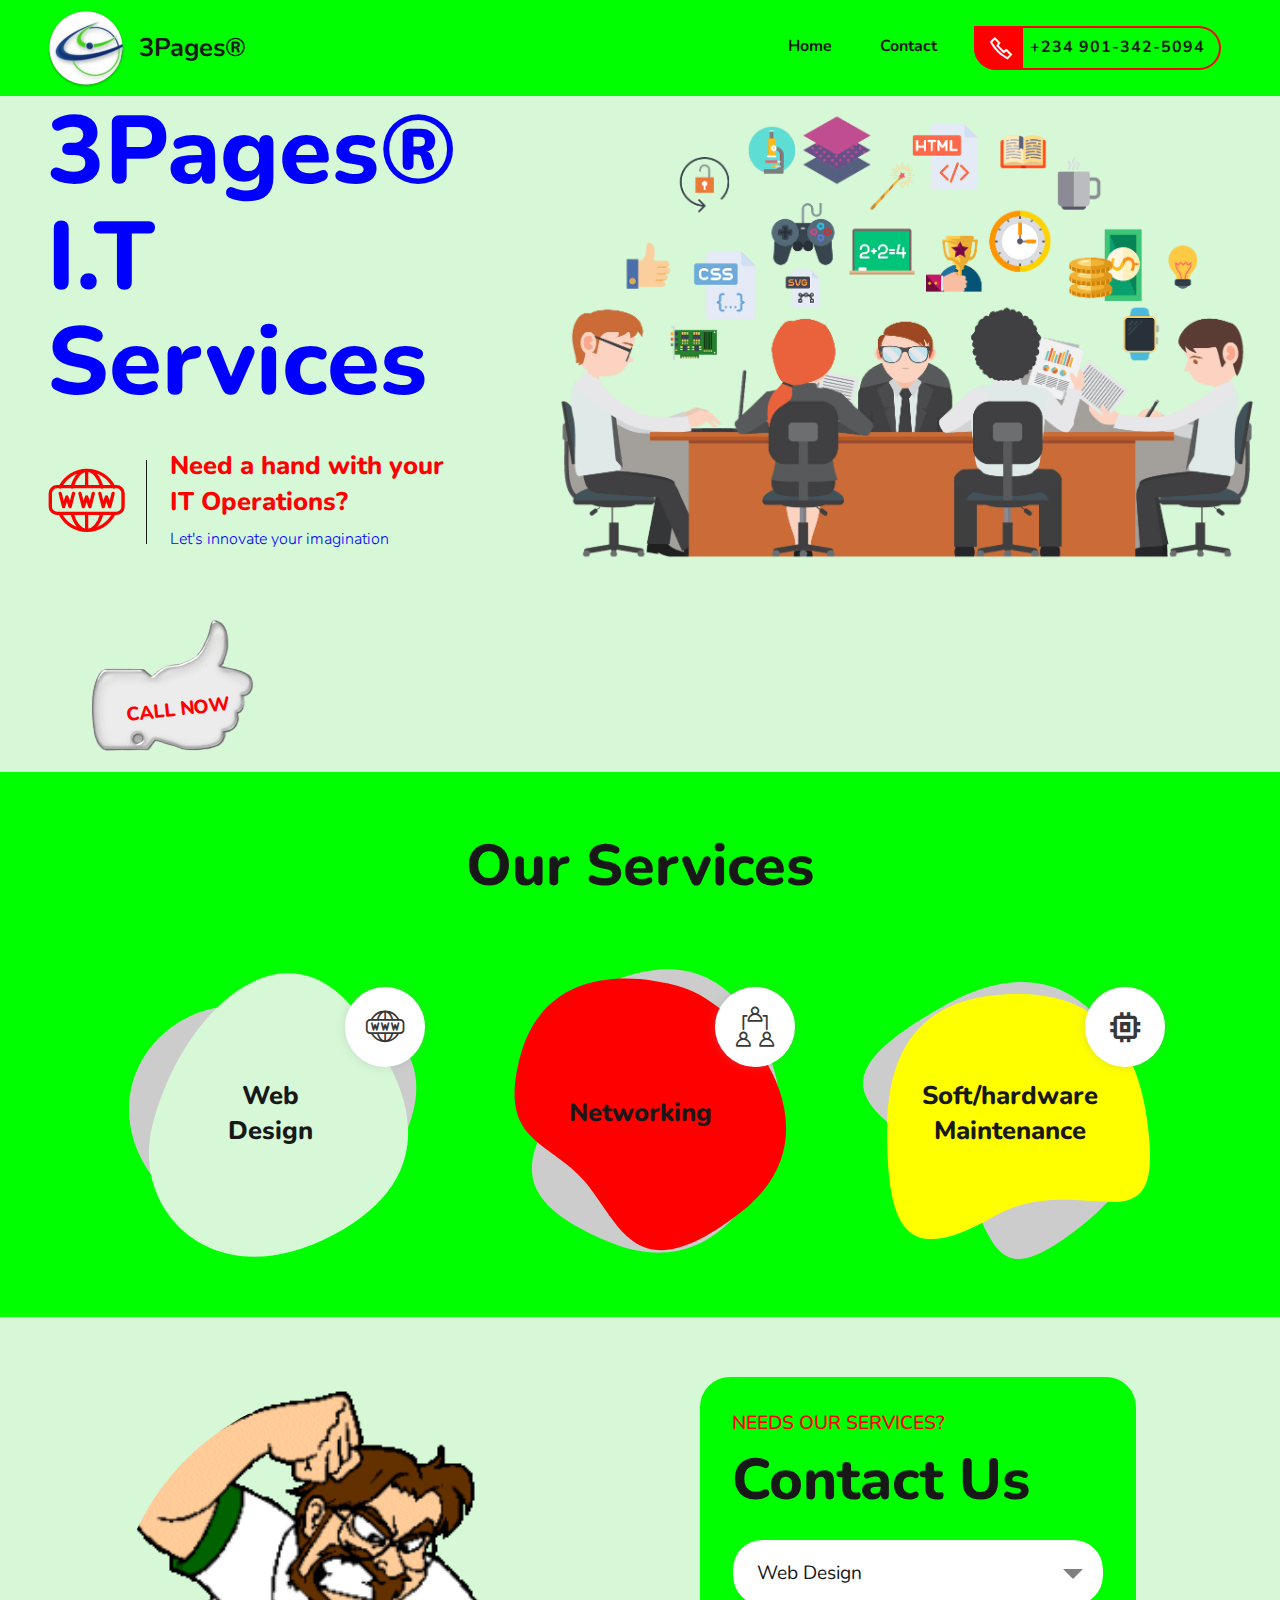
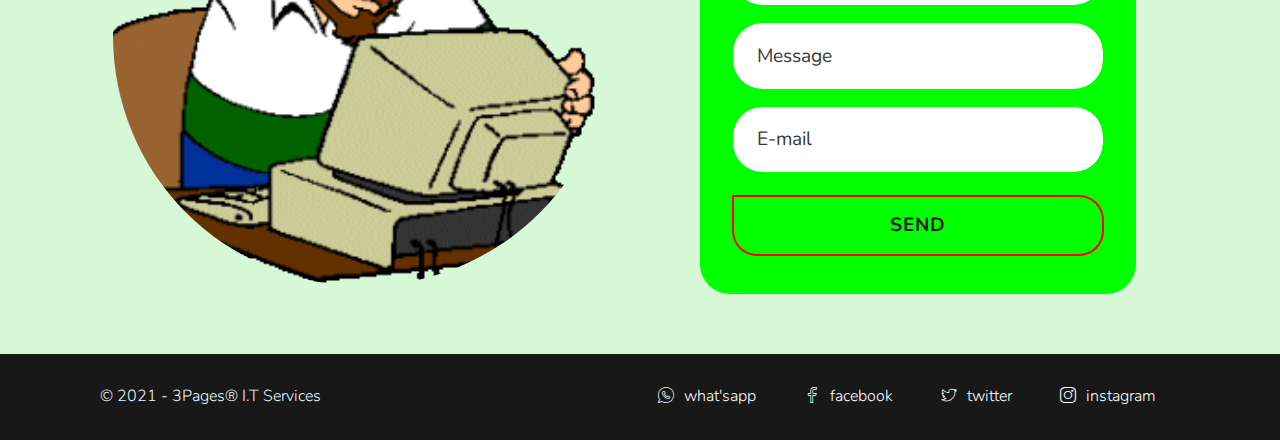
<file: index.html>
<!DOCTYPE html>
<html  >
<head>
  
  <meta charset="UTF-8">
  <meta http-equiv="X-UA-Compatible" content="IE=edge">
  
  <meta name="viewport" content="width=device-width, initial-scale=1, minimum-scale=1">
  <link rel="shortcut icon" href="assets/images/pages-inc.-160x160.png" type="image/x-icon">
  <meta name="description" content="">
  
  
  <title>3Pages® - A solution to your tech. operations</title>
  <link rel="stylesheet" href="assets/simple-line-icons/simple-line-icons.css">
  <link rel="stylesheet" href="assets/web/assets/mobirise-icons/mobirise-icons.css">
  <link rel="stylesheet" href="assets/web/assets/mobirise-icons2/mobirise2.css">
  <link rel="stylesheet" href="assets/icon54/style.css">
  <link rel="stylesheet" href="assets/bootstrap-material-design-font/css/material.css">
  <link rel="stylesheet" href="assets/tether/tether.min.css">
  <link rel="stylesheet" href="assets/facebook-plugin/style.css">
  <link rel="stylesheet" href="assets/bootstrap/css/bootstrap.min.css">
  <link rel="stylesheet" href="assets/bootstrap/css/bootstrap-grid.min.css">
  <link rel="stylesheet" href="assets/bootstrap/css/bootstrap-reboot.min.css">
  <link rel="stylesheet" href="assets/datepicker/jquery.datetimepicker.min.css">
  <link rel="stylesheet" href="assets/formstyler/jquery.formstyler.css">
  <link rel="stylesheet" href="assets/formstyler/jquery.formstyler.theme.css">
  <link rel="stylesheet" href="assets/dropdown/css/style.css">
  <link rel="stylesheet" href="assets/socicon/css/styles.css">
  <link rel="stylesheet" href="assets/theme/css/style.css">
  <link rel="stylesheet" href="assets/recaptcha.css">
  <link rel="preload" as="style" href="assets/mobirise/css/mbr-additional.css"><link rel="stylesheet" href="assets/mobirise/css/mbr-additional.css" type="text/css">
  
  <script src="assets/web/assets/lazyload/lazyload.js"></script>

  

</head>
<body>

<section id='top-1'></section>


  <section class="menu cid-rGtQUWfKqN" once="menu" id="menu1-0">

    


    <nav class="navbar navbar-dropdown navbar-fixed-top navbar-expand-lg">
        <div class="container">
            <div class="navbar-brand">
                <span class="navbar-logo">
                    <a href="#">
                        <img src="assets/images/pages-inc.-160x160.png" alt="Pages-web-services" title="" style="height: 5rem;">
                    </a>
                </span>
                <span class="navbar-caption-wrap"><a class="navbar-caption text-black display-5" href="index.html">3Pages®</a></span>
            </div>
            <button class="navbar-toggler" type="button" data-toggle="collapse" data-target="#navbarSupportedContent" aria-controls="navbarNavAltMarkup" aria-expanded="false" aria-label="Toggle navigation">
                <div class="hamburger">
                    <span></span>
                    <span></span>
                    <span></span>
                    <span></span>
                </div>
            </button>
            <div class="collapse navbar-collapse" id="navbarSupportedContent">
                <ul class="navbar-nav nav-dropdown" data-app-modern-menu="true"><li class="nav-item">
                        <a class="nav-link link text-black display-4" href="#top" aria-expanded="false">
                            Home</a>
                    </li>
                    
                    

                    
                    <li class="nav-item"><a class="nav-link link text-black display-4" href="index.html#form3-n">
                            Contact</a></li></ul>
                
                <div class="navbar-buttons mbr-section-btn"><a class="btn btn-sm btn-primary-outline display-4" href="tel:+2349013425094"><span class="mobi-mbri mobi-mbri-phone mbr-iconfont mbr-iconfont-btn"></span>+234 901-342-5094</a></div>
            </div>
        </div>
    </nav>
</section>

<section class="cid-rGtR2nEWKI" id="header4-a">
    

    

    <div class="container-fluid">
        <div class="row">
            <div class="col-md-12 content py-4 col-lg-5 ">

                <h1 class="mbr-section-title align-left mbr-bold pb-4 mbr-fonts-style display-1">3Pages®<br>I.T Services</h1>


                <div class="align-wrap">
                    <div class="icons-wrap">
                        <div class="icon-wrap">
                            <span class="mbr-iconfont icon54-v1-world-wideweb" style="color: rgb(255, 0, 0); fill: rgb(255, 0, 0);"></span>
                            <div class="text-wrap">
                                <h3 class="icon-title mbr-bold mbr-fonts-style display-5">Need a hand with your IT Operations?</h3>
                                <p class="mbr-text mbr-fonts-style display-4">Let's innovate your imagination</p>
                            </div>
                        </div>


                    </div>
                </div>


                <div class="link-wrap">
                    <img class="bone" src="assets/images/thunmb-up-192x192.png" alt="" title="">
                    <h3 class="mbr-section-title mbr-white align-left mbr-bold mbr-fonts-style display-7"><br><br><a href="tel:+2349013425094"></a><a href="tel:+2349013425094"><strong><br></strong></a><br><a href="tel:+2349013425094"></a><a href="tel:+2349013425094"><strong>CALL&nbsp;NOW</strong></a></h3>
                </div>


            </div>
            <div class="col-md-12 col-lg-7 img-col">
                <div class="mbr-figure">
                    <img src="assets/images/pages-it-services-1547x1129.png" alt="Pages-tech-services" title="">
                </div>

            </div>
        </div>
    </div>
</section>

<section class="features1 cid-rGtR2MxTqJ" id="features1-b">

    

    
    <div class="container">
        <div class="row">
            <div class="col-12 col-md-12 col-lg-12">
                <h2 class="align-center pb-5 mbr-bold mbr-fonts-style display-2">Our Services</h2>
            </div>

            <div class="card col-12 col-md-6 col-lg-4">

                <svg class="svg11" xmlns="http://www.w3.org/2000/svg" width="309.2857111417329" height="336.0219772158291" style="">
                    <rect id="backgroundrect" width="100%" height="100%" x="0" y="0" fill="transparent" stroke="none">
                    </rect>
                    <g style="" class="currentLayer">
                        <path fill="#82be61" fill-opacity="1" stroke="none" stroke-width="2" stroke-dasharray="none" stroke-linejoin="round" stroke-linecap="butt" stroke-dashoffset="" fill-rule="nonzero" opacity="1" marker-start="" marker-mid="" marker-end="" d="M12.94018937135995,167.8339367842981 C45.39609213191329,74.99004072503537 114.0034869014508,10.732177077026051 171.84437755680142,11.781618684882801 C229.68524100198806,12.831060292739558 256.7002265652424,72.7142506276199 272.1827010804898,104.66632999025076 C287.66518920081916,136.6184093528816 342.19907896082464,246.22742624641148 203.2184177990085,306.0457339450666 C64.2377294270283,365.8640552488038 -19.515740599357475,260.67786005372494 12.94018937135995,167.8339367842981 z" id="svg_1" class="" transform="rotate(-4.6006340980529785 150.8597869873048,167.6643524169921) " filter=""></path>
                    </g>
                </svg>

                <svg class="svg12" xmlns="http://www.w3.org/2000/svg" width="309.2857111417329" height="336.0219772158291" style="">
                    <rect id="backgroundrect" width="100%" height="100%" x="0" y="0" fill="transparent" stroke="none">
                    </rect>
                    <g style="" class="currentLayer">
                        <path fill="#f2f2f4" fill-opacity="1" stroke="none" stroke-width="2" stroke-dasharray="none" stroke-linejoin="round" stroke-linecap="butt" stroke-dashoffset="" fill-rule="nonzero" opacity="1" marker-start="" marker-mid="" marker-end="" d="M12.94018937135995,167.8339367842981 C45.39609213191329,74.99004072503537 114.0034869014508,10.732177077026051 171.84437755680142,11.781618684882801 C229.68524100198806,12.831060292739558 256.7002265652424,72.7142506276199 272.1827010804898,104.66632999025076 C287.66518920081916,136.6184093528816 342.19907896082464,246.22742624641148 203.2184177990085,306.0457339450666 C64.2377294270283,365.8640552488038 -19.515740599357475,260.67786005372494 12.94018937135995,167.8339367842981 z" id="svg_1" class="" transform="rotate(-4.6006340980529785 150.8597869873048,167.6643524169921) " filter=""></path>
                    </g>
                </svg>

                <div class="card-img">
                    <span class="mbr-iconfont icon54-v1-world-wideweb"></span>
                </div>
                <div class="card-box m-auto">
                    <h4 class="card-title align-center pb-3 mbr-white mbr-bold mbr-fonts-style display-5">Web<br>Design</h4>
                    
                </div>
            </div>

            <div class="card col-12 col-md-6 col-lg-4">

                <svg class="svg21" xmlns="http://www.w3.org/2000/svg" width="309.28570556640625" height="336.02197265625" style="">
                    <rect id="backgroundrect" width="100%" height="100%" x="0" y="0" fill="transparent" stroke="none">
                    </rect>
                    <g style="" class="currentLayer">
                        <path fill="#fcbc4d" fill-opacity="1" stroke="none" stroke-width="2" stroke-dasharray="none" stroke-linejoin="round" stroke-linecap="butt" stroke-dashoffset="" fill-rule="nonzero" opacity="1" marker-start="" marker-mid="" marker-end="" d="M16.23957,92.58139C48.69547,-0.26251 138.67438,5.55148 201.82815,29.62874C264.98193,53.70599 372.00784,201.60914 247.27728,284.01577C122.54672,366.4224 112.51907,285.07282 76.57894,235.77145C40.63881,186.47008 -16.21636,185.42531 16.23957,92.58139z" id="svg_1" class="" transform="rotate(-4.6006340980529785 150.8597869873048,167.6643524169921) " filter=""></path>
                    </g>
                    <defs>
                        <marker id="Arrow1Mend" refX="0" refY="0" orient="auto" inkscape:stockid="Arrow1Mend" overflow="visible">
                            <path d="M-4,0 l-2,2 l7,-2 l-7,-2 l2,2 z" fill-rule="evenodd" stroke="#000" stroke-width="1pt" style="fill: none; stroke: none; stroke-dasharray: none;" id="svg_2">
                            </path>
                        </marker>
                    </defs>
                </svg>

                <svg class="svg22" xmlns="http://www.w3.org/2000/svg" width="309.28570556640625" height="336.02197265625" style="">
                    <rect id="backgroundrect" width="100%" height="100%" x="0" y="0" fill="transparent" stroke="none">
                    </rect>
                    <g style="" class="currentLayer">
                        <path fill="#f2f2f4" fill-opacity="1" stroke="none" stroke-width="2" stroke-dasharray="none" stroke-linejoin="round" stroke-linecap="butt" stroke-dashoffset="" fill-rule="nonzero" opacity="1" marker-start="" marker-mid="" marker-end="" d="M16.23957,92.58139C48.69547,-0.26251 138.67438,5.55148 201.82815,29.62874C264.98193,53.70599 372.00784,201.60914 247.27728,284.01577C122.54672,366.4224 112.51907,285.07282 76.57894,235.77145C40.63881,186.47008 -16.21636,185.42531 16.23957,92.58139z" id="svg_1" class="" transform="rotate(-4.6006340980529785 150.8597869873048,167.6643524169921) " filter=""></path>
                    </g>
                    <defs>
                        <marker id="Arrow1Mend" refX="0" refY="0" orient="auto" inkscape:stockid="Arrow1Mend" overflow="visible">
                            <path d="M-4,0 l-2,2 l7,-2 l-7,-2 l2,2 z" fill-rule="evenodd" stroke="#000" stroke-width="1pt" style="fill: none; stroke: none; stroke-dasharray: none;" id="svg_2">
                            </path>
                        </marker>
                    </defs>
                </svg>


                <div class="card-img">
                    <span class="mbr-iconfont icon54-v1-networking-1"></span>
                </div>
                <div class="card-box m-auto">
                    <h4 class="card-title align-center pb-3 mbr-white mbr-bold mbr-fonts-style display-5">Networking</h4>
                    
                </div>
            </div>

            <div class="card col-12 col-md-6 col-lg-4">

                <svg class="svg31" xmlns="http://www.w3.org/2000/svg" width="309.28570556640625" height="336.02197265625" style="">

                    <rect id="backgroundrect" width="100%" height="100%" x="0" y="0" fill="transparent" stroke="none">
                    </rect>
                    <g style="" class="currentLayer">
                        <path fill="#f06538" fill-opacity="1" stroke="none" stroke-opacity="1" stroke-width="2" stroke-dasharray="none" stroke-linejoin="round" stroke-linecap="butt" stroke-dashoffset="" fill-rule="nonzero" opacity="1" marker-start="" marker-mid="" marker-end="" d="M7.36264,184.55495C7.36264,65.42739 73.80818,33.47253 153.12638,33.47253C232.44458,33.47253 289.54946,75.86694 298.89012,197.19231C308.23078,318.51768 219.80721,227.94506 126.20331,280.69232C32.5994,333.43958 7.36264,303.68251 7.36264,184.55495z" id="svg_3" class="selected"></path>
                    </g>
                    <defs>
                        <marker id="Arrow1Mend" refX="0" refY="0" orient="auto" inkscape:stockid="Arrow1Mend" overflow="visible">
                            <path d="M-4,0 l-2,2 l7,-2 l-7,-2 l2,2 z" fill-rule="evenodd" stroke="#000" stroke-width="1pt" style="fill: none; stroke: none; stroke-dasharray: none;" id="svg_2">
                            </path>
                        </marker>
                    </defs>
                </svg>

                <svg class="svg32" xmlns="http://www.w3.org/2000/svg" width="309.28570556640625" height="336.02197265625" style="">

                    <rect id="backgroundrect" width="100%" height="100%" x="0" y="0" fill="transparent" stroke="none">
                    </rect>
                    <g style="" class="currentLayer">
                        <path fill="#f2f2f4" fill-opacity="1" stroke="none" stroke-opacity="1" stroke-width="2" stroke-dasharray="none" stroke-linejoin="round" stroke-linecap="butt" stroke-dashoffset="" fill-rule="nonzero" opacity="1" marker-start="" marker-mid="" marker-end="" d="M7.36264,184.55495C7.36264,65.42739 73.80818,33.47253 153.12638,33.47253C232.44458,33.47253 289.54946,75.86694 298.89012,197.19231C308.23078,318.51768 219.80721,227.94506 126.20331,280.69232C32.5994,333.43958 7.36264,303.68251 7.36264,184.55495z" id="svg_3" class="selected"></path>
                    </g>
                    <defs>
                        <marker id="Arrow1Mend" refX="0" refY="0" orient="auto" inkscape:stockid="Arrow1Mend" overflow="visible">
                            <path d="M-4,0 l-2,2 l7,-2 l-7,-2 l2,2 z" fill-rule="evenodd" stroke="#000" stroke-width="1pt" style="fill: none; stroke: none; stroke-dasharray: none;" id="svg_2">
                            </path>
                        </marker>
                    </defs>
                </svg>


                <div class="card-img">
                    <span class="mbr-iconfont mdi-hardware-memory"></span>
                </div>
                <div class="card-box m-auto">
                    <h4 class="card-title align-center pb-3 mbr-white mbr-bold mbr-fonts-style display-5">Soft/hardware<br>Maintenance</h4>
                    
                </div>
            </div>



        </div>

    </div>

</section>

<section class="form cid-rGtR6OAlMl" id="form3-n">
    
    
    <div class="container">
        <div class="row justify-content-center">

            <div class="col-md-12 col-lg-6 my-auto img-col">
                <div class="mbr-figure">
                    <img src="assets/images/animated-computer-image-4.gif" alt="animated-computer-man-with-issues" title="">
                </div>

            </div>


            <div class="col-lg-6 m-auto mbr-form" data-form-type="formoid">
                <!--Formbuilder Form-->
                <form action="https://mobirise.com/" method="POST" class="mbr-form form-with-styler" data-form-title="Form Name"><input type="hidden" name="email" data-form-email="true" value="HYS9z5mUrhJlqkkT51K1jcZ5LNOs+NoVqI2lzDILxDdxpsnsFY0VebEGET+KMChRuFenHuVhgHTdqMOAtK/XMb3aOORM3KJSF0b0ruuOA9PX+KkqaWuv4qDLhkzCLjEZ.htZ3GM6bgAlZ9jsq48q6yk/VZTiGJwFZc4MkiCydCKt8796Gud3y2X7AGs54LBnpnTjPSnc88DrZZMbbbgef0XkCWmYotS8Pbu2Fll8B9Wt4Ue4vM9VJaoe4mRkc/DdU">
                    <div class="form-row">
                        <div hidden="hidden" data-form-alert="" class="alert alert-success col-12">Thanks for being Awesome! We'll get in touch with a solution soon.</div>
                        <div hidden="hidden" data-form-alert-danger="" class="alert alert-danger col-12">Oops...! some
                            problem!</div>
                    </div>
                    <div class="dragArea form-row">
                        <div class="col-lg-12 col-md-12 col-sm-12">
                            <h4 class="mbr-semibold mbr-fonts-style display-7">NEEDS OUR SERVICES?
                            </h4>
                        </div>
                        <div class="col-lg-12 col-md-12 col-sm-12">
                            <h5 class="mbr-bold pb-3 mbr-fonts-style display-2">Contact Us</h5>
                        </div>
                        <div data-for="select" class="col-lg-12 col-md-12 col-sm-12 form-group">
                            <select name="select" data-form-field="select" class="form-control display-7" id="select-form3-n">
                                <option value="Dog Boarding">Web Design</option>
                                <option value="Cat Boarding">Networking</option>
                                <option value="Other Pets">Soft/Hardware Maintenance</option>
                                <option value="Other Pets">Others</option>
                            </select>
                        </div>
                        <div data-for="message" class="col-lg-12 col-md-12 col-sm-12 form-group">
                            <input type="message" name="message" placeholder="Message" data-form-field="message" class="form-control display-7" value="" id="message-form3-n">
                        </div>
                        <div data-for="email" class="col-lg-12 col-md-12 col-sm-12 form-group">
                            <input type="email" name="email" placeholder="E-mail" data-form-field="email" class="form-control display-7" value="" id="email-form3-n">
                        </div>
                        <div class="col-auto"><button type="submit" class="btn btn-primary-outline display-7">SEND</button></div>
                    </div>
                </form>
                <!--Formbuilder Form-->
            </div>




        </div>

    </div>
</section>

<section class="extFooter cid-s0qePiKnzW" once="footers" id="extFooter7-0">

    

    

    <div class="container">
        <div class="row justify-content-center content text-white">
            <div class="col-9 col-md-12 col-lg-5  align-left">
                <h4 class="mbr-fonts-style display-4">© 2021 - 3Pages® I.T Services</h4>
            </div>
            <div class="col-12 col-md-12 col-lg-7 mbr-flex">

                <div class="item">
                    <div class="card-img"><span class="mbr-iconfont img1 icon54-v1-whatsapp"></span>
                    </div>
                    <div class="card-box">
                        <h4 class="item-title align-left mbr-fonts-style display-4"><a href="https://wa.me/+2349013425094" class="text-white">what'sapp</a></h4>
                    </div>
                </div>

                <div class="item">
                    <div class="card-img"><span class="mbr-iconfont img1 icon54-v1-facebook-2"></span></div>
                    <div class="card-box">
                        <h4 class="item-title align-left mbr-fonts-style display-4"><a href="https://facebook.com/rhyme4u" class="text-white" target="_blank">facebook</a></h4>
                    </div>
                </div>

                <div class="item">
                    <div class="card-img"><span class="mbr-iconfont img1 icon54-v1-twitter-1"></span>
                    </div>
                    <div class="card-box">
                        <h4 class="item-title align-left mbr-fonts-style display-4"><a href="https://twitter.com/abdurashyyd" class="text-white" target="_blank">
                                twitter</a></h4>
                    </div>
                </div>

                <div class="item">
                    <div class="card-img"><span class="mbr-iconfont img1 sli-social-instagram"></span>
                    </div>
                    <div class="card-box">
                        <h4 class="item-title align-left mbr-fonts-style display-4"><a href="https://instagram.com/abdurashyyd" class="text-white" target="_blank">instagram</a></h4>
                    </div>
                </div>

                
            </div>
        </div>
    </div>
</section>


  <script src="assets/web/assets/jquery/jquery.min.js"></script>
  <script src="assets/popper/popper.min.js"></script>
  <script src="assets/tether/tether.min.js"></script>
  <script src="https://connect.facebook.net/en_US/sdk.js#xfbml=1&version=v2.5"></script>
  <script src="https://apis.google.com/js/plusone.js"></script>
  <script src="assets/facebook-plugin/facebook-script.js"></script>
  <script src="assets/bootstrap/js/bootstrap.min.js"></script>
  <script src="assets/datepicker/jquery.datetimepicker.full.js"></script>
  <script src="assets/formstyler/jquery.formstyler.js"></script>
  <script src="assets/formstyler/jquery.formstyler.min.js"></script>
  <script src="assets/dropdown/js/nav-dropdown.js"></script>
  <script src="assets/dropdown/js/navbar-dropdown.js"></script>
  <script src="assets/touchswipe/jquery.touch-swipe.min.js"></script>
  <script src="assets/smoothscroll/smooth-scroll.js"></script>
  <script src="assets/theme/js/script.js"></script>
  <script src="assets/formoid.min.js"></script>
  
  

</body>
</html>
</file>
<file: assets/simple-line-icons/simple-line-icons.css>
@font-face {
  font-family: 'simple-line-icons';
  src: url('fonts/simple-line-icons.eot?v=2.4.0');
  src: url('fonts/simple-line-icons.eot?v=2.4.0#iefix') format('embedded-opentype'), url('fonts/simple-line-icons.woff2?v=2.4.0') format('woff2'), url('fonts/simple-line-icons.ttf?v=2.4.0') format('truetype'), url('fonts/simple-line-icons.woff?v=2.4.0') format('woff'), url('fonts/simple-line-icons.svg?v=2.4.0#simple-line-icons') format('svg');
  font-weight: normal;
  font-style: normal;
}
/*
 use the following css code if you want to have a class per icon.
 instead of a list of all class selectors, you can use the generic [class*="icon-"] selector, but it's slower:
*/
.sli-user,
.sli-people,
.sli-user-female,
.sli-user-follow,
.sli-user-following,
.sli-user-unfollow,
.sli-login,
.sli-logout,
.sli-emotsmile,
.sli-phone,
.sli-call-end,
.sli-call-in,
.sli-call-out,
.sli-map,
.sli-location-pin,
.sli-direction,
.sli-directions,
.sli-compass,
.sli-layers,
.sli-menu,
.sli-list,
.sli-options-vertical,
.sli-options,
.sli-arrow-down,
.sli-arrow-left,
.sli-arrow-right,
.sli-arrow-up,
.sli-arrow-up-circle,
.sli-arrow-left-circle,
.sli-arrow-right-circle,
.sli-arrow-down-circle,
.sli-check,
.sli-clock,
.sli-plus,
.sli-minus,
.sli-close,
.sli-event,
.sli-exclamation,
.sli-organization,
.sli-trophy,
.sli-screen-smartphone,
.sli-screen-desktop,
.sli-plane,
.sli-notebook,
.sli-mustache,
.sli-mouse,
.sli-magnet,
.sli-energy,
.sli-disc,
.sli-cursor,
.sli-cursor-move,
.sli-crop,
.sli-chemistry,
.sli-speedometer,
.sli-shield,
.sli-screen-tablet,
.sli-magic-wand,
.sli-hourglass,
.sli-graduation,
.sli-ghost,
.sli-game-controller,
.sli-fire,
.sli-eyeglass,
.sli-envelope-open,
.sli-envelope-letter,
.sli-bell,
.sli-badge,
.sli-anchor,
.sli-wallet,
.sli-vector,
.sli-speech,
.sli-puzzle,
.sli-printer,
.sli-present,
.sli-playlist,
.sli-pin,
.sli-picture,
.sli-handbag,
.sli-globe-alt,
.sli-globe,
.sli-folder-alt,
.sli-folder,
.sli-film,
.sli-feed,
.sli-drop,
.sli-drawer,
.sli-docs,
.sli-doc,
.sli-diamond,
.sli-cup,
.sli-calculator,
.sli-bubbles,
.sli-briefcase,
.sli-book-open,
.sli-basket-loaded,
.sli-basket,
.sli-bag,
.sli-action-undo,
.sli-action-redo,
.sli-wrench,
.sli-umbrella,
.sli-trash,
.sli-tag,
.sli-support,
.sli-frame,
.sli-size-fullscreen,
.sli-size-actual,
.sli-shuffle,
.sli-share-alt,
.sli-share,
.sli-rocket,
.sli-question,
.sli-pie-chart,
.sli-pencil,
.sli-note,
.sli-loop,
.sli-home,
.sli-grid,
.sli-graph,
.sli-microphone,
.sli-music-tone-alt,
.sli-music-tone,
.sli-earphones-alt,
.sli-earphones,
.sli-equalizer,
.sli-like,
.sli-dislike,
.sli-control-start,
.sli-control-rewind,
.sli-control-play,
.sli-control-pause,
.sli-control-forward,
.sli-control-end,
.sli-volume-1,
.sli-volume-2,
.sli-volume-off,
.sli-calendar,
.sli-bulb,
.sli-chart,
.sli-ban,
.sli-bubble,
.sli-camrecorder,
.sli-camera,
.sli-cloud-download,
.sli-cloud-upload,
.sli-envelope,
.sli-eye,
.sli-flag,
.sli-heart,
.sli-info,
.sli-key,
.sli-link,
.sli-lock,
.sli-lock-open,
.sli-magnifier,
.sli-magnifier-add,
.sli-magnifier-remove,
.sli-paper-clip,
.sli-paper-plane,
.sli-power,
.sli-refresh,
.sli-reload,
.sli-settings,
.sli-star,
.sli-symbol-female,
.sli-symbol-male,
.sli-target,
.sli-credit-card,
.sli-paypal,
.sli-social-tumblr,
.sli-social-twitter,
.sli-social-facebook,
.sli-social-instagram,
.sli-social-linkedin,
.sli-social-pinterest,
.sli-social-github,
.sli-social-google,
.sli-social-reddit,
.sli-social-skype,
.sli-social-dribbble,
.sli-social-behance,
.sli-social-foursqare,
.sli-social-soundcloud,
.sli-social-spotify,
.sli-social-stumbleupon,
.sli-social-youtube,
.sli-social-dropbox,
.sli-social-vkontakte,
.sli-social-steam {
  font-family: 'simple-line-icons';
  speak: none;
  font-style: normal;
  font-weight: normal;
  font-variant: normal;
  text-transform: none;
  line-height: 1;
  /* better font rendering =========== */
  -webkit-font-smoothing: antialiased;
  -moz-osx-font-smoothing: grayscale;
}
.sli-user:before {
  content: "\e005";
}
.sli-people:before {
  content: "\e001";
}
.sli-user-female:before {
  content: "\e000";
}
.sli-user-follow:before {
  content: "\e002";
}
.sli-user-following:before {
  content: "\e003";
}
.sli-user-unfollow:before {
  content: "\e004";
}
.sli-login:before {
  content: "\e066";
}
.sli-logout:before {
  content: "\e065";
}
.sli-emotsmile:before {
  content: "\e021";
}
.sli-phone:before {
  content: "\e600";
}
.sli-call-end:before {
  content: "\e048";
}
.sli-call-in:before {
  content: "\e047";
}
.sli-call-out:before {
  content: "\e046";
}
.sli-map:before {
  content: "\e033";
}
.sli-location-pin:before {
  content: "\e096";
}
.sli-direction:before {
  content: "\e042";
}
.sli-directions:before {
  content: "\e041";
}
.sli-compass:before {
  content: "\e045";
}
.sli-layers:before {
  content: "\e034";
}
.sli-menu:before {
  content: "\e601";
}
.sli-list:before {
  content: "\e067";
}
.sli-options-vertical:before {
  content: "\e602";
}
.sli-options:before {
  content: "\e603";
}
.sli-arrow-down:before {
  content: "\e604";
}
.sli-arrow-left:before {
  content: "\e605";
}
.sli-arrow-right:before {
  content: "\e606";
}
.sli-arrow-up:before {
  content: "\e607";
}
.sli-arrow-up-circle:before {
  content: "\e078";
}
.sli-arrow-left-circle:before {
  content: "\e07a";
}
.sli-arrow-right-circle:before {
  content: "\e079";
}
.sli-arrow-down-circle:before {
  content: "\e07b";
}
.sli-check:before {
  content: "\e080";
}
.sli-clock:before {
  content: "\e081";
}
.sli-plus:before {
  content: "\e095";
}
.sli-minus:before {
  content: "\e615";
}
.sli-close:before {
  content: "\e082";
}
.sli-event:before {
  content: "\e619";
}
.sli-exclamation:before {
  content: "\e617";
}
.sli-organization:before {
  content: "\e616";
}
.sli-trophy:before {
  content: "\e006";
}
.sli-screen-smartphone:before {
  content: "\e010";
}
.sli-screen-desktop:before {
  content: "\e011";
}
.sli-plane:before {
  content: "\e012";
}
.sli-notebook:before {
  content: "\e013";
}
.sli-mustache:before {
  content: "\e014";
}
.sli-mouse:before {
  content: "\e015";
}
.sli-magnet:before {
  content: "\e016";
}
.sli-energy:before {
  content: "\e020";
}
.sli-disc:before {
  content: "\e022";
}
.sli-cursor:before {
  content: "\e06e";
}
.sli-cursor-move:before {
  content: "\e023";
}
.sli-crop:before {
  content: "\e024";
}
.sli-chemistry:before {
  content: "\e026";
}
.sli-speedometer:before {
  content: "\e007";
}
.sli-shield:before {
  content: "\e00e";
}
.sli-screen-tablet:before {
  content: "\e00f";
}
.sli-magic-wand:before {
  content: "\e017";
}
.sli-hourglass:before {
  content: "\e018";
}
.sli-graduation:before {
  content: "\e019";
}
.sli-ghost:before {
  content: "\e01a";
}
.sli-game-controller:before {
  content: "\e01b";
}
.sli-fire:before {
  content: "\e01c";
}
.sli-eyeglass:before {
  content: "\e01d";
}
.sli-envelope-open:before {
  content: "\e01e";
}
.sli-envelope-letter:before {
  content: "\e01f";
}
.sli-bell:before {
  content: "\e027";
}
.sli-badge:before {
  content: "\e028";
}
.sli-anchor:before {
  content: "\e029";
}
.sli-wallet:before {
  content: "\e02a";
}
.sli-vector:before {
  content: "\e02b";
}
.sli-speech:before {
  content: "\e02c";
}
.sli-puzzle:before {
  content: "\e02d";
}
.sli-printer:before {
  content: "\e02e";
}
.sli-present:before {
  content: "\e02f";
}
.sli-playlist:before {
  content: "\e030";
}
.sli-pin:before {
  content: "\e031";
}
.sli-picture:before {
  content: "\e032";
}
.sli-handbag:before {
  content: "\e035";
}
.sli-globe-alt:before {
  content: "\e036";
}
.sli-globe:before {
  content: "\e037";
}
.sli-folder-alt:before {
  content: "\e039";
}
.sli-folder:before {
  content: "\e089";
}
.sli-film:before {
  content: "\e03a";
}
.sli-feed:before {
  content: "\e03b";
}
.sli-drop:before {
  content: "\e03e";
}
.sli-drawer:before {
  content: "\e03f";
}
.sli-docs:before {
  content: "\e040";
}
.sli-doc:before {
  content: "\e085";
}
.sli-diamond:before {
  content: "\e043";
}
.sli-cup:before {
  content: "\e044";
}
.sli-calculator:before {
  content: "\e049";
}
.sli-bubbles:before {
  content: "\e04a";
}
.sli-briefcase:before {
  content: "\e04b";
}
.sli-book-open:before {
  content: "\e04c";
}
.sli-basket-loaded:before {
  content: "\e04d";
}
.sli-basket:before {
  content: "\e04e";
}
.sli-bag:before {
  content: "\e04f";
}
.sli-action-undo:before {
  content: "\e050";
}
.sli-action-redo:before {
  content: "\e051";
}
.sli-wrench:before {
  content: "\e052";
}
.sli-umbrella:before {
  content: "\e053";
}
.sli-trash:before {
  content: "\e054";
}
.sli-tag:before {
  content: "\e055";
}
.sli-support:before {
  content: "\e056";
}
.sli-frame:before {
  content: "\e038";
}
.sli-size-fullscreen:before {
  content: "\e057";
}
.sli-size-actual:before {
  content: "\e058";
}
.sli-shuffle:before {
  content: "\e059";
}
.sli-share-alt:before {
  content: "\e05a";
}
.sli-share:before {
  content: "\e05b";
}
.sli-rocket:before {
  content: "\e05c";
}
.sli-question:before {
  content: "\e05d";
}
.sli-pie-chart:before {
  content: "\e05e";
}
.sli-pencil:before {
  content: "\e05f";
}
.sli-note:before {
  content: "\e060";
}
.sli-loop:before {
  content: "\e064";
}
.sli-home:before {
  content: "\e069";
}
.sli-grid:before {
  content: "\e06a";
}
.sli-graph:before {
  content: "\e06b";
}
.sli-microphone:before {
  content: "\e063";
}
.sli-music-tone-alt:before {
  content: "\e061";
}
.sli-music-tone:before {
  content: "\e062";
}
.sli-earphones-alt:before {
  content: "\e03c";
}
.sli-earphones:before {
  content: "\e03d";
}
.sli-equalizer:before {
  content: "\e06c";
}
.sli-like:before {
  content: "\e068";
}
.sli-dislike:before {
  content: "\e06d";
}
.sli-control-start:before {
  content: "\e06f";
}
.sli-control-rewind:before {
  content: "\e070";
}
.sli-control-play:before {
  content: "\e071";
}
.sli-control-pause:before {
  content: "\e072";
}
.sli-control-forward:before {
  content: "\e073";
}
.sli-control-end:before {
  content: "\e074";
}
.sli-volume-1:before {
  content: "\e09f";
}
.sli-volume-2:before {
  content: "\e0a0";
}
.sli-volume-off:before {
  content: "\e0a1";
}
.sli-calendar:before {
  content: "\e075";
}
.sli-bulb:before {
  content: "\e076";
}
.sli-chart:before {
  content: "\e077";
}
.sli-ban:before {
  content: "\e07c";
}
.sli-bubble:before {
  content: "\e07d";
}
.sli-camrecorder:before {
  content: "\e07e";
}
.sli-camera:before {
  content: "\e07f";
}
.sli-cloud-download:before {
  content: "\e083";
}
.sli-cloud-upload:before {
  content: "\e084";
}
.sli-envelope:before {
  content: "\e086";
}
.sli-eye:before {
  content: "\e087";
}
.sli-flag:before {
  content: "\e088";
}
.sli-heart:before {
  content: "\e08a";
}
.sli-info:before {
  content: "\e08b";
}
.sli-key:before {
  content: "\e08c";
}
.sli-link:before {
  content: "\e08d";
}
.sli-lock:before {
  content: "\e08e";
}
.sli-lock-open:before {
  content: "\e08f";
}
.sli-magnifier:before {
  content: "\e090";
}
.sli-magnifier-add:before {
  content: "\e091";
}
.sli-magnifier-remove:before {
  content: "\e092";
}
.sli-paper-clip:before {
  content: "\e093";
}
.sli-paper-plane:before {
  content: "\e094";
}
.sli-power:before {
  content: "\e097";
}
.sli-refresh:before {
  content: "\e098";
}
.sli-reload:before {
  content: "\e099";
}
.sli-settings:before {
  content: "\e09a";
}
.sli-star:before {
  content: "\e09b";
}
.sli-symbol-female:before {
  content: "\e09c";
}
.sli-symbol-male:before {
  content: "\e09d";
}
.sli-target:before {
  content: "\e09e";
}
.sli-credit-card:before {
  content: "\e025";
}
.sli-paypal:before {
  content: "\e608";
}
.sli-social-tumblr:before {
  content: "\e00a";
}
.sli-social-twitter:before {
  content: "\e009";
}
.sli-social-facebook:before {
  content: "\e00b";
}
.sli-social-instagram:before {
  content: "\e609";
}
.sli-social-linkedin:before {
  content: "\e60a";
}
.sli-social-pinterest:before {
  content: "\e60b";
}
.sli-social-github:before {
  content: "\e60c";
}
.sli-social-google:before {
  content: "\e60d";
}
.sli-social-reddit:before {
  content: "\e60e";
}
.sli-social-skype:before {
  content: "\e60f";
}
.sli-social-dribbble:before {
  content: "\e00d";
}
.sli-social-behance:before {
  content: "\e610";
}
.sli-social-foursqare:before {
  content: "\e611";
}
.sli-social-soundcloud:before {
  content: "\e612";
}
.sli-social-spotify:before {
  content: "\e613";
}
.sli-social-stumbleupon:before {
  content: "\e614";
}
.sli-social-youtube:before {
  content: "\e008";
}
.sli-social-dropbox:before {
  content: "\e00c";
}
.sli-social-vkontakte:before {
  content: "\e618";
}
.sli-social-steam:before {
  content: "\e620";
}
</file>
<file: assets/web/assets/mobirise-icons/mobirise-icons.css>
@font-face {
  font-family: 'MobiriseIcons';
  src:  url('mobirise-icons.eot?spat4u');
  src:  url('mobirise-icons.eot?spat4u#iefix') format('embedded-opentype'),
    url('mobirise-icons.ttf?spat4u') format('truetype'),
    url('mobirise-icons.woff?spat4u') format('woff'),
    url('mobirise-icons.svg?spat4u#MobiriseIcons') format('svg');
  font-weight: normal;
  font-style: normal;
  font-display: swap;
}

[class^="mbri-"], [class*=" mbri-"] {
  /* use !important to prevent issues with browser extensions that change fonts */
  font-family: MobiriseIcons !important;
  speak: none;
  font-style: normal;
  font-weight: normal;
  font-variant: normal;
  text-transform: none;
  line-height: 1;

  /* Better Font Rendering =========== */
  -webkit-font-smoothing: antialiased;
  -moz-osx-font-smoothing: grayscale;
}

.mbri-add-submenu:before {
  content: "\e900";
}
.mbri-alert:before {
  content: "\e901";
}
.mbri-align-center:before {
  content: "\e902";
}
.mbri-align-justify:before {
  content: "\e903";
}
.mbri-align-left:before {
  content: "\e904";
}
.mbri-align-right:before {
  content: "\e905";
}
.mbri-android:before {
  content: "\e906";
}
.mbri-apple:before {
  content: "\e907";
}
.mbri-arrow-down:before {
  content: "\e908";
}
.mbri-arrow-next:before {
  content: "\e909";
}
.mbri-arrow-prev:before {
  content: "\e90a";
}
.mbri-arrow-up:before {
  content: "\e90b";
}
.mbri-bold:before {
  content: "\e90c";
}
.mbri-bookmark:before {
  content: "\e90d";
}
.mbri-bootstrap:before {
  content: "\e90e";
}
.mbri-briefcase:before {
  content: "\e90f";
}
.mbri-browse:before {
  content: "\e910";
}
.mbri-bulleted-list:before {
  content: "\e911";
}
.mbri-calendar:before {
  content: "\e912";
}
.mbri-camera:before {
  content: "\e913";
}
.mbri-cart-add:before {
  content: "\e914";
}
.mbri-cart-full:before {
  content: "\e915";
}
.mbri-cash:before {
  content: "\e916";
}
.mbri-change-style:before {
  content: "\e917";
}
.mbri-chat:before {
  content: "\e918";
}
.mbri-clock:before {
  content: "\e919";
}
.mbri-close:before {
  content: "\e91a";
}
.mbri-cloud:before {
  content: "\e91b";
}
.mbri-code:before {
  content: "\e91c";
}
.mbri-contact-form:before {
  content: "\e91d";
}
.mbri-credit-card:before {
  content: "\e91e";
}
.mbri-cursor-click:before {
  content: "\e91f";
}
.mbri-cust-feedback:before {
  content: "\e920";
}
.mbri-database:before {
  content: "\e921";
}
.mbri-delivery:before {
  content: "\e922";
}
.mbri-desktop:before {
  content: "\e923";
}
.mbri-devices:before {
  content: "\e924";
}
.mbri-down:before {
  content: "\e925";
}
.mbri-download:before {
  content: "\e989";
}
.mbri-drag-n-drop:before {
  content: "\e927";
}
.mbri-drag-n-drop2:before {
  content: "\e928";
}
.mbri-edit:before {
  content: "\e929";
}
.mbri-edit2:before {
  content: "\e92a";
}
.mbri-error:before {
  content: "\e92b";
}
.mbri-extension:before {
  content: "\e92c";
}
.mbri-features:before {
  content: "\e92d";
}
.mbri-file:before {
  content: "\e92e";
}
.mbri-flag:before {
  content: "\e92f";
}
.mbri-folder:before {
  content: "\e930";
}
.mbri-gift:before {
  content: "\e931";
}
.mbri-github:before {
  content: "\e932";
}
.mbri-globe:before {
  content: "\e933";
}
.mbri-globe-2:before {
  content: "\e934";
}
.mbri-growing-chart:before {
  content: "\e935";
}
.mbri-hearth:before {
  content: "\e936";
}
.mbri-help:before {
  content: "\e937";
}
.mbri-home:before {
  content: "\e938";
}
.mbri-hot-cup:before {
  content: "\e939";
}
.mbri-idea:before {
  content: "\e93a";
}
.mbri-image-gallery:before {
  content: "\e93b";
}
.mbri-image-slider:before {
  content: "\e93c";
}
.mbri-info:before {
  content: "\e93d";
}
.mbri-italic:before {
  content: "\e93e";
}
.mbri-key:before {
  content: "\e93f";
}
.mbri-laptop:before {
  content: "\e940";
}
.mbri-layers:before {
  content: "\e941";
}
.mbri-left-right:before {
  content: "\e942";
}
.mbri-left:before {
  content: "\e943";
}
.mbri-letter:before {
  content: "\e944";
}
.mbri-like:before {
  content: "\e945";
}
.mbri-link:before {
  content: "\e946";
}
.mbri-lock:before {
  content: "\e947";
}
.mbri-login:before {
  content: "\e948";
}
.mbri-logout:before {
  content: "\e949";
}
.mbri-magic-stick:before {
  content: "\e94a";
}
.mbri-map-pin:before {
  content: "\e94b";
}
.mbri-menu:before {
  content: "\e94c";
}
.mbri-mobile:before {
  content: "\e94d";
}
.mbri-mobile2:before {
  content: "\e94e";
}
.mbri-mobirise:before {
  content: "\e94f";
}
.mbri-more-horizontal:before {
  content: "\e950";
}
.mbri-more-vertical:before {
  content: "\e951";
}
.mbri-music:before {
  content: "\e952";
}
.mbri-new-file:before {
  content: "\e953";
}
.mbri-numbered-list:before {
  content: "\e954";
}
.mbri-opened-folder:before {
  content: "\e955";
}
.mbri-pages:before {
  content: "\e956";
}
.mbri-paper-plane:before {
  content: "\e957";
}
.mbri-paperclip:before {
  content: "\e958";
}
.mbri-photo:before {
  content: "\e959";
}
.mbri-photos:before {
  content: "\e95a";
}
.mbri-pin:before {
  content: "\e95b";
}
.mbri-play:before {
  content: "\e95c";
}
.mbri-plus:before {
  content: "\e95d";
}
.mbri-preview:before {
  content: "\e95e";
}
.mbri-print:before {
  content: "\e95f";
}
.mbri-protect:before {
  content: "\e960";
}
.mbri-question:before {
  content: "\e961";
}
.mbri-quote-left:before {
  content: "\e962";
}
.mbri-quote-right:before {
  content: "\e963";
}
.mbri-refresh:before {
  content: "\e964";
}
.mbri-responsive:before {
  content: "\e965";
}
.mbri-right:before {
  content: "\e966";
}
.mbri-rocket:before {
  content: "\e967";
}
.mbri-sad-face:before {
  content: "\e968";
}
.mbri-sale:before {
  content: "\e969";
}
.mbri-save:before {
  content: "\e96a";
}
.mbri-search:before {
  content: "\e96b";
}
.mbri-setting:before {
  content: "\e96c";
}
.mbri-setting2:before {
  content: "\e96d";
}
.mbri-setting3:before {
  content: "\e96e";
}
.mbri-share:before {
  content: "\e96f";
}
.mbri-shopping-bag:before {
  content: "\e970";
}
.mbri-shopping-basket:before {
  content: "\e971";
}
.mbri-shopping-cart:before {
  content: "\e972";
}
.mbri-sites:before {
  content: "\e973";
}
.mbri-smile-face:before {
  content: "\e974";
}
.mbri-speed:before {
  content: "\e975";
}
.mbri-star:before {
  content: "\e976";
}
.mbri-success:before {
  content: "\e977";
}
.mbri-sun:before {
  content: "\e978";
}
.mbri-sun2:before {
  content: "\e979";
}
.mbri-tablet:before {
  content: "\e97a";
}
.mbri-tablet-vertical:before {
  content: "\e97b";
}
.mbri-target:before {
  content: "\e97c";
}
.mbri-timer:before {
  content: "\e97d";
}
.mbri-to-ftp:before {
  content: "\e97e";
}
.mbri-to-local-drive:before {
  content: "\e97f";
}
.mbri-touch-swipe:before {
  content: "\e980";
}
.mbri-touch:before {
  content: "\e981";
}
.mbri-trash:before {
  content: "\e982";
}
.mbri-underline:before {
  content: "\e983";
}
.mbri-unlink:before {
  content: "\e984";
}
.mbri-unlock:before {
  content: "\e985";
}
.mbri-up-down:before {
  content: "\e986";
}
.mbri-up:before {
  content: "\e987";
}
.mbri-update:before {
  content: "\e988";
}
.mbri-upload:before {
 content: "\e926"; 
}
.mbri-user:before {
  content: "\e98a";
}
.mbri-user2:before {
  content: "\e98b";
}
.mbri-users:before {
  content: "\e98c";
}
.mbri-video:before {
  content: "\e98d";
}
.mbri-video-play:before {
  content: "\e98e";
}
.mbri-watch:before {
  content: "\e98f";
}
.mbri-website-theme:before {
  content: "\e990";
}
.mbri-wifi:before {
  content: "\e991";
}
.mbri-windows:before {
  content: "\e992";
}
.mbri-zoom-out:before {
  content: "\e993";
}
.mbri-redo:before {
  content: "\e994";
}
.mbri-undo:before {
  content: "\e995";
}
</file>
<file: assets/web/assets/mobirise-icons2/mobirise2.css>
@font-face {
  font-family: 'Moririse2';
  font-display: swap;
  src:  url('mobirise2.eot?f2bix4');
  src:  url('mobirise2.eot?f2bix4#iefix') format('embedded-opentype'),
    url('mobirise2.ttf?f2bix4') format('truetype'),
    url('mobirise2.woff?f2bix4') format('woff'),
    url('mobirise2.svg?f2bix4#mobirise2') format('svg');
  font-weight: normal;
  font-style: normal;
}

[class^="mobi-"], [class*=" mobi-"] {
  /* use !important to prevent issues with browser extensions that change fonts */
  font-family: 'Moririse2' !important;
  speak: none;
  font-style: normal;
  font-weight: normal;
  font-variant: normal;
  text-transform: none;
  line-height: 1;

  /* Better Font Rendering =========== */
  -webkit-font-smoothing: antialiased;
  -moz-osx-font-smoothing: grayscale;
}

.mobi-mbri-add-submenu:before {
  content: "\e900";
}
.mobi-mbri-alert:before {
  content: "\e901";
}
.mobi-mbri-align-center:before {
  content: "\e902";
}
.mobi-mbri-align-justify:before {
  content: "\e903";
}
.mobi-mbri-align-left:before {
  content: "\e904";
}
.mobi-mbri-align-right:before {
  content: "\e905";
}
.mobi-mbri-android:before {
  content: "\e906";
}
.mobi-mbri-apple:before {
  content: "\e907";
}
.mobi-mbri-arrow-down:before {
  content: "\e908";
}
.mobi-mbri-arrow-next:before {
  content: "\e909";
}
.mobi-mbri-arrow-prev:before {
  content: "\e90a";
}
.mobi-mbri-arrow-up:before {
  content: "\e90b";
}
.mobi-mbri-bold:before {
  content: "\e90c";
}
.mobi-mbri-bookmark:before {
  content: "\e90d";
}
.mobi-mbri-bootstrap:before {
  content: "\e90e";
}
.mobi-mbri-briefcase:before {
  content: "\e90f";
}
.mobi-mbri-browse:before {
  content: "\e910";
}
.mobi-mbri-bulleted-list:before {
  content: "\e911";
}
.mobi-mbri-calendar:before {
  content: "\e912";
}
.mobi-mbri-camera:before {
  content: "\e913";
}
.mobi-mbri-cart-add:before {
  content: "\e914";
}
.mobi-mbri-cart-full:before {
  content: "\e915";
}
.mobi-mbri-cash:before {
  content: "\e916";
}
.mobi-mbri-change-style:before {
  content: "\e917";
}
.mobi-mbri-chat:before {
  content: "\e918";
}
.mobi-mbri-clock:before {
  content: "\e919";
}
.mobi-mbri-close:before {
  content: "\e91a";
}
.mobi-mbri-cloud:before {
  content: "\e91b";
}
.mobi-mbri-code:before {
  content: "\e91c";
}
.mobi-mbri-contact-form:before {
  content: "\e91d";
}
.mobi-mbri-credit-card:before {
  content: "\e91e";
}
.mobi-mbri-cursor-click:before {
  content: "\e91f";
}
.mobi-mbri-cust-feedback:before {
  content: "\e920";
}
.mobi-mbri-database:before {
  content: "\e921";
}
.mobi-mbri-delivery:before {
  content: "\e922";
}
.mobi-mbri-desktop:before {
  content: "\e923";
}
.mobi-mbri-devices:before {
  content: "\e924";
}
.mobi-mbri-down:before {
  content: "\e925";
}
.mobi-mbri-download-2:before {
  content: "\e926";
}
.mobi-mbri-download:before {
  content: "\e927";
}
.mobi-mbri-drag-n-drop-2:before {
  content: "\e928";
}
.mobi-mbri-drag-n-drop:before {
  content: "\e929";
}
.mobi-mbri-edit-2:before {
  content: "\e92a";
}
.mobi-mbri-edit:before {
  content: "\e92b";
}
.mobi-mbri-error:before {
  content: "\e92c";
}
.mobi-mbri-extension:before {
  content: "\e92d";
}
.mobi-mbri-features:before {
  content: "\e92e";
}
.mobi-mbri-file:before {
  content: "\e92f";
}
.mobi-mbri-flag:before {
  content: "\e930";
}
.mobi-mbri-folder:before {
  content: "\e931";
}
.mobi-mbri-gift:before {
  content: "\e932";
}
.mobi-mbri-github:before {
  content: "\e933";
}
.mobi-mbri-globe-2:before {
  content: "\e934";
}
.mobi-mbri-globe:before {
  content: "\e935";
}
.mobi-mbri-growing-chart:before {
  content: "\e936";
}
.mobi-mbri-hearth:before {
  content: "\e937";
}
.mobi-mbri-help:before {
  content: "\e938";
}
.mobi-mbri-home:before {
  content: "\e939";
}
.mobi-mbri-hot-cup:before {
  content: "\e93a";
}
.mobi-mbri-idea:before {
  content: "\e93b";
}
.mobi-mbri-image-gallery:before {
  content: "\e93c";
}
.mobi-mbri-image-slider:before {
  content: "\e93d";
}
.mobi-mbri-info:before {
  content: "\e93e";
}
.mobi-mbri-italic:before {
  content: "\e93f";
}
.mobi-mbri-key:before {
  content: "\e940";
}
.mobi-mbri-laptop:before {
  content: "\e941";
}
.mobi-mbri-layers:before {
  content: "\e942";
}
.mobi-mbri-left-right:before {
  content: "\e943";
}
.mobi-mbri-left:before {
  content: "\e944";
}
.mobi-mbri-letter:before {
  content: "\e945";
}
.mobi-mbri-like:before {
  content: "\e946";
}
.mobi-mbri-link:before {
  content: "\e947";
}
.mobi-mbri-lock:before {
  content: "\e948";
}
.mobi-mbri-login:before {
  content: "\e949";
}
.mobi-mbri-logout:before {
  content: "\e94a";
}
.mobi-mbri-magic-stick:before {
  content: "\e94b";
}
.mobi-mbri-map-pin:before {
  content: "\e94c";
}
.mobi-mbri-menu:before {
  content: "\e94d";
}
.mobi-mbri-mobile-2:before {
  content: "\e94e";
}
.mobi-mbri-mobile-horizontal:before {
  content: "\e94f";
}
.mobi-mbri-mobile:before {
  content: "\e950";
}
.mobi-mbri-mobirise:before {
  content: "\e951";
}
.mobi-mbri-more-horizontal:before {
  content: "\e952";
}
.mobi-mbri-more-vertical:before {
  content: "\e953";
}
.mobi-mbri-music:before {
  content: "\e954";
}
.mobi-mbri-new-file:before {
  content: "\e955";
}
.mobi-mbri-numbered-list:before {
  content: "\e956";
}
.mobi-mbri-opened-folder:before {
  content: "\e957";
}
.mobi-mbri-pages:before {
  content: "\e958";
}
.mobi-mbri-paper-plane:before {
  content: "\e959";
}
.mobi-mbri-paperclip:before {
  content: "\e95a";
}
.mobi-mbri-phone:before {
  content: "\e95b";
}
.mobi-mbri-photo:before {
  content: "\e95c";
}
.mobi-mbri-photos:before {
  content: "\e95d";
}
.mobi-mbri-pin:before {
  content: "\e95e";
}
.mobi-mbri-play:before {
  content: "\e95f";
}
.mobi-mbri-plus:before {
  content: "\e960";
}
.mobi-mbri-preview:before {
  content: "\e961";
}
.mobi-mbri-print:before {
  content: "\e962";
}
.mobi-mbri-protect:before {
  content: "\e963";
}
.mobi-mbri-question:before {
  content: "\e964";
}
.mobi-mbri-quote-left:before {
  content: "\e965";
}
.mobi-mbri-quote-right:before {
  content: "\e966";
}
.mobi-mbri-redo:before {
  content: "\e967";
}
.mobi-mbri-refresh:before {
  content: "\e968";
}
.mobi-mbri-responsive-2:before {
  content: "\e969";
}
.mobi-mbri-responsive:before {
  content: "\e96a";
}
.mobi-mbri-right:before {
  content: "\e96b";
}
.mobi-mbri-rocket:before {
  content: "\e96c";
}
.mobi-mbri-sad-face:before {
  content: "\e96d";
}
.mobi-mbri-sale:before {
  content: "\e96e";
}
.mobi-mbri-save:before {
  content: "\e96f";
}
.mobi-mbri-search:before {
  content: "\e970";
}
.mobi-mbri-setting-2:before {
  content: "\e971";
}
.mobi-mbri-setting-3:before {
  content: "\e972";
}
.mobi-mbri-setting:before {
  content: "\e973";
}
.mobi-mbri-share:before {
  content: "\e974";
}
.mobi-mbri-shopping-bag:before {
  content: "\e975";
}
.mobi-mbri-shopping-basket:before {
  content: "\e976";
}
.mobi-mbri-shopping-cart:before {
  content: "\e977";
}
.mobi-mbri-sites:before {
  content: "\e978";
}
.mobi-mbri-smile-face:before {
  content: "\e979";
}
.mobi-mbri-speed:before {
  content: "\e97a";
}
.mobi-mbri-star:before {
  content: "\e97b";
}
.mobi-mbri-success:before {
  content: "\e97c";
}
.mobi-mbri-sun:before {
  content: "\e97d";
}
.mobi-mbri-sun2:before {
  content: "\e97e";
}
.mobi-mbri-tablet-vertical:before {
  content: "\e97f";
}
.mobi-mbri-tablet:before {
  content: "\e980";
}
.mobi-mbri-target:before {
  content: "\e981";
}
.mobi-mbri-timer:before {
  content: "\e982";
}
.mobi-mbri-to-ftp:before {
  content: "\e983";
}
.mobi-mbri-to-local-drive:before {
  content: "\e984";
}
.mobi-mbri-touch-swipe:before {
  content: "\e985";
}
.mobi-mbri-touch:before {
  content: "\e986";
}
.mobi-mbri-trash:before {
  content: "\e987";
}
.mobi-mbri-underline:before {
  content: "\e988";
}
.mobi-mbri-undo:before {
  content: "\e989";
}
.mobi-mbri-unlink:before {
  content: "\e98a";
}
.mobi-mbri-unlock:before {
  content: "\e98b";
}
.mobi-mbri-up-down:before {
  content: "\e98c";
}
.mobi-mbri-up:before {
  content: "\e98d";
}
.mobi-mbri-update:before {
  content: "\e98e";
}
.mobi-mbri-upload-2:before {
  content: "\e98f";
}
.mobi-mbri-upload:before {
  content: "\e990";
}
.mobi-mbri-user-2:before {
  content: "\e991";
}
.mobi-mbri-user:before {
  content: "\e992";
}
.mobi-mbri-users:before {
  content: "\e993";
}
.mobi-mbri-video-play:before {
  content: "\e994";
}
.mobi-mbri-video:before {
  content: "\e995";
}
.mobi-mbri-watch:before {
  content: "\e996";
}
.mobi-mbri-website-theme-2:before {
  content: "\e997";
}
.mobi-mbri-website-theme:before {
  content: "\e998";
}
.mobi-mbri-wifi:before {
  content: "\e999";
}
.mobi-mbri-windows:before {
  content: "\e99a";
}
.mobi-mbri-zoom-in:before {
  content: "\e99b";
}
.mobi-mbri-zoom-out:before {
  content: "\e99c";
}
</file>
<file: assets/icon54/style.css>
@font-face {
    font-family: 'icon54';
    src: url('fonts/icon54.eot?uf6sbu');
    src: url('fonts/icon54.eot?uf6sbu#iefix') format('embedded-opentype'),
        url('fonts/icon54.ttf?uf6sbu') format('truetype'),
        url('fonts/icon54.woff?uf6sbu') format('woff'),
        url('fonts/icon54.svg?uf6sbu#icon54') format('svg');
    font-weight: normal;
    font-style: normal;
}

[class^='icon54-v1-'],
[class*=' icon54-v1-'] {
    /* use !important to prevent issues with browser extensions that change fonts */
    font-family: 'icon54' !important;
    speak: none;
    font-style: normal;
    font-weight: normal;
    font-variant: normal;
    text-transform: none;
    line-height: 1;

    /* Better Font Rendering =========== */
    -webkit-font-smoothing: antialiased;
    -moz-osx-font-smoothing: grayscale;
}

.icon54-v1-add-bag::before {
    content: '\e900';
}
.icon54-v1-add-cart2::before {
    content: '\e901';
}
.icon54-v1-add-chat1::before {
    content: '\e902';
}
.icon54-v1-add-chat2::before {
    content: '\e903';
}
.icon54-v1-add-chat3::before {
    content: '\e904';
}
.icon54-v1-bitcoin-bag::before {
    content: '\e905';
}
.icon54-v1-bitcoin-cart::before {
    content: '\e906';
}
.icon54-v1-cart::before {
    content: '\e907';
}
.icon54-v1-char-search2::before {
    content: '\e908';
}
.icon54-v1-chat-1::before {
    content: '\e909';
}
.icon54-v1-chat-2::before {
    content: '\e90a';
}
.icon54-v1-chat-3::before {
    content: '\e90b';
}
.icon54-v1-chat-bubble1::before {
    content: '\e90c';
}
.icon54-v1-chat-bubble2::before {
    content: '\e90d';
}
.icon54-v1-chat-bubble4::before {
    content: '\e90e';
}
.icon54-v1-chat-bubble5::before {
    content: '\e90f';
}
.icon54-v1-chat-buble3::before {
    content: '\e910';
}
.icon54-v1-chat-delete1::before {
    content: '\e911';
}
.icon54-v1-chat-delete2::before {
    content: '\e912';
}
.icon54-v1-chat-delete3::before {
    content: '\e913';
}
.icon54-v1-chat-error1::before {
    content: '\e914';
}
.icon54-v1-chat-error2::before {
    content: '\e915';
}
.icon54-v1-chat-error3::before {
    content: '\e916';
}
.icon54-v1-chat-help1::before {
    content: '\e917';
}
.icon54-v1-chat-help2::before {
    content: '\e918';
}
.icon54-v1-chat-help3::before {
    content: '\e919';
}
.icon54-v1-chat-remouve1::before {
    content: '\e91a';
}
.icon54-v1-chat-remouve2::before {
    content: '\e91b';
}
.icon54-v1-chat-remouve3::before {
    content: '\e91c';
}
.icon54-v1-chat-search1::before {
    content: '\e91d';
}
.icon54-v1-chat-search3::before {
    content: '\e91e';
}
.icon54-v1-chat-settings1::before {
    content: '\e91f';
}
.icon54-v1-chat-settings2::before {
    content: '\e920';
}
.icon54-v1-chat-settings3::before {
    content: '\e921';
}
.icon54-v1-chat-user1::before {
    content: '\e922';
}
.icon54-v1-chat-user2::before {
    content: '\e923';
}
.icon54-v1-chat-user3::before {
    content: '\e924';
}
.icon54-v1-chat-user4::before {
    content: '\e925';
}
.icon54-v1-check-out::before {
    content: '\e926';
}
.icon54-v1-clear-bag::before {
    content: '\e927';
}
.icon54-v1-clear-cart2::before {
    content: '\e928';
}
.icon54-v1-conference-chat::before {
    content: '\e929';
}
.icon54-v1-conference-speach::before {
    content: '\e92a';
}
.icon54-v1-credit-card::before {
    content: '\e92b';
}
.icon54-v1-cuppon::before {
    content: '\e92c';
}
.icon54-v1-dismiss-bag::before {
    content: '\e92d';
}
.icon54-v1-dismiss-cart::before {
    content: '\e92e';
}
.icon54-v1-dismiss-chat1::before {
    content: '\e92f';
}
.icon54-v1-dismiss-chat2::before {
    content: '\e930';
}
.icon54-v1-dismiss-chat3::before {
    content: '\e931';
}
.icon54-v1-dollar-bag::before {
    content: '\e932';
}
.icon54-v1-dollar-cart::before {
    content: '\e933';
}
.icon54-v1-done-bag::before {
    content: '\e934';
}
.icon54-v1-done-cat::before {
    content: '\e935';
}
.icon54-v1-dream-bubble1::before {
    content: '\e936';
}
.icon54-v1-dream-bubble2::before {
    content: '\e937';
}
.icon54-v1-dreamimg-2::before {
    content: '\e938';
}
.icon54-v1-dreaming-1::before {
    content: '\e939';
}
.icon54-v1-euro-bag::before {
    content: '\e93a';
}
.icon54-v1-euro-cart::before {
    content: '\e93b';
}
.icon54-v1-favorite-bag::before {
    content: '\e93c';
}
.icon54-v1-favorite-cart::before {
    content: '\e93d';
}
.icon54-v1-favorite-chat1::before {
    content: '\e93e';
}
.icon54-v1-favorite-chat2::before {
    content: '\e93f';
}
.icon54-v1-favorite-chat3::before {
    content: '\e940';
}
.icon54-v1-full-cart2::before {
    content: '\e941';
}
.icon54-v1-gift-box2::before {
    content: '\e942';
}
.icon54-v1-gift-card2::before {
    content: '\e943';
}
.icon54-v1-home-bag::before {
    content: '\e944';
}
.icon54-v1-hot-offer::before {
    content: '\e945';
}
.icon54-v1-mobile-shopping1::before {
    content: '\e946';
}
.icon54-v1-mobile-shopping2::before {
    content: '\e947';
}
.icon54-v1-on-sale2::before {
    content: '\e948';
}
.icon54-v1-on-sale::before {
    content: '\e949';
}
.icon54-v1-online-shopping1::before {
    content: '\e94a';
}
.icon54-v1-online-store::before {
    content: '\e94b';
}
.icon54-v1-open-box::before {
    content: '\e94c';
}
.icon54-v1-pound-bag::before {
    content: '\e94d';
}
.icon54-v1-pound-cart::before {
    content: '\e94e';
}
.icon54-v1-remouve-bag::before {
    content: '\e94f';
}
.icon54-v1-remouve-cart2::before {
    content: '\e950';
}
.icon54-v1-rotate-2::before {
    content: '\e951';
}
.icon54-v1-search-bag::before {
    content: '\e952';
}
.icon54-v1-search-cart::before {
    content: '\e953';
}
.icon54-v1-secure-shopping3::before {
    content: '\e954';
}
.icon54-v1-secure-shopping4::before {
    content: '\e955';
}
.icon54-v1-secure-shopping5::before {
    content: '\e956';
}
.icon54-v1-share-conversation1::before {
    content: '\e957';
}
.icon54-v1-share-conversation2::before {
    content: '\e958';
}
.icon54-v1-share-conversation3::before {
    content: '\e959';
}
.icon54-v1-shipping-box::before {
    content: '\e95a';
}
.icon54-v1-shipping-scedule::before {
    content: '\e95b';
}
.icon54-v1-shipping::before {
    content: '\e95c';
}
.icon54-v1-shopping-bag::before {
    content: '\e95d';
}
.icon54-v1-video-message::before {
    content: '\e95e';
}
.icon54-v1-voice-message::before {
    content: '\e95f';
}
.icon54-v1-web-shop1::before {
    content: '\e960';
}
.icon54-v1-web-shop2::before {
    content: '\e961';
}
.icon54-v1-web-shop3::before {
    content: '\e962';
}
.icon54-v1-d-blockchart1::before {
    content: '\e963';
}
.icon54-v1-112::before {
    content: '\e964';
}
.icon54-v1-911::before {
    content: '\e965';
}
.icon54-v1-add-call::before {
    content: '\e966';
}
.icon54-v1-balloons::before {
    content: '\e967';
}
.icon54-v1-baseball-cap::before {
    content: '\e968';
}
.icon54-v1-bat-man::before {
    content: '\e969';
}
.icon54-v1-block-call::before {
    content: '\e96a';
}
.icon54-v1-block-chart1::before {
    content: '\e96b';
}
.icon54-v1-block-chart2::before {
    content: '\e96c';
}
.icon54-v1-block-chart3::before {
    content: '\e96d';
}
.icon54-v1-bluetuth-phonespeaker::before {
    content: '\e96e';
}
.icon54-v1-call-24h::before {
    content: '\e96f';
}
.icon54-v1-call-center24h::before {
    content: '\e970';
}
.icon54-v1-call-forward::before {
    content: '\e971';
}
.icon54-v1-call-made::before {
    content: '\e972';
}
.icon54-v1-call-recieved::before {
    content: '\e973';
}
.icon54-v1-call-reservation::before {
    content: '\e974';
}
.icon54-v1-clear-call::before {
    content: '\e975';
}
.icon54-v1-crain-hook::before {
    content: '\e976';
}
.icon54-v1-decreasing-chart1::before {
    content: '\e977';
}
.icon54-v1-decreasing-chart2::before {
    content: '\e978';
}
.icon54-v1-delayed-call::before {
    content: '\e979';
}
.icon54-v1-diagram-1::before {
    content: '\e97a';
}
.icon54-v1-diagram-2::before {
    content: '\e97b';
}
.icon54-v1-diagram-3::before {
    content: '\e97c';
}
.icon54-v1-diagram-4::before {
    content: '\e97d';
}
.icon54-v1-dial-pad2::before {
    content: '\e97e';
}
.icon54-v1-dot-chart1::before {
    content: '\e97f';
}
.icon54-v1-dot-chart2::before {
    content: '\e980';
}
.icon54-v1-dot-chart3::before {
    content: '\e981';
}
.icon54-v1-enter-1::before {
    content: '\e982';
}
.icon54-v1-enter-2::before {
    content: '\e983';
}
.icon54-v1-exit-1::before {
    content: '\e984';
}
.icon54-v1-exit-2::before {
    content: '\e985';
}
.icon54-v1-fax-phone::before {
    content: '\e986';
}
.icon54-v1-fragment-chart::before {
    content: '\e987';
}
.icon54-v1-hold-theline::before {
    content: '\e988';
}
.icon54-v1-id-tag::before {
    content: '\e989';
}
.icon54-v1-increasing-chart1::before {
    content: '\e98a';
}
.icon54-v1-increasing-chart2::before {
    content: '\e98b';
}
.icon54-v1-key-2::before {
    content: '\e98c';
}
.icon54-v1-key-hole1::before {
    content: '\e98d';
}
.icon54-v1-key-hole2::before {
    content: '\e98e';
}
.icon54-v1-landscape-chart::before {
    content: '\e98f';
}
.icon54-v1-line-chart1::before {
    content: '\e990';
}
.icon54-v1-line-chart2::before {
    content: '\e991';
}
.icon54-v1-line-chart3::before {
    content: '\e992';
}
.icon54-v1-lock-1::before {
    content: '\e993';
}
.icon54-v1-lock-call::before {
    content: '\e994';
}
.icon54-v1-lock-user1::before {
    content: '\e995';
}
.icon54-v1-lock-user2::before {
    content: '\e996';
}
.icon54-v1-login-form1::before {
    content: '\e997';
}
.icon54-v1-login-form2::before {
    content: '\e998';
}
.icon54-v1-marge-call::before {
    content: '\e999';
}
.icon54-v1-missed-call::before {
    content: '\e99a';
}
.icon54-v1-name-tag::before {
    content: '\e99b';
}
.icon54-v1-open-lock::before {
    content: '\e99c';
}
.icon54-v1-pause-call::before {
    content: '\e99d';
}
.icon54-v1-phone-1::before {
    content: '\e99e';
}
.icon54-v1-phone-2::before {
    content: '\e99f';
}
.icon54-v1-phone-3::before {
    content: '\e9a0';
}
.icon54-v1-phone-4::before {
    content: '\e9a1';
}
.icon54-v1-phone-book::before {
    content: '\e9a2';
}
.icon54-v1-phone-box::before {
    content: '\e9a3';
}
.icon54-v1-phone-intalk::before {
    content: '\e9a4';
}
.icon54-v1-phone-ring::before {
    content: '\e9a5';
}
.icon54-v1-phone-shopping::before {
    content: '\e9a6';
}
.icon54-v1-pie-chart1::before {
    content: '\e9a7';
}
.icon54-v1-pie-chart2::before {
    content: '\e9a8';
}
.icon54-v1-pie-chart3::before {
    content: '\e9a9';
}
.icon54-v1-pin-code::before {
    content: '\e9aa';
}
.icon54-v1-public-phone::before {
    content: '\e9ab';
}
.icon54-v1-recall::before {
    content: '\e9ac';
}
.icon54-v1-record-call::before {
    content: '\e9ad';
}
.icon54-v1-remouve-call::before {
    content: '\e9ae';
}
.icon54-v1-ring-chart1::before {
    content: '\e9af';
}
.icon54-v1-ring-chart2::before {
    content: '\e9b0';
}
.icon54-v1-signal-0::before {
    content: '\e9b1';
}
.icon54-v1-signal-1::before {
    content: '\e9b2';
}
.icon54-v1-signal-2::before {
    content: '\e9b3';
}
.icon54-v1-signal-3::before {
    content: '\e9b4';
}
.icon54-v1-signal-4::before {
    content: '\e9b5';
}
.icon54-v1-signal-5::before {
    content: '\e9b6';
}
.icon54-v1-sinus::before {
    content: '\e9b7';
}
.icon54-v1-split-call::before {
    content: '\e9b8';
}
.icon54-v1-success-chart::before {
    content: '\e9b9';
}
.icon54-v1-table-chart1::before {
    content: '\e9ba';
}
.icon54-v1-table-chart2::before {
    content: '\e9bb';
}
.icon54-v1-tangent::before {
    content: '\e9bc';
}
.icon54-v1-bedroom::before {
    content: '\e9bd';
}
.icon54-v1-fingertouch::before {
    content: '\e9be';
}
.icon54-v1-hour::before {
    content: '\e9bf';
}
.icon54-v1-bedroom2::before {
    content: '\e9c0';
}
.icon54-v1-files::before {
    content: '\e9c1';
}
.icon54-v1-fingertouch2::before {
    content: '\e9c2';
}
.icon54-v1-files2::before {
    content: '\e9c3';
}
.icon54-v1-fingertouch3::before {
    content: '\e9c4';
}
.icon54-v1-starbed::before {
    content: '\e9c5';
}
.icon54-v1-g-network::before {
    content: '\e9c6';
}
.icon54-v1-gp-doc::before {
    content: '\e9c7';
}
.icon54-v1-fingerroatate::before {
    content: '\e9c8';
}
.icon54-v1-fingertouch4::before {
    content: '\e9c9';
}
.icon54-v1-g-network2::before {
    content: '\e9ca';
}
.icon54-v1-starhotel1::before {
    content: '\e9cb';
}
.icon54-v1-starhotel2::before {
    content: '\e9cc';
}
.icon54-v1-ball::before {
    content: '\e9cd';
}
.icon54-v1-min::before {
    content: '\e9ce';
}
.icon54-v1-by7::before {
    content: '\e9cf';
}
.icon54-v1-min2::before {
    content: '\e9d0';
}
.icon54-v1-min3::before {
    content: '\e9d1';
}
.icon54-v1-abascus-calculator::before {
    content: '\e9d2';
}
.icon54-v1-accordion::before {
    content: '\e9d3';
}
.icon54-v1-acrobat-file::before {
    content: '\e9d4';
}
.icon54-v1-add-basket::before {
    content: '\e9d5';
}
.icon54-v1-add-bookmark::before {
    content: '\e9d6';
}
.icon54-v1-add-card::before {
    content: '\e9d7';
}
.icon54-v1-add-cart::before {
    content: '\e9d8';
}
.icon54-v1-add-cloud::before {
    content: '\e9d9';
}
.icon54-v1-add-doc::before {
    content: '\e9da';
}
.icon54-v1-add-file::before {
    content: '\e9db';
}
.icon54-v1-add-folder::before {
    content: '\e9dc';
}
.icon54-v1-add-location::before {
    content: '\e9dd';
}
.icon54-v1-add-mail::before {
    content: '\e9de';
}
.icon54-v1-add-wifi::before {
    content: '\e9df';
}
.icon54-v1-addon-setting::before {
    content: '\e9e0';
}
.icon54-v1-addvertise::before {
    content: '\e9e1';
}
.icon54-v1-adobe-flashplayer::before {
    content: '\e9e2';
}
.icon54-v1-adobe::before {
    content: '\e9e3';
}
.icon54-v1-aif-doc::before {
    content: '\e9e4';
}
.icon54-v1-air-conditioner2::before {
    content: '\e9e5';
}
.icon54-v1-air-conditioner::before {
    content: '\e9e6';
}
.icon54-v1-air-conditioner1::before {
    content: '\e9e7';
}
.icon54-v1-airbnb::before {
    content: '\e9e8';
}
.icon54-v1-alambic::before {
    content: '\e9e9';
}
.icon54-v1-alarm-clock1::before {
    content: '\e9ea';
}
.icon54-v1-alarm-clock2::before {
    content: '\e9eb';
}
.icon54-v1-alarm-clock3::before {
    content: '\e9ec';
}
.icon54-v1-alarm-sound::before {
    content: '\e9ed';
}
.icon54-v1-align-center::before {
    content: '\e9ee';
}
.icon54-v1-align-left::before {
    content: '\e9ef';
}
.icon54-v1-align-right::before {
    content: '\e9f0';
}
.icon54-v1-all-directions::before {
    content: '\e9f1';
}
.icon54-v1-allert-card::before {
    content: '\e9f2';
}
.icon54-v1-alligator::before {
    content: '\e9f3';
}
.icon54-v1-alphabet-list::before {
    content: '\e9f4';
}
.icon54-v1-alu-recycle::before {
    content: '\e9f5';
}
.icon54-v1-amazon::before {
    content: '\e9f6';
}
.icon54-v1-ambulance-1::before {
    content: '\e9f7';
}
.icon54-v1-ambulance::before {
    content: '\e9f8';
}
.icon54-v1-amd::before {
    content: '\e9f9';
}
.icon54-v1-amex-2::before {
    content: '\e9fa';
}
.icon54-v1-amex::before {
    content: '\e9fb';
}
.icon54-v1-amplifier-1::before {
    content: '\e9fc';
}
.icon54-v1-amplifier-2::before {
    content: '\e9fd';
}
.icon54-v1-analogue-antenna::before {
    content: '\e9fe';
}
.icon54-v1-anchor::before {
    content: '\e9ff';
}
.icon54-v1-android::before {
    content: '\ea00';
}
.icon54-v1-angel2::before {
    content: '\ea01';
}
.icon54-v1-angel::before {
    content: '\ea02';
}
.icon54-v1-angry-birds2::before {
    content: '\ea03';
}
.icon54-v1-angry-birds::before {
    content: '\ea04';
}
.icon54-v1-anonymous-1::before {
    content: '\ea05';
}
.icon54-v1-anonymous-2::before {
    content: '\ea06';
}
.icon54-v1-ant::before {
    content: '\ea07';
}
.icon54-v1-antilop::before {
    content: '\ea08';
}
.icon54-v1-app-setting::before {
    content: '\ea09';
}
.icon54-v1-apple2::before {
    content: '\ea0a';
}
.icon54-v1-apple::before {
    content: '\ea0b';
}
.icon54-v1-appstore-2::before {
    content: '\ea0c';
}
.icon54-v1-arc-phisics::before {
    content: '\ea0d';
}
.icon54-v1-arcade::before {
    content: '\ea0e';
}
.icon54-v1-archery-1::before {
    content: '\ea0f';
}
.icon54-v1-archery-2::before {
    content: '\ea10';
}
.icon54-v1-aries::before {
    content: '\ea11';
}
.icon54-v1-army-solider::before {
    content: '\ea12';
}
.icon54-v1-artboard::before {
    content: '\ea13';
}
.icon54-v1-astronaut::before {
    content: '\ea14';
}
.icon54-v1-at-symbol::before {
    content: '\ea15';
}
.icon54-v1-ati::before {
    content: '\ea16';
}
.icon54-v1-atm-1::before {
    content: '\ea17';
}
.icon54-v1-atm-2::before {
    content: '\ea18';
}
.icon54-v1-atm-3::before {
    content: '\ea19';
}
.icon54-v1-atom::before {
    content: '\ea1a';
}
.icon54-v1-atomic-reactor::before {
    content: '\ea1b';
}
.icon54-v1-attach-file::before {
    content: '\ea1c';
}
.icon54-v1-attache-mail::before {
    content: '\ea1d';
}
.icon54-v1-attacher::before {
    content: '\ea1e';
}
.icon54-v1-attention-cloud::before {
    content: '\ea1f';
}
.icon54-v1-attention1-doc::before {
    content: '\ea20';
}
.icon54-v1-attention2-doc::before {
    content: '\ea21';
}
.icon54-v1-auction::before {
    content: '\ea22';
}
.icon54-v1-auto-flash::before {
    content: '\ea23';
}
.icon54-v1-auto-gearbox::before {
    content: '\ea24';
}
.icon54-v1-aux-cabel::before {
    content: '\ea25';
}
.icon54-v1-avi-doc::before {
    content: '\ea26';
}
.icon54-v1-backward-button::before {
    content: '\ea27';
}
.icon54-v1-backward::before {
    content: '\ea28';
}
.icon54-v1-bacteria-1::before {
    content: '\ea29';
}
.icon54-v1-bacteria-4::before {
    content: '\ea2a';
}
.icon54-v1-bad-pig::before {
    content: '\ea2b';
}
.icon54-v1-badminton::before {
    content: '\ea2c';
}
.icon54-v1-bag-1::before {
    content: '\ea2d';
}
.icon54-v1-bag-2::before {
    content: '\ea2e';
}
.icon54-v1-balance-1::before {
    content: '\ea2f';
}
.icon54-v1-balance-2::before {
    content: '\ea30';
}
.icon54-v1-bald-male::before {
    content: '\ea31';
}
.icon54-v1-ball-pen::before {
    content: '\ea32';
}
.icon54-v1-baloon::before {
    content: '\ea33';
}
.icon54-v1-banana::before {
    content: '\ea34';
}
.icon54-v1-banch::before {
    content: '\ea35';
}
.icon54-v1-bank-1::before {
    content: '\ea36';
}
.icon54-v1-bank-2::before {
    content: '\ea37';
}
.icon54-v1-bank3::before {
    content: '\ea38';
}
.icon54-v1-barbeque::before {
    content: '\ea39';
}
.icon54-v1-barcode-scanner::before {
    content: '\ea3a';
}
.icon54-v1-barcode::before {
    content: '\ea3b';
}
.icon54-v1-barrow::before {
    content: '\ea3c';
}
.icon54-v1-baseball-2::before {
    content: '\ea3d';
}
.icon54-v1-baseball::before {
    content: '\ea3e';
}
.icon54-v1-basket-1::before {
    content: '\ea3f';
}
.icon54-v1-basket-2::before {
    content: '\ea40';
}
.icon54-v1-basket-ball::before {
    content: '\ea41';
}
.icon54-v1-basket::before {
    content: '\ea42';
}
.icon54-v1-bass-key::before {
    content: '\ea43';
}
.icon54-v1-bat::before {
    content: '\ea44';
}
.icon54-v1-bath-robe::before {
    content: '\ea45';
}
.icon54-v1-battery2::before {
    content: '\ea46';
}
.icon54-v1-battery-0::before {
    content: '\ea47';
}
.icon54-v1-battery-1::before {
    content: '\ea48';
}
.icon54-v1-battery-2::before {
    content: '\ea49';
}
.icon54-v1-battery-3::before {
    content: '\ea4a';
}
.icon54-v1-battery-4::before {
    content: '\ea4b';
}
.icon54-v1-battery::before {
    content: '\ea4c';
}
.icon54-v1-battrey-charge::before {
    content: '\ea4d';
}
.icon54-v1-beach-ball::before {
    content: '\ea4e';
}
.icon54-v1-beanie-hat::before {
    content: '\ea4f';
}
.icon54-v1-bear::before {
    content: '\ea50';
}
.icon54-v1-beard-man::before {
    content: '\ea51';
}
.icon54-v1-beatle::before {
    content: '\ea52';
}
.icon54-v1-beats::before {
    content: '\ea53';
}
.icon54-v1-bee::before {
    content: '\ea54';
}
.icon54-v1-beer-mug::before {
    content: '\ea55';
}
.icon54-v1-behance::before {
    content: '\ea56';
}
.icon54-v1-bell2::before {
    content: '\ea57';
}
.icon54-v1-bell::before {
    content: '\ea58';
}
.icon54-v1-bellboy::before {
    content: '\ea59';
}
.icon54-v1-bellhop::before {
    content: '\ea5a';
}
.icon54-v1-belt::before {
    content: '\ea5b';
}
.icon54-v1-benjo::before {
    content: '\ea5c';
}
.icon54-v1-bezier-1::before {
    content: '\ea5d';
}
.icon54-v1-bezier-2::before {
    content: '\ea5e';
}
.icon54-v1-big-eye::before {
    content: '\ea5f';
}
.icon54-v1-big-jack::before {
    content: '\ea60';
}
.icon54-v1-big-shopping::before {
    content: '\ea61';
}
.icon54-v1-big-smile::before {
    content: '\ea62';
}
.icon54-v1-bike-1::before {
    content: '\ea63';
}
.icon54-v1-bike-2::before {
    content: '\ea64';
}
.icon54-v1-bike-3::before {
    content: '\ea65';
}
.icon54-v1-bike::before {
    content: '\ea66';
}
.icon54-v1-bikini::before {
    content: '\ea67';
}
.icon54-v1-binders::before {
    content: '\ea68';
}
.icon54-v1-bing::before {
    content: '\ea69';
}
.icon54-v1-binocular::before {
    content: '\ea6a';
}
.icon54-v1-bio-1::before {
    content: '\ea6b';
}
.icon54-v1-bio-2::before {
    content: '\ea6c';
}
.icon54-v1-bio-ennergy::before {
    content: '\ea6d';
}
.icon54-v1-bio-gas::before {
    content: '\ea6e';
}
.icon54-v1-biohazzard::before {
    content: '\ea6f';
}
.icon54-v1-bitcoin-2::before {
    content: '\ea70';
}
.icon54-v1-bitcoin-3::before {
    content: '\ea71';
}
.icon54-v1-bitcoin-cloud::before {
    content: '\ea72';
}
.icon54-v1-bitcoin-doc::before {
    content: '\ea73';
}
.icon54-v1-black-friday::before {
    content: '\ea74';
}
.icon54-v1-blank-file::before {
    content: '\ea75';
}
.icon54-v1-blend-tool::before {
    content: '\ea76';
}
.icon54-v1-blogger::before {
    content: '\ea77';
}
.icon54-v1-blood-drop::before {
    content: '\ea78';
}
.icon54-v1-bluetuth::before {
    content: '\ea79';
}
.icon54-v1-blututh-headset::before {
    content: '\ea7a';
}
.icon54-v1-boiled-egg::before {
    content: '\ea7b';
}
.icon54-v1-bold::before {
    content: '\ea7c';
}
.icon54-v1-bomb::before {
    content: '\ea7d';
}
.icon54-v1-bomber-man::before {
    content: '\ea7e';
}
.icon54-v1-bookmark-1::before {
    content: '\ea7f';
}
.icon54-v1-bookmark-2::before {
    content: '\ea80';
}
.icon54-v1-bookmark-3::before {
    content: '\ea81';
}
.icon54-v1-bookmark-4::before {
    content: '\ea82';
}
.icon54-v1-bookmark-settings::before {
    content: '\ea83';
}
.icon54-v1-bookmark-site2::before {
    content: '\ea84';
}
.icon54-v1-bookmark-site::before {
    content: '\ea85';
}
.icon54-v1-bookmarked-file::before {
    content: '\ea86';
}
.icon54-v1-boot::before {
    content: '\ea87';
}
.icon54-v1-botcoin-1::before {
    content: '\ea88';
}
.icon54-v1-bow-tie::before {
    content: '\ea89';
}
.icon54-v1-bow::before {
    content: '\ea8a';
}
.icon54-v1-bowler-hat::before {
    content: '\ea8b';
}
.icon54-v1-bowling-ball::before {
    content: '\ea8c';
}
.icon54-v1-bowling::before {
    content: '\ea8d';
}
.icon54-v1-boxing-bag::before {
    content: '\ea8e';
}
.icon54-v1-boxing-glov::before {
    content: '\ea8f';
}
.icon54-v1-boxing-helmet::before {
    content: '\ea90';
}
.icon54-v1-boxing-ring::before {
    content: '\ea91';
}
.icon54-v1-bra::before {
    content: '\ea92';
}
.icon54-v1-brain::before {
    content: '\ea93';
}
.icon54-v1-bread::before {
    content: '\ea94';
}
.icon54-v1-breakout::before {
    content: '\ea95';
}
.icon54-v1-bridge::before {
    content: '\ea96';
}
.icon54-v1-briefcase-1::before {
    content: '\ea97';
}
.icon54-v1-briefcase-2::before {
    content: '\ea98';
}
.icon54-v1-brightness-2::before {
    content: '\ea99';
}
.icon54-v1-brightness-3::before {
    content: '\ea9a';
}
.icon54-v1-brigthness-1::before {
    content: '\ea9b';
}
.icon54-v1-broken-glas::before {
    content: '\ea9c';
}
.icon54-v1-broken-heart::before {
    content: '\ea9d';
}
.icon54-v1-broken-link::before {
    content: '\ea9e';
}
.icon54-v1-brush-1::before {
    content: '\ea9f';
}
.icon54-v1-brush-2::before {
    content: '\eaa0';
}
.icon54-v1-bucket::before {
    content: '\eaa1';
}
.icon54-v1-buddybuilding::before {
    content: '\eaa2';
}
.icon54-v1-bug-protect::before {
    content: '\eaa3';
}
.icon54-v1-bullet-list::before {
    content: '\eaa4';
}
.icon54-v1-bulleted-list::before {
    content: '\eaa5';
}
.icon54-v1-bus-1::before {
    content: '\eaa6';
}
.icon54-v1-bus-2::before {
    content: '\eaa7';
}
.icon54-v1-bus-3::before {
    content: '\eaa8';
}
.icon54-v1-busi-2::before {
    content: '\eaa9';
}
.icon54-v1-business-man::before {
    content: '\eaaa';
}
.icon54-v1-business-woman::before {
    content: '\eaab';
}
.icon54-v1-busy-1::before {
    content: '\eaac';
}
.icon54-v1-butterfly::before {
    content: '\eaad';
}
.icon54-v1-button::before {
    content: '\eaae';
}
.icon54-v1-cab::before {
    content: '\eaaf';
}
.icon54-v1-cabine-lift::before {
    content: '\eab0';
}
.icon54-v1-cactus::before {
    content: '\eab1';
}
.icon54-v1-caffe-bean::before {
    content: '\eab2';
}
.icon54-v1-caffe-mug::before {
    content: '\eab3';
}
.icon54-v1-calculator-1::before {
    content: '\eab4';
}
.icon54-v1-calculator-2::before {
    content: '\eab5';
}
.icon54-v1-calculator-3::before {
    content: '\eab6';
}
.icon54-v1-calculator-4::before {
    content: '\eab7';
}
.icon54-v1-calendar-clock::before {
    content: '\eab8';
}
.icon54-v1-calendar::before {
    content: '\eab9';
}
.icon54-v1-call::before {
    content: '\eaba';
}
.icon54-v1-camel::before {
    content: '\eabb';
}
.icon54-v1-camera-12::before {
    content: '\eabc';
}
.icon54-v1-camera-1::before {
    content: '\eabd';
}
.icon54-v1-camera-22::before {
    content: '\eabe';
}
.icon54-v1-camera-2::before {
    content: '\eabf';
}
.icon54-v1-camera-3::before {
    content: '\eac0';
}
.icon54-v1-camera-42::before {
    content: '\eac1';
}
.icon54-v1-camera-4::before {
    content: '\eac2';
}
.icon54-v1-camera-5::before {
    content: '\eac3';
}
.icon54-v1-camera-6::before {
    content: '\eac4';
}
.icon54-v1-camera-7::before {
    content: '\eac5';
}
.icon54-v1-camera-8::before {
    content: '\eac6';
}
.icon54-v1-camera-9::before {
    content: '\eac7';
}
.icon54-v1-camera-rear::before {
    content: '\eac8';
}
.icon54-v1-camera-roll::before {
    content: '\eac9';
}
.icon54-v1-camp-bag::before {
    content: '\eaca';
}
.icon54-v1-camp-fire2::before {
    content: '\eacb';
}
.icon54-v1-camp-fire::before {
    content: '\eacc';
}
.icon54-v1-camping-knief::before {
    content: '\eacd';
}
.icon54-v1-candell::before {
    content: '\eace';
}
.icon54-v1-candy-stick::before {
    content: '\eacf';
}
.icon54-v1-candy::before {
    content: '\ead0';
}
.icon54-v1-captain-america::before {
    content: '\ead1';
}
.icon54-v1-car-1::before {
    content: '\ead2';
}
.icon54-v1-car-2::before {
    content: '\ead3';
}
.icon54-v1-car-3::before {
    content: '\ead4';
}
.icon54-v1-car-airpump::before {
    content: '\ead5';
}
.icon54-v1-car-secure::before {
    content: '\ead6';
}
.icon54-v1-car-service::before {
    content: '\ead7';
}
.icon54-v1-car-wash::before {
    content: '\ead8';
}
.icon54-v1-card-pay::before {
    content: '\ead9';
}
.icon54-v1-card-validity::before {
    content: '\eada';
}
.icon54-v1-cargo-ship::before {
    content: '\eadb';
}
.icon54-v1-carnaval::before {
    content: '\eadc';
}
.icon54-v1-carrot::before {
    content: '\eadd';
}
.icon54-v1-cart-1::before {
    content: '\eade';
}
.icon54-v1-cart-2::before {
    content: '\eadf';
}
.icon54-v1-cart-done::before {
    content: '\eae0';
}
.icon54-v1-cash-pay::before {
    content: '\eae1';
}
.icon54-v1-cash-payment::before {
    content: '\eae2';
}
.icon54-v1-cassette::before {
    content: '\eae3';
}
.icon54-v1-cat::before {
    content: '\eae4';
}
.icon54-v1-cd-case::before {
    content: '\eae5';
}
.icon54-v1-cello::before {
    content: '\eae6';
}
.icon54-v1-celsius::before {
    content: '\eae7';
}
.icon54-v1-chaplin::before {
    content: '\eae8';
}
.icon54-v1-character-spacing::before {
    content: '\eae9';
}
.icon54-v1-check-file::before {
    content: '\eaea';
}
.icon54-v1-check::before {
    content: '\eaeb';
}
.icon54-v1-checkout-bitcoin1::before {
    content: '\eaec';
}
.icon54-v1-checkout-bitcoin2::before {
    content: '\eaed';
}
.icon54-v1-checkout-dollar1::before {
    content: '\eaee';
}
.icon54-v1-checkout-dollar2::before {
    content: '\eaef';
}
.icon54-v1-checkout-euro1::before {
    content: '\eaf0';
}
.icon54-v1-checkout-euro2::before {
    content: '\eaf1';
}
.icon54-v1-checkout-pound1::before {
    content: '\eaf2';
}
.icon54-v1-checout-pound2::before {
    content: '\eaf3';
}
.icon54-v1-cheese::before {
    content: '\eaf4';
}
.icon54-v1-cheetah::before {
    content: '\eaf5';
}
.icon54-v1-chef::before {
    content: '\eaf6';
}
.icon54-v1-cherry::before {
    content: '\eaf7';
}
.icon54-v1-chess::before {
    content: '\eaf8';
}
.icon54-v1-chicken-leg::before {
    content: '\eaf9';
}
.icon54-v1-chicken::before {
    content: '\eafa';
}
.icon54-v1-chilly::before {
    content: '\eafb';
}
.icon54-v1-chimney::before {
    content: '\eafc';
}
.icon54-v1-chip::before {
    content: '\eafd';
}
.icon54-v1-christmas-decoration::before {
    content: '\eafe';
}
.icon54-v1-christmas-light::before {
    content: '\eaff';
}
.icon54-v1-christmas-star::before {
    content: '\eb00';
}
.icon54-v1-christmas-tree::before {
    content: '\eb01';
}
.icon54-v1-chrome::before {
    content: '\eb02';
}
.icon54-v1-circus::before {
    content: '\eb03';
}
.icon54-v1-clear-basket::before {
    content: '\eb04';
}
.icon54-v1-clear-bookmark::before {
    content: '\eb05';
}
.icon54-v1-clear-cart::before {
    content: '\eb06';
}
.icon54-v1-clear-file::before {
    content: '\eb07';
}
.icon54-v1-clear-folder::before {
    content: '\eb08';
}
.icon54-v1-clear-format::before {
    content: '\eb09';
}
.icon54-v1-clear-formatting::before {
    content: '\eb0a';
}
.icon54-v1-clear-location::before {
    content: '\eb0b';
}
.icon54-v1-clear-network::before {
    content: '\eb0c';
}
.icon54-v1-click-1::before {
    content: '\eb0d';
}
.icon54-v1-click-2::before {
    content: '\eb0e';
}
.icon54-v1-clock-1::before {
    content: '\eb0f';
}
.icon54-v1-clock-2::before {
    content: '\eb10';
}
.icon54-v1-clone-cloud::before {
    content: '\eb11';
}
.icon54-v1-close-2::before {
    content: '\eb12';
}
.icon54-v1-closr-1::before {
    content: '\eb13';
}
.icon54-v1-cloud2::before {
    content: '\eb14';
}
.icon54-v1-cloud-download::before {
    content: '\eb15';
}
.icon54-v1-cloud-drive::before {
    content: '\eb16';
}
.icon54-v1-cloud-folder2::before {
    content: '\eb17';
}
.icon54-v1-cloud-folder::before {
    content: '\eb18';
}
.icon54-v1-cloud-help::before {
    content: '\eb19';
}
.icon54-v1-cloud-list::before {
    content: '\eb1a';
}
.icon54-v1-cloud-network::before {
    content: '\eb1b';
}
.icon54-v1-cloud-server::before {
    content: '\eb1c';
}
.icon54-v1-cloud-setting::before {
    content: '\eb1d';
}
.icon54-v1-cloud-upload::before {
    content: '\eb1e';
}
.icon54-v1-cloud::before {
    content: '\eb1f';
}
.icon54-v1-cloudy-day::before {
    content: '\eb20';
}
.icon54-v1-cloudy-fog::before {
    content: '\eb21';
}
.icon54-v1-cloudy-night::before {
    content: '\eb22';
}
.icon54-v1-cloudy::before {
    content: '\eb23';
}
.icon54-v1-clown::before {
    content: '\eb24';
}
.icon54-v1-clubs-acecard::before {
    content: '\eb25';
}
.icon54-v1-cmera-3::before {
    content: '\eb26';
}
.icon54-v1-cmyk::before {
    content: '\eb27';
}
.icon54-v1-coal-railcar::before {
    content: '\eb28';
}
.icon54-v1-coat-rank::before {
    content: '\eb29';
}
.icon54-v1-coat::before {
    content: '\eb2a';
}
.icon54-v1-coce-withglass::before {
    content: '\eb2b';
}
.icon54-v1-cockroach::before {
    content: '\eb2c';
}
.icon54-v1-coctail-glass1::before {
    content: '\eb2d';
}
.icon54-v1-coctail-glass2::before {
    content: '\eb2e';
}
.icon54-v1-coding::before {
    content: '\eb2f';
}
.icon54-v1-coffe-togo::before {
    content: '\eb30';
}
.icon54-v1-coffe::before {
    content: '\eb31';
}
.icon54-v1-coin-andcash::before {
    content: '\eb32';
}
.icon54-v1-coins-1::before {
    content: '\eb33';
}
.icon54-v1-coins-2::before {
    content: '\eb34';
}
.icon54-v1-coins-3::before {
    content: '\eb35';
}
.icon54-v1-combine-file::before {
    content: '\eb36';
}
.icon54-v1-compact-disc::before {
    content: '\eb37';
}
.icon54-v1-compas-rose::before {
    content: '\eb38';
}
.icon54-v1-compass-1::before {
    content: '\eb39';
}
.icon54-v1-compass-2::before {
    content: '\eb3a';
}
.icon54-v1-compose-mail1::before {
    content: '\eb3b';
}
.icon54-v1-compose-mail2::before {
    content: '\eb3c';
}
.icon54-v1-computer-download::before {
    content: '\eb3d';
}
.icon54-v1-computer-network1::before {
    content: '\eb3e';
}
.icon54-v1-computer-network2::before {
    content: '\eb3f';
}
.icon54-v1-computer-upload::before {
    content: '\eb40';
}
.icon54-v1-concert-lighting::before {
    content: '\eb41';
}
.icon54-v1-concrete-truck::before {
    content: '\eb42';
}
.icon54-v1-conga-1::before {
    content: '\eb43';
}
.icon54-v1-conga-2::before {
    content: '\eb44';
}
.icon54-v1-contact-book1::before {
    content: '\eb45';
}
.icon54-v1-contact-book2::before {
    content: '\eb46';
}
.icon54-v1-contact-folder::before {
    content: '\eb47';
}
.icon54-v1-contact-info::before {
    content: '\eb48';
}
.icon54-v1-container-railcar::before {
    content: '\eb49';
}
.icon54-v1-contract-1::before {
    content: '\eb4a';
}
.icon54-v1-contract-2::before {
    content: '\eb4b';
}
.icon54-v1-converse::before {
    content: '\eb4c';
}
.icon54-v1-convert-bitcoin::before {
    content: '\eb4d';
}
.icon54-v1-convert-curency::before {
    content: '\eb4e';
}
.icon54-v1-cookie-man::before {
    content: '\eb4f';
}
.icon54-v1-copy-machine::before {
    content: '\eb50';
}
.icon54-v1-corn::before {
    content: '\eb51';
}
.icon54-v1-coroflot::before {
    content: '\eb52';
}
.icon54-v1-corrector::before {
    content: '\eb53';
}
.icon54-v1-countdown-1::before {
    content: '\eb54';
}
.icon54-v1-countdown-2::before {
    content: '\eb55';
}
.icon54-v1-countdown-3::before {
    content: '\eb56';
}
.icon54-v1-countdown-4::before {
    content: '\eb57';
}
.icon54-v1-countdown-5::before {
    content: '\eb58';
}
.icon54-v1-cow::before {
    content: '\eb59';
}
.icon54-v1-crain-truck2::before {
    content: '\eb5a';
}
.icon54-v1-crain-truck::before {
    content: '\eb5b';
}
.icon54-v1-crain::before {
    content: '\eb5c';
}
.icon54-v1-credit-card1::before {
    content: '\eb5d';
}
.icon54-v1-credit-card2::before {
    content: '\eb5e';
}
.icon54-v1-credit-card3::before {
    content: '\eb5f';
}
.icon54-v1-criminal::before {
    content: '\eb60';
}
.icon54-v1-croissant::before {
    content: '\eb61';
}
.icon54-v1-cronometer::before {
    content: '\eb62';
}
.icon54-v1-crop-image::before {
    content: '\eb63';
}
.icon54-v1-crop-tool::before {
    content: '\eb64';
}
.icon54-v1-crown-1::before {
    content: '\eb65';
}
.icon54-v1-crown-2::before {
    content: '\eb66';
}
.icon54-v1-crunchyroll::before {
    content: '\eb67';
}
.icon54-v1-cry-hard::before {
    content: '\eb68';
}
.icon54-v1-cry::before {
    content: '\eb69';
}
.icon54-v1-css-3::before {
    content: '\eb6a';
}
.icon54-v1-cup-1::before {
    content: '\eb6b';
}
.icon54-v1-cup-2::before {
    content: '\eb6c';
}
.icon54-v1-cup-3::before {
    content: '\eb6d';
}
.icon54-v1-cursor-select1::before {
    content: '\eb6e';
}
.icon54-v1-cusror-select2::before {
    content: '\eb6f';
}
.icon54-v1-cuter::before {
    content: '\eb70';
}
.icon54-v1-cylinder-hat::before {
    content: '\eb71';
}
.icon54-v1-cymbal::before {
    content: '\eb72';
}
.icon54-v1-cystern-railcar::before {
    content: '\eb73';
}
.icon54-v1-cystern-truck::before {
    content: '\eb74';
}
.icon54-v1-dailybooth::before {
    content: '\eb75';
}
.icon54-v1-darth-vader::before {
    content: '\eb76';
}
.icon54-v1-darts::before {
    content: '\eb77';
}
.icon54-v1-decode-file::before {
    content: '\eb78';
}
.icon54-v1-decrease-indent::before {
    content: '\eb79';
}
.icon54-v1-decrease-margin::before {
    content: '\eb7a';
}
.icon54-v1-deer::before {
    content: '\eb7b';
}
.icon54-v1-delete-mail::before {
    content: '\eb7c';
}
.icon54-v1-delicious::before {
    content: '\eb7d';
}
.icon54-v1-desert::before {
    content: '\eb7e';
}
.icon54-v1-design-software::before {
    content: '\eb7f';
}
.icon54-v1-designfloat::before {
    content: '\eb80';
}
.icon54-v1-designmoo::before {
    content: '\eb81';
}
.icon54-v1-desktop-security::before {
    content: '\eb82';
}
.icon54-v1-deviant-art::before {
    content: '\eb83';
}
.icon54-v1-devil::before {
    content: '\eb84';
}
.icon54-v1-dial-pad::before {
    content: '\eb85';
}
.icon54-v1-diamond-acecard::before {
    content: '\eb86';
}
.icon54-v1-diamond::before {
    content: '\eb87';
}
.icon54-v1-dice2::before {
    content: '\eb88';
}
.icon54-v1-dice::before {
    content: '\eb89';
}
.icon54-v1-digg::before {
    content: '\eb8a';
}
.icon54-v1-digital-alarmclock::before {
    content: '\eb8b';
}
.icon54-v1-digital-design::before {
    content: '\eb8c';
}
.icon54-v1-diigo::before {
    content: '\eb8d';
}
.icon54-v1-direction-control1::before {
    content: '\eb8e';
}
.icon54-v1-direction-control2::before {
    content: '\eb8f';
}
.icon54-v1-direction-select1::before {
    content: '\eb90';
}
.icon54-v1-direction-select2::before {
    content: '\eb91';
}
.icon54-v1-directions-2::before {
    content: '\eb92';
}
.icon54-v1-directions::before {
    content: '\eb93';
}
.icon54-v1-disc-doc::before {
    content: '\eb94';
}
.icon54-v1-discount-bitcoin::before {
    content: '\eb95';
}
.icon54-v1-discount-coupon::before {
    content: '\eb96';
}
.icon54-v1-discount-dollar::before {
    content: '\eb97';
}
.icon54-v1-discount-euro::before {
    content: '\eb98';
}
.icon54-v1-discount-pound::before {
    content: '\eb99';
}
.icon54-v1-disk-cutter::before {
    content: '\eb9a';
}
.icon54-v1-dismiss-bookmark::before {
    content: '\eb9b';
}
.icon54-v1-dismiss-card::before {
    content: '\eb9c';
}
.icon54-v1-dismiss-cloud::before {
    content: '\eb9d';
}
.icon54-v1-dismiss-doc::before {
    content: '\eb9e';
}
.icon54-v1-dismiss-file::before {
    content: '\eb9f';
}
.icon54-v1-dismiss-firewall::before {
    content: '\eba0';
}
.icon54-v1-dismiss-folder::before {
    content: '\eba1';
}
.icon54-v1-dismiss-mail::before {
    content: '\eba2';
}
.icon54-v1-dismiss-network::before {
    content: '\eba3';
}
.icon54-v1-dismiss-settings::before {
    content: '\eba4';
}
.icon54-v1-dispacher-1::before {
    content: '\eba5';
}
.icon54-v1-dispacher-2::before {
    content: '\eba6';
}
.icon54-v1-distance-1::before {
    content: '\eba7';
}
.icon54-v1-distance-2::before {
    content: '\eba8';
}
.icon54-v1-diving-mask::before {
    content: '\eba9';
}
.icon54-v1-dj-mixer::before {
    content: '\ebaa';
}
.icon54-v1-dna::before {
    content: '\ebab';
}
.icon54-v1-do-notdisturbe::before {
    content: '\ebac';
}
.icon54-v1-document-cutter::before {
    content: '\ebad';
}
.icon54-v1-document-file::before {
    content: '\ebae';
}
.icon54-v1-documents::before {
    content: '\ebaf';
}
.icon54-v1-dodgem::before {
    content: '\ebb0';
}
.icon54-v1-dog::before {
    content: '\ebb1';
}
.icon54-v1-dollar-1::before {
    content: '\ebb2';
}
.icon54-v1-dollar-2::before {
    content: '\ebb3';
}
.icon54-v1-dollar-3::before {
    content: '\ebb4';
}
.icon54-v1-dollar-card::before {
    content: '\ebb5';
}
.icon54-v1-dollar-cloud::before {
    content: '\ebb6';
}
.icon54-v1-dollar-doc::before {
    content: '\ebb7';
}
.icon54-v1-dollar-fall::before {
    content: '\ebb8';
}
.icon54-v1-dollar-rise::before {
    content: '\ebb9';
}
.icon54-v1-dolphin::before {
    content: '\ebba';
}
.icon54-v1-domino::before {
    content: '\ebbb';
}
.icon54-v1-donate-blood::before {
    content: '\ebbc';
}
.icon54-v1-donate::before {
    content: '\ebbd';
}
.icon54-v1-done-basket::before {
    content: '\ebbe';
}
.icon54-v1-done-bookmark::before {
    content: '\ebbf';
}
.icon54-v1-done-card::before {
    content: '\ebc0';
}
.icon54-v1-done-cloud::before {
    content: '\ebc1';
}
.icon54-v1-done-doc::before {
    content: '\ebc2';
}
.icon54-v1-done-folder::before {
    content: '\ebc3';
}
.icon54-v1-done-location::before {
    content: '\ebc4';
}
.icon54-v1-done-mail::before {
    content: '\ebc5';
}
.icon54-v1-donkey::before {
    content: '\ebc6';
}
.icon54-v1-dont-touchround::before {
    content: '\ebc7';
}
.icon54-v1-dont-touch::before {
    content: '\ebc8';
}
.icon54-v1-donut::before {
    content: '\ebc9';
}
.icon54-v1-door-hanger::before {
    content: '\ebca';
}
.icon54-v1-double-click1::before {
    content: '\ebcb';
}
.icon54-v1-double-click2::before {
    content: '\ebcc';
}
.icon54-v1-double-tap::before {
    content: '\ebcd';
}
.icon54-v1-dove::before {
    content: '\ebce';
}
.icon54-v1-down-1::before {
    content: '\ebcf';
}
.icon54-v1-down-2::before {
    content: '\ebd0';
}
.icon54-v1-down-3::before {
    content: '\ebd1';
}
.icon54-v1-down-4::before {
    content: '\ebd2';
}
.icon54-v1-down-5::before {
    content: '\ebd3';
}
.icon54-v1-down-6::before {
    content: '\ebd4';
}
.icon54-v1-down-7::before {
    content: '\ebd5';
}
.icon54-v1-down-8::before {
    content: '\ebd6';
}
.icon54-v1-down-9::before {
    content: '\ebd7';
}
.icon54-v1-down-10::before {
    content: '\ebd8';
}
.icon54-v1-down-11::before {
    content: '\ebd9';
}
.icon54-v1-down-12::before {
    content: '\ebda';
}
.icon54-v1-down-left1::before {
    content: '\ebdb';
}
.icon54-v1-down-right1::before {
    content: '\ebdc';
}
.icon54-v1-download-bookmark::before {
    content: '\ebdd';
}
.icon54-v1-download-doc::before {
    content: '\ebde';
}
.icon54-v1-download-file::before {
    content: '\ebdf';
}
.icon54-v1-download-folder::before {
    content: '\ebe0';
}
.icon54-v1-download::before {
    content: '\ebe1';
}
.icon54-v1-drag-drop::before {
    content: '\ebe2';
}
.icon54-v1-drag-down::before {
    content: '\ebe3';
}
.icon54-v1-drag-hand1::before {
    content: '\ebe4';
}
.icon54-v1-drag-hand2::before {
    content: '\ebe5';
}
.icon54-v1-drag-location::before {
    content: '\ebe6';
}
.icon54-v1-drag-up::before {
    content: '\ebe7';
}
.icon54-v1-dress-1::before {
    content: '\ebe8';
}
.icon54-v1-dress-2::before {
    content: '\ebe9';
}
.icon54-v1-dribbble::before {
    content: '\ebea';
}
.icon54-v1-driller::before {
    content: '\ebeb';
}
.icon54-v1-drive-file::before {
    content: '\ebec';
}
.icon54-v1-drive-folder::before {
    content: '\ebed';
}
.icon54-v1-drool::before {
    content: '\ebee';
}
.icon54-v1-dropbox-file::before {
    content: '\ebef';
}
.icon54-v1-dropbox-folder::before {
    content: '\ebf0';
}
.icon54-v1-dropbox::before {
    content: '\ebf1';
}
.icon54-v1-drowing::before {
    content: '\ebf2';
}
.icon54-v1-drum-1::before {
    content: '\ebf3';
}
.icon54-v1-drum-2::before {
    content: '\ebf4';
}
.icon54-v1-drum-sticks::before {
    content: '\ebf5';
}
.icon54-v1-drupal::before {
    content: '\ebf6';
}
.icon54-v1-duck::before {
    content: '\ebf7';
}
.icon54-v1-dumbbell::before {
    content: '\ebf8';
}
.icon54-v1-dumper-truck::before {
    content: '\ebf9';
}
.icon54-v1-dvd-case::before {
    content: '\ebfa';
}
.icon54-v1-dvd-disc::before {
    content: '\ebfb';
}
.icon54-v1-dvd-sign::before {
    content: '\ebfc';
}
.icon54-v1-dzone::before {
    content: '\ebfd';
}
.icon54-v1-eagle-1::before {
    content: '\ebfe';
}
.icon54-v1-eagle-2::before {
    content: '\ebff';
}
.icon54-v1-earphone-1::before {
    content: '\ec00';
}
.icon54-v1-earphone-2::before {
    content: '\ec01';
}
.icon54-v1-eatrh-support::before {
    content: '\ec02';
}
.icon54-v1-ebay::before {
    content: '\ec03';
}
.icon54-v1-ebooks-folder::before {
    content: '\ec04';
}
.icon54-v1-eco-badge::before {
    content: '\ec05';
}
.icon54-v1-eco-bulb1::before {
    content: '\ec06';
}
.icon54-v1-eco-bulb2::before {
    content: '\ec07';
}
.icon54-v1-eco-earth::before {
    content: '\ec08';
}
.icon54-v1-ecuation::before {
    content: '\ec09';
}
.icon54-v1-edge::before {
    content: '\ec0a';
}
.icon54-v1-edit-doc::before {
    content: '\ec0b';
}
.icon54-v1-edit-wifi::before {
    content: '\ec0c';
}
.icon54-v1-egg-holder::before {
    content: '\ec0d';
}
.icon54-v1-einstein::before {
    content: '\ec0e';
}
.icon54-v1-electric-guitar1::before {
    content: '\ec0f';
}
.icon54-v1-electric-guitar2::before {
    content: '\ec10';
}
.icon54-v1-electric-plug::before {
    content: '\ec11';
}
.icon54-v1-elephant::before {
    content: '\ec12';
}
.icon54-v1-elevator::before {
    content: '\ec13';
}
.icon54-v1-elf::before {
    content: '\ec14';
}
.icon54-v1-elvis::before {
    content: '\ec15';
}
.icon54-v1-email-file::before {
    content: '\ec16';
}
.icon54-v1-email-folder::before {
    content: '\ec17';
}
.icon54-v1-encode-file::before {
    content: '\ec18';
}
.icon54-v1-end-call::before {
    content: '\ec19';
}
.icon54-v1-energy-drink::before {
    content: '\ec1a';
}
.icon54-v1-enter-pin2::before {
    content: '\ec1b';
}
.icon54-v1-enter-pin::before {
    content: '\ec1c';
}
.icon54-v1-envato::before {
    content: '\ec1d';
}
.icon54-v1-eraser-tool::before {
    content: '\ec1e';
}
.icon54-v1-eroor-folder::before {
    content: '\ec1f';
}
.icon54-v1-error-bookmark::before {
    content: '\ec20';
}
.icon54-v1-error-card::before {
    content: '\ec21';
}
.icon54-v1-error-cloud::before {
    content: '\ec22';
}
.icon54-v1-error-doc::before {
    content: '\ec23';
}
.icon54-v1-espresso::before {
    content: '\ec24';
}
.icon54-v1-ethernet::before {
    content: '\ec25';
}
.icon54-v1-euro-1::before {
    content: '\ec26';
}
.icon54-v1-euro-2::before {
    content: '\ec27';
}
.icon54-v1-euro-3::before {
    content: '\ec28';
}
.icon54-v1-euro-card::before {
    content: '\ec29';
}
.icon54-v1-euro-cloud::before {
    content: '\ec2a';
}
.icon54-v1-euro-doc::before {
    content: '\ec2b';
}
.icon54-v1-euro-fall::before {
    content: '\ec2c';
}
.icon54-v1-euro-rise::before {
    content: '\ec2d';
}
.icon54-v1-evernote::before {
    content: '\ec2e';
}
.icon54-v1-evil::before {
    content: '\ec2f';
}
.icon54-v1-excavator-1::before {
    content: '\ec30';
}
.icon54-v1-excavator-2::before {
    content: '\ec31';
}
.icon54-v1-excel::before {
    content: '\ec32';
}
.icon54-v1-exit-sign::before {
    content: '\ec33';
}
.icon54-v1-expensive::before {
    content: '\ec34';
}
.icon54-v1-expisior::before {
    content: '\ec35';
}
.icon54-v1-eyedropper::before {
    content: '\ec36';
}
.icon54-v1-facebook-1::before {
    content: '\ec37';
}
.icon54-v1-facebook-2::before {
    content: '\ec38';
}
.icon54-v1-facebook-messenger::before {
    content: '\ec39';
}
.icon54-v1-factory-1::before {
    content: '\ec3a';
}
.icon54-v1-factory-2::before {
    content: '\ec3b';
}
.icon54-v1-factory-3::before {
    content: '\ec3c';
}
.icon54-v1-factory-chimneys::before {
    content: '\ec3d';
}
.icon54-v1-factory-line::before {
    content: '\ec3e';
}
.icon54-v1-fahrenheit::before {
    content: '\ec3f';
}
.icon54-v1-fan::before {
    content: '\ec40';
}
.icon54-v1-favorit-file::before {
    content: '\ec41';
}
.icon54-v1-favorit-location::before {
    content: '\ec42';
}
.icon54-v1-favorit-network::before {
    content: '\ec43';
}
.icon54-v1-favorite-card::before {
    content: '\ec44';
}
.icon54-v1-favorite-cloud::before {
    content: '\ec45';
}
.icon54-v1-favorite-doc::before {
    content: '\ec46';
}
.icon54-v1-favorite-folder::before {
    content: '\ec47';
}
.icon54-v1-favorite-mail::before {
    content: '\ec48';
}
.icon54-v1-favorite-store::before {
    content: '\ec49';
}
.icon54-v1-favorite-wifi::before {
    content: '\ec4a';
}
.icon54-v1-favorite::before {
    content: '\ec4b';
}
.icon54-v1-feather::before {
    content: '\ec4c';
}
.icon54-v1-feedburner::before {
    content: '\ec4d';
}
.icon54-v1-feeling-sick::before {
    content: '\ec4e';
}
.icon54-v1-female-1::before {
    content: '\ec4f';
}
.icon54-v1-female-2::before {
    content: '\ec50';
}
.icon54-v1-female-user::before {
    content: '\ec51';
}
.icon54-v1-fever::before {
    content: '\ec52';
}
.icon54-v1-file-error::before {
    content: '\ec53';
}
.icon54-v1-file-settings::before {
    content: '\ec54';
}
.icon54-v1-film-clapper::before {
    content: '\ec55';
}
.icon54-v1-film-roll::before {
    content: '\ec56';
}
.icon54-v1-film-stripe::before {
    content: '\ec57';
}
.icon54-v1-filter::before {
    content: '\ec58';
}
.icon54-v1-financial-care1::before {
    content: '\ec59';
}
.icon54-v1-financial-care2::before {
    content: '\ec5a';
}
.icon54-v1-financial-care3::before {
    content: '\ec5b';
}
.icon54-v1-finder::before {
    content: '\ec5c';
}
.icon54-v1-finger-print::before {
    content: '\ec5d';
}
.icon54-v1-fire-alarm::before {
    content: '\ec5e';
}
.icon54-v1-fire-extinguisher::before {
    content: '\ec5f';
}
.icon54-v1-fire-fighjter::before {
    content: '\ec60';
}
.icon54-v1-firefox::before {
    content: '\ec61';
}
.icon54-v1-firewall-attention::before {
    content: '\ec62';
}
.icon54-v1-firewall-error::before {
    content: '\ec63';
}
.icon54-v1-firewall-off::before {
    content: '\ec64';
}
.icon54-v1-firewall-ok::before {
    content: '\ec65';
}
.icon54-v1-firewall-on::before {
    content: '\ec66';
}
.icon54-v1-firewall-settings::before {
    content: '\ec67';
}
.icon54-v1-firewall::before {
    content: '\ec68';
}
.icon54-v1-fireworks-1::before {
    content: '\ec69';
}
.icon54-v1-fireworks-2::before {
    content: '\ec6a';
}
.icon54-v1-fish::before {
    content: '\ec6b';
}
.icon54-v1-fishing::before {
    content: '\ec6c';
}
.icon54-v1-flamingo::before {
    content: '\ec6d';
}
.icon54-v1-flash-1::before {
    content: '\ec6e';
}
.icon54-v1-flash-light::before {
    content: '\ec6f';
}
.icon54-v1-flash-off::before {
    content: '\ec70';
}
.icon54-v1-flash-on::before {
    content: '\ec71';
}
.icon54-v1-flash-video::before {
    content: '\ec72';
}
.icon54-v1-flickr-2::before {
    content: '\ec73';
}
.icon54-v1-flickr::before {
    content: '\ec74';
}
.icon54-v1-flower::before {
    content: '\ec75';
}
.icon54-v1-flusk-holder::before {
    content: '\ec76';
}
.icon54-v1-flute2::before {
    content: '\ec77';
}
.icon54-v1-flute::before {
    content: '\ec78';
}
.icon54-v1-flv-doc::before {
    content: '\ec79';
}
.icon54-v1-fly::before {
    content: '\ec7a';
}
.icon54-v1-focus-auto::before {
    content: '\ec7b';
}
.icon54-v1-focus-center::before {
    content: '\ec7c';
}
.icon54-v1-fog-day::before {
    content: '\ec7d';
}
.icon54-v1-fog-night::before {
    content: '\ec7e';
}
.icon54-v1-fog::before {
    content: '\ec7f';
}
.icon54-v1-folder-1::before {
    content: '\ec80';
}
.icon54-v1-folder-tree::before {
    content: '\ec81';
}
.icon54-v1-folder-withdoc::before {
    content: '\ec82';
}
.icon54-v1-font-szie::before {
    content: '\ec83';
}
.icon54-v1-foodspotting::before {
    content: '\ec84';
}
.icon54-v1-football::before {
    content: '\ec85';
}
.icon54-v1-fork-knife::before {
    content: '\ec86';
}
.icon54-v1-fork-lifter::before {
    content: '\ec87';
}
.icon54-v1-formal-coat::before {
    content: '\ec88';
}
.icon54-v1-formal-pants::before {
    content: '\ec89';
}
.icon54-v1-forrest::before {
    content: '\ec8a';
}
.icon54-v1-forrst::before {
    content: '\ec8b';
}
.icon54-v1-forward-allmail::before {
    content: '\ec8c';
}
.icon54-v1-forward-button::before {
    content: '\ec8d';
}
.icon54-v1-forward-mail::before {
    content: '\ec8e';
}
.icon54-v1-forward::before {
    content: '\ec8f';
}
.icon54-v1-foursquare::before {
    content: '\ec90';
}
.icon54-v1-fox::before {
    content: '\ec91';
}
.icon54-v1-free-tag1::before {
    content: '\ec92';
}
.icon54-v1-free-tag2::before {
    content: '\ec93';
}
.icon54-v1-french-fries::before {
    content: '\ec94';
}
.icon54-v1-fried-egg::before {
    content: '\ec95';
}
.icon54-v1-frog::before {
    content: '\ec96';
}
.icon54-v1-front-camera::before {
    content: '\ec97';
}
.icon54-v1-full-cart::before {
    content: '\ec98';
}
.icon54-v1-full-hd::before {
    content: '\ec99';
}
.icon54-v1-full-moon::before {
    content: '\ec9a';
}
.icon54-v1-gallery-1::before {
    content: '\ec9b';
}
.icon54-v1-gallery-2::before {
    content: '\ec9c';
}
.icon54-v1-game-console1::before {
    content: '\ec9d';
}
.icon54-v1-game-console2::before {
    content: '\ec9e';
}
.icon54-v1-game-console3::before {
    content: '\ec9f';
}
.icon54-v1-game-console::before {
    content: '\eca0';
}
.icon54-v1-gameboy-1::before {
    content: '\eca1';
}
.icon54-v1-gameboy-2::before {
    content: '\eca2';
}
.icon54-v1-games-folder::before {
    content: '\eca3';
}
.icon54-v1-gas-can::before {
    content: '\eca4';
}
.icon54-v1-gas-container::before {
    content: '\eca5';
}
.icon54-v1-gas-pump2::before {
    content: '\eca6';
}
.icon54-v1-gas-pump::before {
    content: '\eca7';
}
.icon54-v1-gdgt::before {
    content: '\eca8';
}
.icon54-v1-gear-12::before {
    content: '\eca9';
}
.icon54-v1-gear-1::before {
    content: '\ecaa';
}
.icon54-v1-gear-2::before {
    content: '\ecab';
}
.icon54-v1-gear-3::before {
    content: '\ecac';
}
.icon54-v1-gear-4::before {
    content: '\ecad';
}
.icon54-v1-gear-box::before {
    content: '\ecae';
}
.icon54-v1-geek-1::before {
    content: '\ecaf';
}
.icon54-v1-geek-2::before {
    content: '\ecb0';
}
.icon54-v1-gem::before {
    content: '\ecb1';
}
.icon54-v1-geooveshark::before {
    content: '\ecb2';
}
.icon54-v1-gift-box::before {
    content: '\ecb3';
}
.icon54-v1-gift-card::before {
    content: '\ecb4';
}
.icon54-v1-giraffe::before {
    content: '\ecb5';
}
.icon54-v1-github::before {
    content: '\ecb6';
}
.icon54-v1-glases-1::before {
    content: '\ecb7';
}
.icon54-v1-glases-2::before {
    content: '\ecb8';
}
.icon54-v1-glitter-eye::before {
    content: '\ecb9';
}
.icon54-v1-global-network1::before {
    content: '\ecba';
}
.icon54-v1-global-network2::before {
    content: '\ecbb';
}
.icon54-v1-global-position::before {
    content: '\ecbc';
}
.icon54-v1-globe-1::before {
    content: '\ecbd';
}
.icon54-v1-globe-2::before {
    content: '\ecbe';
}
.icon54-v1-globe-4::before {
    content: '\ecbf';
}
.icon54-v1-globe::before {
    content: '\ecc0';
}
.icon54-v1-glue::before {
    content: '\ecc1';
}
.icon54-v1-gmail::before {
    content: '\ecc2';
}
.icon54-v1-gold-bars1::before {
    content: '\ecc3';
}
.icon54-v1-gold-bars2::before {
    content: '\ecc4';
}
.icon54-v1-golf-ball::before {
    content: '\ecc5';
}
.icon54-v1-golf::before {
    content: '\ecc6';
}
.icon54-v1-gong::before {
    content: '\ecc7';
}
.icon54-v1-google-::before {
    content: '\ecc8';
}
.icon54-v1-google-1::before {
    content: '\ecc9';
}
.icon54-v1-google-2::before {
    content: '\ecca';
}
.icon54-v1-google-camera::before {
    content: '\eccb';
}
.icon54-v1-google-drive::before {
    content: '\eccc';
}
.icon54-v1-google-earth::before {
    content: '\eccd';
}
.icon54-v1-google-maps::before {
    content: '\ecce';
}
.icon54-v1-google-play::before {
    content: '\eccf';
}
.icon54-v1-google-walet::before {
    content: '\ecd0';
}
.icon54-v1-gorilla::before {
    content: '\ecd1';
}
.icon54-v1-gowala::before {
    content: '\ecd2';
}
.icon54-v1-gps-fixed::before {
    content: '\ecd3';
}
.icon54-v1-gps-notfixed::before {
    content: '\ecd4';
}
.icon54-v1-gps-off::before {
    content: '\ecd5';
}
.icon54-v1-grab-hand::before {
    content: '\ecd6';
}
.icon54-v1-gradient-tool::before {
    content: '\ecd7';
}
.icon54-v1-grid-tool::before {
    content: '\ecd8';
}
.icon54-v1-grill::before {
    content: '\ecd9';
}
.icon54-v1-guitar-amplifier::before {
    content: '\ecda';
}
.icon54-v1-guitar-head1::before {
    content: '\ecdb';
}
.icon54-v1-guitar-head2::before {
    content: '\ecdc';
}
.icon54-v1-guitar::before {
    content: '\ecdd';
}
.icon54-v1-hailstorm-day::before {
    content: '\ecde';
}
.icon54-v1-hailstorm-night::before {
    content: '\ecdf';
}
.icon54-v1-hailstorm::before {
    content: '\ece0';
}
.icon54-v1-hairdryer::before {
    content: '\ece1';
}
.icon54-v1-half-life::before {
    content: '\ece2';
}
.icon54-v1-ham::before {
    content: '\ece3';
}
.icon54-v1-hamburger::before {
    content: '\ece4';
}
.icon54-v1-hammer2::before {
    content: '\ece5';
}
.icon54-v1-hammer::before {
    content: '\ece6';
}
.icon54-v1-hamster::before {
    content: '\ece7';
}
.icon54-v1-handshake::before {
    content: '\ece8';
}
.icon54-v1-hanger::before {
    content: '\ece9';
}
.icon54-v1-hangout::before {
    content: '\ecea';
}
.icon54-v1-happy-wink::before {
    content: '\eceb';
}
.icon54-v1-happy::before {
    content: '\ecec';
}
.icon54-v1-harph-1::before {
    content: '\eced';
}
.icon54-v1-harph-2::before {
    content: '\ecee';
}
.icon54-v1-harry-potter::before {
    content: '\ecef';
}
.icon54-v1-hash-tag::before {
    content: '\ecf0';
}
.icon54-v1-hat::before {
    content: '\ecf1';
}
.icon54-v1-hawk::before {
    content: '\ecf2';
}
.icon54-v1-hdmi::before {
    content: '\ecf3';
}
.icon54-v1-hdr-off::before {
    content: '\ecf4';
}
.icon54-v1-hdr-on::before {
    content: '\ecf5';
}
.icon54-v1-headache::before {
    content: '\ecf6';
}
.icon54-v1-headset-1::before {
    content: '\ecf7';
}
.icon54-v1-headset-2::before {
    content: '\ecf8';
}
.icon54-v1-heart2::before {
    content: '\ecf9';
}
.icon54-v1-heart-acecard::before {
    content: '\ecfa';
}
.icon54-v1-heart-beat::before {
    content: '\ecfb';
}
.icon54-v1-heart::before {
    content: '\ecfc';
}
.icon54-v1-heat-balloon::before {
    content: '\ecfd';
}
.icon54-v1-heater::before {
    content: '\ecfe';
}
.icon54-v1-heels::before {
    content: '\ecff';
}
.icon54-v1-helicopter::before {
    content: '\ed00';
}
.icon54-v1-helmet-1::before {
    content: '\ed01';
}
.icon54-v1-helmet-2::before {
    content: '\ed02';
}
.icon54-v1-helmet-3::before {
    content: '\ed03';
}
.icon54-v1-hide-file::before {
    content: '\ed04';
}
.icon54-v1-hiden-file::before {
    content: '\ed05';
}
.icon54-v1-hiden-folder::before {
    content: '\ed06';
}
.icon54-v1-hidrant::before {
    content: '\ed07';
}
.icon54-v1-hipo::before {
    content: '\ed08';
}
.icon54-v1-hokey-disc::before {
    content: '\ed09';
}
.icon54-v1-hokey-skate::before {
    content: '\ed0a';
}
.icon54-v1-hokey::before {
    content: '\ed0b';
}
.icon54-v1-hold::before {
    content: '\ed0c';
}
.icon54-v1-hole-puncher::before {
    content: '\ed0d';
}
.icon54-v1-home-location::before {
    content: '\ed0e';
}
.icon54-v1-home-security::before {
    content: '\ed0f';
}
.icon54-v1-home-wifi::before {
    content: '\ed10';
}
.icon54-v1-hoodie::before {
    content: '\ed11';
}
.icon54-v1-horn-trompet::before {
    content: '\ed12';
}
.icon54-v1-horn::before {
    content: '\ed13';
}
.icon54-v1-horse-shoe::before {
    content: '\ed14';
}
.icon54-v1-horse::before {
    content: '\ed15';
}
.icon54-v1-hospital-1::before {
    content: '\ed16';
}
.icon54-v1-hospital-bed::before {
    content: '\ed17';
}
.icon54-v1-hot-dog1::before {
    content: '\ed18';
}
.icon54-v1-hotdog-2::before {
    content: '\ed19';
}
.icon54-v1-hotel-bell::before {
    content: '\ed1a';
}
.icon54-v1-hotel-sign1::before {
    content: '\ed1b';
}
.icon54-v1-hotel::before {
    content: '\ed1c';
}
.icon54-v1-hotspot-mobile::before {
    content: '\ed1d';
}
.icon54-v1-html-5::before {
    content: '\ed1e';
}
.icon54-v1-hypnotized::before {
    content: '\ed1f';
}
.icon54-v1-hypster::before {
    content: '\ed20';
}
.icon54-v1-icecream::before {
    content: '\ed21';
}
.icon54-v1-icloud::before {
    content: '\ed22';
}
.icon54-v1-icq::before {
    content: '\ed23';
}
.icon54-v1-illustrator::before {
    content: '\ed24';
}
.icon54-v1-image-file::before {
    content: '\ed25';
}
.icon54-v1-imdb::before {
    content: '\ed26';
}
.icon54-v1-in-lineimage::before {
    content: '\ed27';
}
.icon54-v1-in-love::before {
    content: '\ed28';
}
.icon54-v1-inbox-google::before {
    content: '\ed29';
}
.icon54-v1-inbox-in::before {
    content: '\ed2a';
}
.icon54-v1-inbox-letter::before {
    content: '\ed2b';
}
.icon54-v1-inbox-out::before {
    content: '\ed2c';
}
.icon54-v1-inbox::before {
    content: '\ed2d';
}
.icon54-v1-increase-indent::before {
    content: '\ed2e';
}
.icon54-v1-increase-margin::before {
    content: '\ed2f';
}
.icon54-v1-info-point::before {
    content: '\ed30';
}
.icon54-v1-infuzion::before {
    content: '\ed31';
}
.icon54-v1-initial::before {
    content: '\ed32';
}
.icon54-v1-insert-image::before {
    content: '\ed33';
}
.icon54-v1-inshurance-2::before {
    content: '\ed34';
}
.icon54-v1-inshurance::before {
    content: '\ed35';
}
.icon54-v1-instagram::before {
    content: '\ed36';
}
.icon54-v1-intel::before {
    content: '\ed37';
}
.icon54-v1-internet-explorer::before {
    content: '\ed38';
}
.icon54-v1-iron-man::before {
    content: '\ed39';
}
.icon54-v1-isert-tabel::before {
    content: '\ed3a';
}
.icon54-v1-italic::before {
    content: '\ed3b';
}
.icon54-v1-jack-hammer::before {
    content: '\ed3c';
}
.icon54-v1-jack-sparrow::before {
    content: '\ed3d';
}
.icon54-v1-jacket::before {
    content: '\ed3e';
}
.icon54-v1-jason::before {
    content: '\ed3f';
}
.icon54-v1-jeans::before {
    content: '\ed40';
}
.icon54-v1-jeep::before {
    content: '\ed41';
}
.icon54-v1-jetplnade::before {
    content: '\ed42';
}
.icon54-v1-joy-stick::before {
    content: '\ed43';
}
.icon54-v1-juice::before {
    content: '\ed44';
}
.icon54-v1-justify-center::before {
    content: '\ed45';
}
.icon54-v1-justify-left::before {
    content: '\ed46';
}
.icon54-v1-justify-right::before {
    content: '\ed47';
}
.icon54-v1-karate::before {
    content: '\ed48';
}
.icon54-v1-keep-out::before {
    content: '\ed49';
}
.icon54-v1-kerneling::before {
    content: '\ed4a';
}
.icon54-v1-key-1::before {
    content: '\ed4b';
}
.icon54-v1-key-22::before {
    content: '\ed4c';
}
.icon54-v1-key-3::before {
    content: '\ed4d';
}
.icon54-v1-key-tosuccess::before {
    content: '\ed4e';
}
.icon54-v1-kickstarter::before {
    content: '\ed4f';
}
.icon54-v1-kidneys::before {
    content: '\ed50';
}
.icon54-v1-kiss::before {
    content: '\ed51';
}
.icon54-v1-kite::before {
    content: '\ed52';
}
.icon54-v1-koala::before {
    content: '\ed53';
}
.icon54-v1-ladys-t-shirt::before {
    content: '\ed54';
}
.icon54-v1-ladys-underwear::before {
    content: '\ed55';
}
.icon54-v1-lama::before {
    content: '\ed56';
}
.icon54-v1-lamp-1::before {
    content: '\ed57';
}
.icon54-v1-lamp-2::before {
    content: '\ed58';
}
.icon54-v1-lamp-3::before {
    content: '\ed59';
}
.icon54-v1-landing-plane::before {
    content: '\ed5a';
}
.icon54-v1-lasso-tool::before {
    content: '\ed5b';
}
.icon54-v1-last-fm::before {
    content: '\ed5c';
}
.icon54-v1-laugh-hard::before {
    content: '\ed5d';
}
.icon54-v1-layer-2::before {
    content: '\ed5e';
}
.icon54-v1-layer-4::before {
    content: '\ed5f';
}
.icon54-v1-layer-30::before {
    content: '\ed60';
}
.icon54-v1-layer-56::before {
    content: '\ed61';
}
.icon54-v1-leaf-1::before {
    content: '\ed62';
}
.icon54-v1-left-1::before {
    content: '\ed63';
}
.icon54-v1-left-2::before {
    content: '\ed64';
}
.icon54-v1-left-3::before {
    content: '\ed65';
}
.icon54-v1-left-4::before {
    content: '\ed66';
}
.icon54-v1-left-5::before {
    content: '\ed67';
}
.icon54-v1-left-6::before {
    content: '\ed68';
}
.icon54-v1-left-7::before {
    content: '\ed69';
}
.icon54-v1-left-8::before {
    content: '\ed6a';
}
.icon54-v1-left-9::before {
    content: '\ed6b';
}
.icon54-v1-left-10::before {
    content: '\ed6c';
}
.icon54-v1-left-11::before {
    content: '\ed6d';
}
.icon54-v1-left-12::before {
    content: '\ed6e';
}
.icon54-v1-left-13::before {
    content: '\ed6f';
}
.icon54-v1-left-14::before {
    content: '\ed70';
}
.icon54-v1-lego-brick::before {
    content: '\ed71';
}
.icon54-v1-lego-head::before {
    content: '\ed72';
}
.icon54-v1-lens-1::before {
    content: '\ed73';
}
.icon54-v1-lens-2::before {
    content: '\ed74';
}
.icon54-v1-lifter::before {
    content: '\ed75';
}
.icon54-v1-lifting-phisics::before {
    content: '\ed76';
}
.icon54-v1-ligatures2::before {
    content: '\ed77';
}
.icon54-v1-ligatures::before {
    content: '\ed78';
}
.icon54-v1-light-1::before {
    content: '\ed79';
}
.icon54-v1-light-2::before {
    content: '\ed7a';
}
.icon54-v1-light-bulb::before {
    content: '\ed7b';
}
.icon54-v1-light-switch::before {
    content: '\ed7c';
}
.icon54-v1-lightning-day::before {
    content: '\ed7d';
}
.icon54-v1-lightning-night::before {
    content: '\ed7e';
}
.icon54-v1-lightning::before {
    content: '\ed7f';
}
.icon54-v1-line-spacing2::before {
    content: '\ed80';
}
.icon54-v1-line-spacing::before {
    content: '\ed81';
}
.icon54-v1-line-tool::before {
    content: '\ed82';
}
.icon54-v1-link-select1::before {
    content: '\ed83';
}
.icon54-v1-link-select2::before {
    content: '\ed84';
}
.icon54-v1-link::before {
    content: '\ed85';
}
.icon54-v1-linkedin::before {
    content: '\ed86';
}
.icon54-v1-lion::before {
    content: '\ed87';
}
.icon54-v1-list-doc::before {
    content: '\ed88';
}
.icon54-v1-list-folder::before {
    content: '\ed89';
}
.icon54-v1-litter::before {
    content: '\ed8a';
}
.icon54-v1-liver::before {
    content: '\ed8b';
}
.icon54-v1-load-button::before {
    content: '\ed8c';
}
.icon54-v1-load-cloud1::before {
    content: '\ed8d';
}
.icon54-v1-load-cloud2::before {
    content: '\ed8e';
}
.icon54-v1-load-cloud3::before {
    content: '\ed8f';
}
.icon54-v1-load-doc::before {
    content: '\ed90';
}
.icon54-v1-load-file::before {
    content: '\ed91';
}
.icon54-v1-load-folder::before {
    content: '\ed92';
}
.icon54-v1-local-airport::before {
    content: '\ed93';
}
.icon54-v1-local-bank::before {
    content: '\ed94';
}
.icon54-v1-local-gasstation::before {
    content: '\ed95';
}
.icon54-v1-local-hospital::before {
    content: '\ed96';
}
.icon54-v1-local-library::before {
    content: '\ed97';
}
.icon54-v1-local-monument::before {
    content: '\ed98';
}
.icon54-v1-local-parking::before {
    content: '\ed99';
}
.icon54-v1-local-port::before {
    content: '\ed9a';
}
.icon54-v1-local-pub::before {
    content: '\ed9b';
}
.icon54-v1-local-restaurant::before {
    content: '\ed9c';
}
.icon54-v1-local-transport::before {
    content: '\ed9d';
}
.icon54-v1-location-1::before {
    content: '\ed9e';
}
.icon54-v1-location-3::before {
    content: '\ed9f';
}
.icon54-v1-location-4::before {
    content: '\eda0';
}
.icon54-v1-location-a::before {
    content: '\eda1';
}
.icon54-v1-location-b::before {
    content: '\eda2';
}
.icon54-v1-locatoin-2::before {
    content: '\eda3';
}
.icon54-v1-lock-12::before {
    content: '\eda4';
}
.icon54-v1-lock-2::before {
    content: '\eda5';
}
.icon54-v1-lock-mail::before {
    content: '\eda6';
}
.icon54-v1-lock-screenrotation::before {
    content: '\eda7';
}
.icon54-v1-lock-wifi::before {
    content: '\eda8';
}
.icon54-v1-locked-parking::before {
    content: '\eda9';
}
.icon54-v1-locl-shop::before {
    content: '\edaa';
}
.icon54-v1-locomotive::before {
    content: '\edab';
}
.icon54-v1-lol::before {
    content: '\edac';
}
.icon54-v1-loudspeaker::before {
    content: '\edad';
}
.icon54-v1-love-mail::before {
    content: '\edae';
}
.icon54-v1-loyalty-card2::before {
    content: '\edaf';
}
.icon54-v1-loyalty-card::before {
    content: '\edb0';
}
.icon54-v1-luggage::before {
    content: '\edb1';
}
.icon54-v1-lungs::before {
    content: '\edb2';
}
.icon54-v1-macro::before {
    content: '\edb3';
}
.icon54-v1-magic-hat::before {
    content: '\edb4';
}
.icon54-v1-magic-wand::before {
    content: '\edb5';
}
.icon54-v1-magnet::before {
    content: '\edb6';
}
.icon54-v1-magnetic-field::before {
    content: '\edb7';
}
.icon54-v1-maid::before {
    content: '\edb8';
}
.icon54-v1-mail-at::before {
    content: '\edb9';
}
.icon54-v1-mail-box1::before {
    content: '\edba';
}
.icon54-v1-mail-box2::before {
    content: '\edbb';
}
.icon54-v1-mail-box3::before {
    content: '\edbc';
}
.icon54-v1-mail-error::before {
    content: '\edbd';
}
.icon54-v1-mail-help::before {
    content: '\edbe';
}
.icon54-v1-mail-inbox::before {
    content: '\edbf';
}
.icon54-v1-mail-notification::before {
    content: '\edc0';
}
.icon54-v1-mail-outbox::before {
    content: '\edc1';
}
.icon54-v1-mail-settings::before {
    content: '\edc2';
}
.icon54-v1-mail::before {
    content: '\edc3';
}
.icon54-v1-mailing-list::before {
    content: '\edc4';
}
.icon54-v1-male-1::before {
    content: '\edc5';
}
.icon54-v1-male-2::before {
    content: '\edc6';
}
.icon54-v1-mans-shoe::before {
    content: '\edc7';
}
.icon54-v1-mans-uderweare::before {
    content: '\edc8';
}
.icon54-v1-map-1::before {
    content: '\edc9';
}
.icon54-v1-map-2::before {
    content: '\edca';
}
.icon54-v1-map-3::before {
    content: '\edcb';
}
.icon54-v1-map-pin1::before {
    content: '\edcc';
}
.icon54-v1-map-pin2::before {
    content: '\edcd';
}
.icon54-v1-map-pin3::before {
    content: '\edce';
}
.icon54-v1-map-pin4::before {
    content: '\edcf';
}
.icon54-v1-map-pin5::before {
    content: '\edd0';
}
.icon54-v1-map-pin6::before {
    content: '\edd1';
}
.icon54-v1-map-screen::before {
    content: '\edd2';
}
.icon54-v1-mario-mushroom::before {
    content: '\edd3';
}
.icon54-v1-marker::before {
    content: '\edd4';
}
.icon54-v1-marry-goround::before {
    content: '\edd5';
}
.icon54-v1-martini-glass::before {
    content: '\edd6';
}
.icon54-v1-master-card2::before {
    content: '\edd7';
}
.icon54-v1-master-card::before {
    content: '\edd8';
}
.icon54-v1-master-yoda::before {
    content: '\edd9';
}
.icon54-v1-medal-1::before {
    content: '\edda';
}
.icon54-v1-medal-2::before {
    content: '\eddb';
}
.icon54-v1-medal-3::before {
    content: '\eddc';
}
.icon54-v1-medic::before {
    content: '\eddd';
}
.icon54-v1-medical-bag::before {
    content: '\edde';
}
.icon54-v1-medical-symbol::before {
    content: '\eddf';
}
.icon54-v1-medicine-mixing::before {
    content: '\ede0';
}
.icon54-v1-medicine::before {
    content: '\ede1';
}
.icon54-v1-metro::before {
    content: '\ede2';
}
.icon54-v1-metronome::before {
    content: '\ede3';
}
.icon54-v1-microphone-1::before {
    content: '\ede4';
}
.icon54-v1-microphone-2::before {
    content: '\ede5';
}
.icon54-v1-microphone-3::before {
    content: '\ede6';
}
.icon54-v1-microscope::before {
    content: '\ede7';
}
.icon54-v1-microsoft-store::before {
    content: '\ede8';
}
.icon54-v1-midi-doc::before {
    content: '\ede9';
}
.icon54-v1-milk::before {
    content: '\edea';
}
.icon54-v1-mini-bar::before {
    content: '\edeb';
}
.icon54-v1-mini-bus::before {
    content: '\edec';
}
.icon54-v1-mini-truck2::before {
    content: '\eded';
}
.icon54-v1-mini-truck::before {
    content: '\edee';
}
.icon54-v1-mini-van::before {
    content: '\edef';
}
.icon54-v1-mining-helmet::before {
    content: '\edf0';
}
.icon54-v1-mining-pick::before {
    content: '\edf1';
}
.icon54-v1-mining-railcar::before {
    content: '\edf2';
}
.icon54-v1-minion-1::before {
    content: '\edf3';
}
.icon54-v1-minion-2::before {
    content: '\edf4';
}
.icon54-v1-mirc::before {
    content: '\edf5';
}
.icon54-v1-mirror2::before {
    content: '\edf6';
}
.icon54-v1-mirror::before {
    content: '\edf7';
}
.icon54-v1-mistletoe::before {
    content: '\edf8';
}
.icon54-v1-mixer-1::before {
    content: '\edf9';
}
.icon54-v1-mixer-2::before {
    content: '\edfa';
}
.icon54-v1-mobile-1::before {
    content: '\edfb';
}
.icon54-v1-mobile-2::before {
    content: '\edfc';
}
.icon54-v1-mobile-3::before {
    content: '\edfd';
}
.icon54-v1-mobile-4::before {
    content: '\edfe';
}
.icon54-v1-mobile-5::before {
    content: '\edff';
}
.icon54-v1-mobile-map::before {
    content: '\ee00';
}
.icon54-v1-mobile-network::before {
    content: '\ee01';
}
.icon54-v1-mobile-security::before {
    content: '\ee02';
}
.icon54-v1-mobile-touch::before {
    content: '\ee03';
}
.icon54-v1-molecule-1::before {
    content: '\ee04';
}
.icon54-v1-molecule-2::before {
    content: '\ee05';
}
.icon54-v1-money-bag2::before {
    content: '\ee06';
}
.icon54-v1-money-bag::before {
    content: '\ee07';
}
.icon54-v1-money-eye::before {
    content: '\ee08';
}
.icon54-v1-money-network::before {
    content: '\ee09';
}
.icon54-v1-money-protect::before {
    content: '\ee0a';
}
.icon54-v1-monkey::before {
    content: '\ee0b';
}
.icon54-v1-moon-2::before {
    content: '\ee0c';
}
.icon54-v1-moon-3::before {
    content: '\ee0d';
}
.icon54-v1-mosquito::before {
    content: '\ee0e';
}
.icon54-v1-motorcycle::before {
    content: '\ee0f';
}
.icon54-v1-mountain::before {
    content: '\ee10';
}
.icon54-v1-mouse-pointer1::before {
    content: '\ee11';
}
.icon54-v1-mouse-pointer2::before {
    content: '\ee12';
}
.icon54-v1-mouse::before {
    content: '\ee13';
}
.icon54-v1-mov-doc::before {
    content: '\ee14';
}
.icon54-v1-mp3-doc::before {
    content: '\ee15';
}
.icon54-v1-mp3-player1::before {
    content: '\ee16';
}
.icon54-v1-mp3-player2::before {
    content: '\ee17';
}
.icon54-v1-mp4-doc::before {
    content: '\ee18';
}
.icon54-v1-mpg-doc::before {
    content: '\ee19';
}
.icon54-v1-mpu-doc::before {
    content: '\ee1a';
}
.icon54-v1-multimeter::before {
    content: '\ee1b';
}
.icon54-v1-mushroom-cloud::before {
    content: '\ee1c';
}
.icon54-v1-music-doc::before {
    content: '\ee1d';
}
.icon54-v1-music-folder2::before {
    content: '\ee1e';
}
.icon54-v1-music-folder::before {
    content: '\ee1f';
}
.icon54-v1-music-note1::before {
    content: '\ee20';
}
.icon54-v1-music-note2::before {
    content: '\ee21';
}
.icon54-v1-music-note3::before {
    content: '\ee22';
}
.icon54-v1-music-note4::before {
    content: '\ee23';
}
.icon54-v1-music-note5::before {
    content: '\ee24';
}
.icon54-v1-music-note6::before {
    content: '\ee25';
}
.icon54-v1-music-note7::before {
    content: '\ee26';
}
.icon54-v1-mute-headset::before {
    content: '\ee27';
}
.icon54-v1-mute-microphone::before {
    content: '\ee28';
}
.icon54-v1-my-space::before {
    content: '\ee29';
}
.icon54-v1-n-w-8::before {
    content: '\ee2a';
}
.icon54-v1-n-w-9::before {
    content: '\ee2b';
}
.icon54-v1-navigation-1::before {
    content: '\ee2c';
}
.icon54-v1-navigation-2::before {
    content: '\ee2d';
}
.icon54-v1-needle::before {
    content: '\ee2e';
}
.icon54-v1-negative-temperature::before {
    content: '\ee2f';
}
.icon54-v1-nest::before {
    content: '\ee30';
}
.icon54-v1-network-add::before {
    content: '\ee31';
}
.icon54-v1-network-cable::before {
    content: '\ee32';
}
.icon54-v1-network-error::before {
    content: '\ee33';
}
.icon54-v1-network-file::before {
    content: '\ee34';
}
.icon54-v1-network-folder::before {
    content: '\ee35';
}
.icon54-v1-network-plug::before {
    content: '\ee36';
}
.icon54-v1-network-question::before {
    content: '\ee37';
}
.icon54-v1-network-settings::before {
    content: '\ee38';
}
.icon54-v1-networking-1::before {
    content: '\ee39';
}
.icon54-v1-networking-2::before {
    content: '\ee3a';
}
.icon54-v1-new-mail::before {
    content: '\ee3b';
}
.icon54-v1-new-tag1::before {
    content: '\ee3c';
}
.icon54-v1-new-tag2::before {
    content: '\ee3d';
}
.icon54-v1-new-tag3::before {
    content: '\ee3e';
}
.icon54-v1-new-tag5::before {
    content: '\ee3f';
}
.icon54-v1-new-tga4::before {
    content: '\ee40';
}
.icon54-v1-newtons-cradle::before {
    content: '\ee41';
}
.icon54-v1-next-button::before {
    content: '\ee42';
}
.icon54-v1-night-mode::before {
    content: '\ee43';
}
.icon54-v1-ninja::before {
    content: '\ee44';
}
.icon54-v1-nird::before {
    content: '\ee45';
}
.icon54-v1-no-batery::before {
    content: '\ee46';
}
.icon54-v1-no-sim::before {
    content: '\ee47';
}
.icon54-v1-no-television::before {
    content: '\ee48';
}
.icon54-v1-no-wifi2::before {
    content: '\ee49';
}
.icon54-v1-no-wifi::before {
    content: '\ee4a';
}
.icon54-v1-nuclear-symbol2::before {
    content: '\ee4b';
}
.icon54-v1-nuclear-symbol::before {
    content: '\ee4c';
}
.icon54-v1-numbered-list2::before {
    content: '\ee4d';
}
.icon54-v1-numbered-list::before {
    content: '\ee4e';
}
.icon54-v1-nurse::before {
    content: '\ee4f';
}
.icon54-v1-nvidia::before {
    content: '\ee50';
}
.icon54-v1-observatory::before {
    content: '\ee51';
}
.icon54-v1-odnoklassniki::before {
    content: '\ee52';
}
.icon54-v1-office-chair::before {
    content: '\ee53';
}
.icon54-v1-office::before {
    content: '\ee54';
}
.icon54-v1-oil-extractor::before {
    content: '\ee55';
}
.icon54-v1-oil-tower::before {
    content: '\ee56';
}
.icon54-v1-old-clock::before {
    content: '\ee57';
}
.icon54-v1-old-man::before {
    content: '\ee58';
}
.icon54-v1-omega::before {
    content: '\ee59';
}
.icon54-v1-on-air1::before {
    content: '\ee5a';
}
.icon54-v1-on-air2::before {
    content: '\ee5b';
}
.icon54-v1-one-click1::before {
    content: '\ee5c';
}
.icon54-v1-one-click2::before {
    content: '\ee5d';
}
.icon54-v1-open-1::before {
    content: '\ee5e';
}
.icon54-v1-open-2::before {
    content: '\ee5f';
}
.icon54-v1-open-bookmark::before {
    content: '\ee60';
}
.icon54-v1-open-folder::before {
    content: '\ee61';
}
.icon54-v1-open-hand1::before {
    content: '\ee62';
}
.icon54-v1-open-hand2::before {
    content: '\ee63';
}
.icon54-v1-open-hand::before {
    content: '\ee64';
}
.icon54-v1-open-mail2::before {
    content: '\ee65';
}
.icon54-v1-open-mail::before {
    content: '\ee66';
}
.icon54-v1-open-sourceiniciative::before {
    content: '\ee67';
}
.icon54-v1-opera::before {
    content: '\ee68';
}
.icon54-v1-ornament::before {
    content: '\ee69';
}
.icon54-v1-ornamnt-2::before {
    content: '\ee6a';
}
.icon54-v1-owl::before {
    content: '\ee6b';
}
.icon54-v1-packman::before {
    content: '\ee6c';
}
.icon54-v1-pacman-ghost::before {
    content: '\ee6d';
}
.icon54-v1-page-break::before {
    content: '\ee6e';
}
.icon54-v1-page-size::before {
    content: '\ee6f';
}
.icon54-v1-paint-bucket::before {
    content: '\ee70';
}
.icon54-v1-paint-format::before {
    content: '\ee71';
}
.icon54-v1-paint-roller::before {
    content: '\ee72';
}
.icon54-v1-painting-stand::before {
    content: '\ee73';
}
.icon54-v1-palm-tree::before {
    content: '\ee74';
}
.icon54-v1-palm::before {
    content: '\ee75';
}
.icon54-v1-panda::before {
    content: '\ee76';
}
.icon54-v1-panorama::before {
    content: '\ee77';
}
.icon54-v1-paper-clip1::before {
    content: '\ee78';
}
.icon54-v1-paper-clip2::before {
    content: '\ee79';
}
.icon54-v1-paper-clip3::before {
    content: '\ee7a';
}
.icon54-v1-paper-roll::before {
    content: '\ee7b';
}
.icon54-v1-paprika::before {
    content: '\ee7c';
}
.icon54-v1-parabolic-antena::before {
    content: '\ee7d';
}
.icon54-v1-paragraph-tool::before {
    content: '\ee7e';
}
.icon54-v1-park::before {
    content: '\ee7f';
}
.icon54-v1-parrot::before {
    content: '\ee80';
}
.icon54-v1-party-hat::before {
    content: '\ee81';
}
.icon54-v1-party-ribbon::before {
    content: '\ee82';
}
.icon54-v1-paste-here::before {
    content: '\ee83';
}
.icon54-v1-path::before {
    content: '\ee84';
}
.icon54-v1-pause-button::before {
    content: '\ee85';
}
.icon54-v1-pause::before {
    content: '\ee86';
}
.icon54-v1-paypal-1::before {
    content: '\ee87';
}
.icon54-v1-paypal-2::before {
    content: '\ee88';
}
.icon54-v1-peace::before {
    content: '\ee89';
}
.icon54-v1-pear::before {
    content: '\ee8a';
}
.icon54-v1-pelican::before {
    content: '\ee8b';
}
.icon54-v1-pen-holder::before {
    content: '\ee8c';
}
.icon54-v1-pen-tool::before {
    content: '\ee8d';
}
.icon54-v1-pencil-sharpener::before {
    content: '\ee8e';
}
.icon54-v1-pencil-tool::before {
    content: '\ee8f';
}
.icon54-v1-penguin::before {
    content: '\ee90';
}
.icon54-v1-pet-bottle::before {
    content: '\ee91';
}
.icon54-v1-pet-recycle::before {
    content: '\ee92';
}
.icon54-v1-pharmaceutical-symbol::before {
    content: '\ee93';
}
.icon54-v1-phone-download::before {
    content: '\ee94';
}
.icon54-v1-phone-upload::before {
    content: '\ee95';
}
.icon54-v1-photo-library::before {
    content: '\ee96';
}
.icon54-v1-photoshop::before {
    content: '\ee97';
}
.icon54-v1-piano-keyboard::before {
    content: '\ee98';
}
.icon54-v1-piano::before {
    content: '\ee99';
}
.icon54-v1-picasa::before {
    content: '\ee9a';
}
.icon54-v1-pickup-1::before {
    content: '\ee9b';
}
.icon54-v1-pickup-2::before {
    content: '\ee9c';
}
.icon54-v1-pickup-3::before {
    content: '\ee9d';
}
.icon54-v1-pickup::before {
    content: '\ee9e';
}
.icon54-v1-picture-1::before {
    content: '\ee9f';
}
.icon54-v1-picture-2::before {
    content: '\eea0';
}
.icon54-v1-picture-3::before {
    content: '\eea1';
}
.icon54-v1-picture-folder::before {
    content: '\eea2';
}
.icon54-v1-pie::before {
    content: '\eea3';
}
.icon54-v1-pikachu::before {
    content: '\eea4';
}
.icon54-v1-pills::before {
    content: '\eea5';
}
.icon54-v1-pin::before {
    content: '\eea6';
}
.icon54-v1-pine-tree::before {
    content: '\eea7';
}
.icon54-v1-pinterest::before {
    content: '\eea8';
}
.icon54-v1-pirate::before {
    content: '\eea9';
}
.icon54-v1-pizza-slice::before {
    content: '\eeaa';
}
.icon54-v1-pizza::before {
    content: '\eeab';
}
.icon54-v1-plane-1::before {
    content: '\eeac';
}
.icon54-v1-plane-2::before {
    content: '\eead';
}
.icon54-v1-plane-3::before {
    content: '\eeae';
}
.icon54-v1-plane-4::before {
    content: '\eeaf';
}
.icon54-v1-plane-front::before {
    content: '\eeb0';
}
.icon54-v1-planet::before {
    content: '\eeb1';
}
.icon54-v1-plant-2::before {
    content: '\eeb2';
}
.icon54-v1-plant-care::before {
    content: '\eeb3';
}
.icon54-v1-plant::before {
    content: '\eeb4';
}
.icon54-v1-play-button::before {
    content: '\eeb5';
}
.icon54-v1-play-stor::before {
    content: '\eeb6';
}
.icon54-v1-play-store2::before {
    content: '\eeb7';
}
.icon54-v1-play::before {
    content: '\eeb8';
}
.icon54-v1-player-1::before {
    content: '\eeb9';
}
.icon54-v1-player-2::before {
    content: '\eeba';
}
.icon54-v1-playground::before {
    content: '\eebb';
}
.icon54-v1-playing::before {
    content: '\eebc';
}
.icon54-v1-plurk::before {
    content: '\eebd';
}
.icon54-v1-podium::before {
    content: '\eebe';
}
.icon54-v1-pointer-help1::before {
    content: '\eebf';
}
.icon54-v1-pointer-help2::before {
    content: '\eec0';
}
.icon54-v1-pointer-working1::before {
    content: '\eec1';
}
.icon54-v1-pointer-working2::before {
    content: '\eec2';
}
.icon54-v1-poke::before {
    content: '\eec3';
}
.icon54-v1-pokemon::before {
    content: '\eec4';
}
.icon54-v1-police-car::before {
    content: '\eec5';
}
.icon54-v1-police::before {
    content: '\eec6';
}
.icon54-v1-pong::before {
    content: '\eec7';
}
.icon54-v1-pool2::before {
    content: '\eec8';
}
.icon54-v1-pool::before {
    content: '\eec9';
}
.icon54-v1-postit::before {
    content: '\eeca';
}
.icon54-v1-pound-1::before {
    content: '\eecb';
}
.icon54-v1-pound-2::before {
    content: '\eecc';
}
.icon54-v1-pound-3::before {
    content: '\eecd';
}
.icon54-v1-pound-card::before {
    content: '\eece';
}
.icon54-v1-pound-cloud::before {
    content: '\eecf';
}
.icon54-v1-pound-doc::before {
    content: '\eed0';
}
.icon54-v1-pound-fall::before {
    content: '\eed1';
}
.icon54-v1-pound-rise::before {
    content: '\eed2';
}
.icon54-v1-power-socket1::before {
    content: '\eed3';
}
.icon54-v1-power-socket2::before {
    content: '\eed4';
}
.icon54-v1-powerpoint::before {
    content: '\eed5';
}
.icon54-v1-pozitive-temperature::before {
    content: '\eed6';
}
.icon54-v1-precision-seledt1::before {
    content: '\eed7';
}
.icon54-v1-precision-seledt2::before {
    content: '\eed8';
}
.icon54-v1-precision-seledt3::before {
    content: '\eed9';
}
.icon54-v1-predator::before {
    content: '\eeda';
}
.icon54-v1-present-box::before {
    content: '\eedb';
}
.icon54-v1-presentation-2::before {
    content: '\eedc';
}
.icon54-v1-presentation-3::before {
    content: '\eedd';
}
.icon54-v1-presentation-file::before {
    content: '\eede';
}
.icon54-v1-pressure-checker::before {
    content: '\eedf';
}
.icon54-v1-prev-button::before {
    content: '\eee0';
}
.icon54-v1-prezentation-1::before {
    content: '\eee1';
}
.icon54-v1-price-tag1::before {
    content: '\eee2';
}
.icon54-v1-price-tag2::before {
    content: '\eee3';
}
.icon54-v1-print::before {
    content: '\eee4';
}
.icon54-v1-prisoner::before {
    content: '\eee5';
}
.icon54-v1-projector::before {
    content: '\eee6';
}
.icon54-v1-protect-wifi::before {
    content: '\eee7';
}
.icon54-v1-protection-helmet::before {
    content: '\eee8';
}
.icon54-v1-public-wifi::before {
    content: '\eee9';
}
.icon54-v1-pulley-phisics::before {
    content: '\eeea';
}
.icon54-v1-punk::before {
    content: '\eeeb';
}
.icon54-v1-puzzle-piece::before {
    content: '\eeec';
}
.icon54-v1-qr-code::before {
    content: '\eeed';
}
.icon54-v1-question-bookmark::before {
    content: '\eeee';
}
.icon54-v1-question-doc::before {
    content: '\eeef';
}
.icon54-v1-question-file::before {
    content: '\eef0';
}
.icon54-v1-question-folder::before {
    content: '\eef1';
}
.icon54-v1-quicktime-doc::before {
    content: '\eef2';
}
.icon54-v1-quicktime-player::before {
    content: '\eef3';
}
.icon54-v1-quiet::before {
    content: '\eef4';
}
.icon54-v1-quote-1::before {
    content: '\eef5';
}
.icon54-v1-quote-2::before {
    content: '\eef6';
}
.icon54-v1-rabit::before {
    content: '\eef7';
}
.icon54-v1-raccoon::before {
    content: '\eef8';
}
.icon54-v1-radio-1::before {
    content: '\eef9';
}
.icon54-v1-radio-2::before {
    content: '\eefa';
}
.icon54-v1-radio-3::before {
    content: '\eefb';
}
.icon54-v1-rain-day::before {
    content: '\eefc';
}
.icon54-v1-rain-night::before {
    content: '\eefd';
}
.icon54-v1-rain-storm::before {
    content: '\eefe';
}
.icon54-v1-raining::before {
    content: '\eeff';
}
.icon54-v1-rattles-1::before {
    content: '\ef00';
}
.icon54-v1-rattles-2::before {
    content: '\ef01';
}
.icon54-v1-razor-blade::before {
    content: '\ef02';
}
.icon54-v1-rec-button::before {
    content: '\ef03';
}
.icon54-v1-reception::before {
    content: '\ef04';
}
.icon54-v1-recieve-mail::before {
    content: '\ef05';
}
.icon54-v1-recycle-1::before {
    content: '\ef06';
}
.icon54-v1-recycle-2::before {
    content: '\ef07';
}
.icon54-v1-recycle-binfile::before {
    content: '\ef08';
}
.icon54-v1-recycle-container::before {
    content: '\ef09';
}
.icon54-v1-recycle-water::before {
    content: '\ef0a';
}
.icon54-v1-reddit::before {
    content: '\ef0b';
}
.icon54-v1-redo::before {
    content: '\ef0c';
}
.icon54-v1-reflection-tool::before {
    content: '\ef0d';
}
.icon54-v1-refresh-folder::before {
    content: '\ef0e';
}
.icon54-v1-refresh-mail::before {
    content: '\ef0f';
}
.icon54-v1-refresh-network::before {
    content: '\ef10';
}
.icon54-v1-refresh-wifi::before {
    content: '\ef11';
}
.icon54-v1-registry-1::before {
    content: '\ef12';
}
.icon54-v1-registry-2::before {
    content: '\ef13';
}
.icon54-v1-registry-3::before {
    content: '\ef14';
}
.icon54-v1-registry-list::before {
    content: '\ef15';
}
.icon54-v1-relativity::before {
    content: '\ef16';
}
.icon54-v1-reload-mail::before {
    content: '\ef17';
}
.icon54-v1-remote-control::before {
    content: '\ef18';
}
.icon54-v1-remouve-basket::before {
    content: '\ef19';
}
.icon54-v1-remouve-bookmark::before {
    content: '\ef1a';
}
.icon54-v1-remouve-card::before {
    content: '\ef1b';
}
.icon54-v1-remouve-cart::before {
    content: '\ef1c';
}
.icon54-v1-remouve-cloud::before {
    content: '\ef1d';
}
.icon54-v1-remouve-doc::before {
    content: '\ef1e';
}
.icon54-v1-remouve-file::before {
    content: '\ef1f';
}
.icon54-v1-remouve-folder::before {
    content: '\ef20';
}
.icon54-v1-remouve-location::before {
    content: '\ef21';
}
.icon54-v1-remouve-network::before {
    content: '\ef22';
}
.icon54-v1-remouve-wifi::before {
    content: '\ef23';
}
.icon54-v1-renew-card::before {
    content: '\ef24';
}
.icon54-v1-repeat-doc::before {
    content: '\ef25';
}
.icon54-v1-replay-doc::before {
    content: '\ef26';
}
.icon54-v1-reply-all::before {
    content: '\ef27';
}
.icon54-v1-reply::before {
    content: '\ef28';
}
.icon54-v1-reset-settings::before {
    content: '\ef29';
}
.icon54-v1-resize-corner::before {
    content: '\ef2a';
}
.icon54-v1-responsive-design::before {
    content: '\ef2b';
}
.icon54-v1-restaurant::before {
    content: '\ef2c';
}
.icon54-v1-retina-scan::before {
    content: '\ef2d';
}
.icon54-v1-rgb::before {
    content: '\ef2e';
}
.icon54-v1-rhyno::before {
    content: '\ef2f';
}
.icon54-v1-right-1::before {
    content: '\ef30';
}
.icon54-v1-right-2::before {
    content: '\ef31';
}
.icon54-v1-right-3::before {
    content: '\ef32';
}
.icon54-v1-right-4::before {
    content: '\ef33';
}
.icon54-v1-right-5::before {
    content: '\ef34';
}
.icon54-v1-right-6::before {
    content: '\ef35';
}
.icon54-v1-right-7::before {
    content: '\ef36';
}
.icon54-v1-right-8::before {
    content: '\ef37';
}
.icon54-v1-right-9::before {
    content: '\ef38';
}
.icon54-v1-right-10::before {
    content: '\ef39';
}
.icon54-v1-right-11::before {
    content: '\ef3a';
}
.icon54-v1-right-12::before {
    content: '\ef3b';
}
.icon54-v1-right-13::before {
    content: '\ef3c';
}
.icon54-v1-right-14::before {
    content: '\ef3d';
}
.icon54-v1-roadster::before {
    content: '\ef3e';
}
.icon54-v1-roasted-chicken::before {
    content: '\ef3f';
}
.icon54-v1-rocket-2::before {
    content: '\ef40';
}
.icon54-v1-rocket::before {
    content: '\ef41';
}
.icon54-v1-roller-coaster::before {
    content: '\ef42';
}
.icon54-v1-rolling-skate::before {
    content: '\ef43';
}
.icon54-v1-room-key::before {
    content: '\ef44';
}
.icon54-v1-room-service2::before {
    content: '\ef45';
}
.icon54-v1-room-service::before {
    content: '\ef46';
}
.icon54-v1-rotate-camera::before {
    content: '\ef47';
}
.icon54-v1-rotate-left::before {
    content: '\ef48';
}
.icon54-v1-rotate-right::before {
    content: '\ef49';
}
.icon54-v1-rotate::before {
    content: '\ef4a';
}
.icon54-v1-rotation-tool::before {
    content: '\ef4b';
}
.icon54-v1-round-swipe::before {
    content: '\ef4c';
}
.icon54-v1-rss::before {
    content: '\ef4d';
}
.icon54-v1-rubber::before {
    content: '\ef4e';
}
.icon54-v1-rudolf-deer::before {
    content: '\ef4f';
}
.icon54-v1-ruler-1::before {
    content: '\ef50';
}
.icon54-v1-ruler-2::before {
    content: '\ef51';
}
.icon54-v1-ruler-tool::before {
    content: '\ef52';
}
.icon54-v1-s-e-1::before {
    content: '\ef53';
}
.icon54-v1-s-e-4::before {
    content: '\ef54';
}
.icon54-v1-s-e-5::before {
    content: '\ef55';
}
.icon54-v1-s-e-7::before {
    content: '\ef56';
}
.icon54-v1-s-e-11::before {
    content: '\ef57';
}
.icon54-v1-s-e-12::before {
    content: '\ef58';
}
.icon54-v1-s-w-1::before {
    content: '\ef59';
}
.icon54-v1-s-w-4::before {
    content: '\ef5a';
}
.icon54-v1-s-w-5::before {
    content: '\ef5b';
}
.icon54-v1-s-w-7::before {
    content: '\ef5c';
}
.icon54-v1-s-w-8::before {
    content: '\ef5d';
}
.icon54-v1-s-w-9::before {
    content: '\ef5e';
}
.icon54-v1-s-w-11::before {
    content: '\ef5f';
}
.icon54-v1-s-w-12::before {
    content: '\ef60';
}
.icon54-v1-safari::before {
    content: '\ef61';
}
.icon54-v1-safe-box1::before {
    content: '\ef62';
}
.icon54-v1-safe-box2::before {
    content: '\ef63';
}
.icon54-v1-safty-pin1::before {
    content: '\ef64';
}
.icon54-v1-safty-pin2::before {
    content: '\ef65';
}
.icon54-v1-sale-1::before {
    content: '\ef66';
}
.icon54-v1-sale-2::before {
    content: '\ef67';
}
.icon54-v1-sale-tag1::before {
    content: '\ef68';
}
.icon54-v1-salt-pepper::before {
    content: '\ef69';
}
.icon54-v1-sand-clock::before {
    content: '\ef6a';
}
.icon54-v1-sandwich::before {
    content: '\ef6b';
}
.icon54-v1-santa-bag::before {
    content: '\ef6c';
}
.icon54-v1-santa-claus2::before {
    content: '\ef6d';
}
.icon54-v1-santa-claus::before {
    content: '\ef6e';
}
.icon54-v1-santa-hat1::before {
    content: '\ef6f';
}
.icon54-v1-santa-hat2::before {
    content: '\ef70';
}
.icon54-v1-santa-slide::before {
    content: '\ef71';
}
.icon54-v1-satellite::before {
    content: '\ef72';
}
.icon54-v1-save-fromcloud::before {
    content: '\ef73';
}
.icon54-v1-save-settings::before {
    content: '\ef74';
}
.icon54-v1-save-tocloud::before {
    content: '\ef75';
}
.icon54-v1-saxophone::before {
    content: '\ef76';
}
.icon54-v1-scale-tool::before {
    content: '\ef77';
}
.icon54-v1-school-bus::before {
    content: '\ef78';
}
.icon54-v1-scooter-2::before {
    content: '\ef79';
}
.icon54-v1-scooter::before {
    content: '\ef7a';
}
.icon54-v1-scorll-leftright1::before {
    content: '\ef7b';
}
.icon54-v1-scorll-leftright2::before {
    content: '\ef7c';
}
.icon54-v1-scream::before {
    content: '\ef7d';
}
.icon54-v1-screen-lock::before {
    content: '\ef7e';
}
.icon54-v1-screen-rotation::before {
    content: '\ef7f';
}
.icon54-v1-screw::before {
    content: '\ef80';
}
.icon54-v1-screwdriver2::before {
    content: '\ef81';
}
.icon54-v1-screwdriver::before {
    content: '\ef82';
}
.icon54-v1-scroll-alldirection1::before {
    content: '\ef83';
}
.icon54-v1-scroll-alldirection2::before {
    content: '\ef84';
}
.icon54-v1-scroll-down::before {
    content: '\ef85';
}
.icon54-v1-scroll-up::before {
    content: '\ef86';
}
.icon54-v1-seadog::before {
    content: '\ef87';
}
.icon54-v1-search-cloud::before {
    content: '\ef88';
}
.icon54-v1-search-doc::before {
    content: '\ef89';
}
.icon54-v1-search-file::before {
    content: '\ef8a';
}
.icon54-v1-search-folder::before {
    content: '\ef8b';
}
.icon54-v1-search-job::before {
    content: '\ef8c';
}
.icon54-v1-search-mail::before {
    content: '\ef8d';
}
.icon54-v1-search-money::before {
    content: '\ef8e';
}
.icon54-v1-search-network::before {
    content: '\ef8f';
}
.icon54-v1-search-wifi::before {
    content: '\ef90';
}
.icon54-v1-seatbelt::before {
    content: '\ef91';
}
.icon54-v1-secure-card::before {
    content: '\ef92';
}
.icon54-v1-secure-file::before {
    content: '\ef93';
}
.icon54-v1-secure-folder::before {
    content: '\ef94';
}
.icon54-v1-secure-shopping1::before {
    content: '\ef95';
}
.icon54-v1-secure-shopping2::before {
    content: '\ef96';
}
.icon54-v1-security-camera1::before {
    content: '\ef97';
}
.icon54-v1-security-camera2::before {
    content: '\ef98';
}
.icon54-v1-security-camera3::before {
    content: '\ef99';
}
.icon54-v1-sedan::before {
    content: '\ef9a';
}
.icon54-v1-select-1::before {
    content: '\ef9b';
}
.icon54-v1-select-2::before {
    content: '\ef9c';
}
.icon54-v1-selection-tool::before {
    content: '\ef9d';
}
.icon54-v1-send-mail1::before {
    content: '\ef9e';
}
.icon54-v1-send-mail2::before {
    content: '\ef9f';
}
.icon54-v1-send-mail::before {
    content: '\efa0';
}
.icon54-v1-send-money::before {
    content: '\efa1';
}
.icon54-v1-settings-attention::before {
    content: '\efa2';
}
.icon54-v1-settings-doc::before {
    content: '\efa3';
}
.icon54-v1-settings-done::before {
    content: '\efa4';
}
.icon54-v1-settings-error::before {
    content: '\efa5';
}
.icon54-v1-settings-folder::before {
    content: '\efa6';
}
.icon54-v1-settings-help::before {
    content: '\efa7';
}
.icon54-v1-settings-window::before {
    content: '\efa8';
}
.icon54-v1-sextant::before {
    content: '\efa9';
}
.icon54-v1-shake::before {
    content: '\efaa';
}
.icon54-v1-share-cloud::before {
    content: '\efab';
}
.icon54-v1-share-file1::before {
    content: '\efac';
}
.icon54-v1-share-file2::before {
    content: '\efad';
}
.icon54-v1-share-folder::before {
    content: '\efae';
}
.icon54-v1-shark::before {
    content: '\efaf';
}
.icon54-v1-shear-tool::before {
    content: '\efb0';
}
.icon54-v1-sheep::before {
    content: '\efb1';
}
.icon54-v1-sheet-file::before {
    content: '\efb2';
}
.icon54-v1-ship-1::before {
    content: '\efb3';
}
.icon54-v1-ship-2::before {
    content: '\efb4';
}
.icon54-v1-shirt-1::before {
    content: '\efb5';
}
.icon54-v1-shirt-2::before {
    content: '\efb6';
}
.icon54-v1-shopping-list::before {
    content: '\efb7';
}
.icon54-v1-shorts::before {
    content: '\efb8';
}
.icon54-v1-shower-1::before {
    content: '\efb9';
}
.icon54-v1-shower-2::before {
    content: '\efba';
}
.icon54-v1-shuffle-doc::before {
    content: '\efbb';
}
.icon54-v1-shufle-folder::before {
    content: '\efbc';
}
.icon54-v1-shy::before {
    content: '\efbd';
}
.icon54-v1-sign-contract::before {
    content: '\efbe';
}
.icon54-v1-sign-post::before {
    content: '\efbf';
}
.icon54-v1-silo-storage::before {
    content: '\efc0';
}
.icon54-v1-sim-card::before {
    content: '\efc1';
}
.icon54-v1-sims::before {
    content: '\efc2';
}
.icon54-v1-simulator::before {
    content: '\efc3';
}
.icon54-v1-siutecase::before {
    content: '\efc4';
}
.icon54-v1-skate-board::before {
    content: '\efc5';
}
.icon54-v1-skeleton::before {
    content: '\efc6';
}
.icon54-v1-skirt::before {
    content: '\efc7';
}
.icon54-v1-skrill::before {
    content: '\efc8';
}
.icon54-v1-skull2::before {
    content: '\efc9';
}
.icon54-v1-skull::before {
    content: '\efca';
}
.icon54-v1-skype::before {
    content: '\efcb';
}
.icon54-v1-sleeping::before {
    content: '\efcc';
}
.icon54-v1-slide-leftright::before {
    content: '\efcd';
}
.icon54-v1-slippers::before {
    content: '\efce';
}
.icon54-v1-slot-7::before {
    content: '\efcf';
}
.icon54-v1-slot-machine::before {
    content: '\efd0';
}
.icon54-v1-small-jack::before {
    content: '\efd1';
}
.icon54-v1-smile::before {
    content: '\efd2';
}
.icon54-v1-snail::before {
    content: '\efd3';
}
.icon54-v1-snake::before {
    content: '\efd4';
}
.icon54-v1-snooze::before {
    content: '\efd5';
}
.icon54-v1-snow-day::before {
    content: '\efd6';
}
.icon54-v1-snow-flake::before {
    content: '\efd7';
}
.icon54-v1-snow-man::before {
    content: '\efd8';
}
.icon54-v1-snow-night::before {
    content: '\efd9';
}
.icon54-v1-snow-rainday::before {
    content: '\efda';
}
.icon54-v1-snow-rainnight::before {
    content: '\efdb';
}
.icon54-v1-snow-rain::before {
    content: '\efdc';
}
.icon54-v1-snow::before {
    content: '\efdd';
}
.icon54-v1-snowbulb::before {
    content: '\efde';
}
.icon54-v1-snowing::before {
    content: '\efdf';
}
.icon54-v1-soccer-ball::before {
    content: '\efe0';
}
.icon54-v1-soda-can::before {
    content: '\efe1';
}
.icon54-v1-solar-panel::before {
    content: '\efe2';
}
.icon54-v1-solar-system::before {
    content: '\efe3';
}
.icon54-v1-solider::before {
    content: '\efe4';
}
.icon54-v1-sonic::before {
    content: '\efe5';
}
.icon54-v1-sonny-see::before {
    content: '\efe6';
}
.icon54-v1-soop::before {
    content: '\efe7';
}
.icon54-v1-sound-cloud::before {
    content: '\efe8';
}
.icon54-v1-sound-off::before {
    content: '\efe9';
}
.icon54-v1-sound-wave1::before {
    content: '\efea';
}
.icon54-v1-sound-wave2::before {
    content: '\efeb';
}
.icon54-v1-sound-wave3::before {
    content: '\efec';
}
.icon54-v1-spa-towel::before {
    content: '\efed';
}
.icon54-v1-space-invaders::before {
    content: '\efee';
}
.icon54-v1-spade-acecard::before {
    content: '\efef';
}
.icon54-v1-speaker-1::before {
    content: '\eff0';
}
.icon54-v1-speaker-2::before {
    content: '\eff1';
}
.icon54-v1-speaker-3::before {
    content: '\eff2';
}
.icon54-v1-speaker-4::before {
    content: '\eff3';
}
.icon54-v1-speakers-1::before {
    content: '\eff4';
}
.icon54-v1-speakers-phone::before {
    content: '\eff5';
}
.icon54-v1-speed-meter::before {
    content: '\eff6';
}
.icon54-v1-spider::before {
    content: '\eff7';
}
.icon54-v1-split-file::before {
    content: '\eff8';
}
.icon54-v1-split::before {
    content: '\eff9';
}
.icon54-v1-sport-car1::before {
    content: '\effa';
}
.icon54-v1-sport-flusk::before {
    content: '\effb';
}
.icon54-v1-sport-shirt::before {
    content: '\effc';
}
.icon54-v1-sport-shoe::before {
    content: '\effd';
}
.icon54-v1-spotifi::before {
    content: '\effe';
}
.icon54-v1-sprayer-tool::before {
    content: '\efff';
}
.icon54-v1-sputnic::before {
    content: '\f000';
}
.icon54-v1-spy::before {
    content: '\f001';
}
.icon54-v1-squirel::before {
    content: '\f002';
}
.icon54-v1-sroll-updown1::before {
    content: '\f003';
}
.icon54-v1-sroll-updown2::before {
    content: '\f004';
}
.icon54-v1-stamp-1::before {
    content: '\f005';
}
.icon54-v1-stamp-2::before {
    content: '\f006';
}
.icon54-v1-stamp::before {
    content: '\f007';
}
.icon54-v1-star-night::before {
    content: '\f008';
}
.icon54-v1-star::before {
    content: '\f009';
}
.icon54-v1-starfish::before {
    content: '\f00a';
}
.icon54-v1-steak::before {
    content: '\f00b';
}
.icon54-v1-steam::before {
    content: '\f00c';
}
.icon54-v1-stetoscope::before {
    content: '\f00d';
}
.icon54-v1-steve-jobs::before {
    content: '\f00e';
}
.icon54-v1-stock-ofmoney::before {
    content: '\f00f';
}
.icon54-v1-stomach::before {
    content: '\f010';
}
.icon54-v1-stop-button::before {
    content: '\f011';
}
.icon54-v1-stop-watch1::before {
    content: '\f012';
}
.icon54-v1-stop-watch2::before {
    content: '\f013';
}
.icon54-v1-store::before {
    content: '\f014';
}
.icon54-v1-storm-day::before {
    content: '\f015';
}
.icon54-v1-storm-night::before {
    content: '\f016';
}
.icon54-v1-stormtrooper::before {
    content: '\f017';
}
.icon54-v1-strait::before {
    content: '\f018';
}
.icon54-v1-strategy-1::before {
    content: '\f019';
}
.icon54-v1-street-view::before {
    content: '\f01a';
}
.icon54-v1-striketrough::before {
    content: '\f01b';
}
.icon54-v1-student::before {
    content: '\f01c';
}
.icon54-v1-stumbleupon::before {
    content: '\f01d';
}
.icon54-v1-subscript::before {
    content: '\f01e';
}
.icon54-v1-sum::before {
    content: '\f01f';
}
.icon54-v1-sun-glases::before {
    content: '\f020';
}
.icon54-v1-sun::before {
    content: '\f021';
}
.icon54-v1-sunglass::before {
    content: '\f022';
}
.icon54-v1-sunny-fields::before {
    content: '\f023';
}
.icon54-v1-super-mario::before {
    content: '\f024';
}
.icon54-v1-superscript::before {
    content: '\f025';
}
.icon54-v1-sushi::before {
    content: '\f026';
}
.icon54-v1-swan::before {
    content: '\f027';
}
.icon54-v1-swarm::before {
    content: '\f028';
}
.icon54-v1-sweating::before {
    content: '\f029';
}
.icon54-v1-swiming-short::before {
    content: '\f02a';
}
.icon54-v1-swimwear::before {
    content: '\f02b';
}
.icon54-v1-swipe-leftright::before {
    content: '\f02c';
}
.icon54-v1-swipe-left::before {
    content: '\f02d';
}
.icon54-v1-swipe-right::before {
    content: '\f02e';
}
.icon54-v1-switch-1::before {
    content: '\f02f';
}
.icon54-v1-switch-2::before {
    content: '\f030';
}
.icon54-v1-switch-3::before {
    content: '\f031';
}
.icon54-v1-switch-4::before {
    content: '\f032';
}
.icon54-v1-switch-5::before {
    content: '\f033';
}
.icon54-v1-sync-cloud::before {
    content: '\f034';
}
.icon54-v1-syncronize-files::before {
    content: '\f035';
}
.icon54-v1-syncronize-folder2::before {
    content: '\f036';
}
.icon54-v1-syncronize-folders::before {
    content: '\f037';
}
.icon54-v1-synthesizer::before {
    content: '\f038';
}
.icon54-v1-syringe::before {
    content: '\f039';
}
.icon54-v1-t-shirt-2::before {
    content: '\f03a';
}
.icon54-v1-t-shirt::before {
    content: '\f03b';
}
.icon54-v1-table-tenis::before {
    content: '\f03c';
}
.icon54-v1-tablet-download::before {
    content: '\f03d';
}
.icon54-v1-tablet-security::before {
    content: '\f03e';
}
.icon54-v1-tablet-touch::before {
    content: '\f03f';
}
.icon54-v1-tablet-upload::before {
    content: '\f040';
}
.icon54-v1-tag-1::before {
    content: '\f041';
}
.icon54-v1-tag-2::before {
    content: '\f042';
}
.icon54-v1-take-offplane::before {
    content: '\f043';
}
.icon54-v1-tap::before {
    content: '\f044';
}
.icon54-v1-tape-1::before {
    content: '\f045';
}
.icon54-v1-tape-2::before {
    content: '\f046';
}
.icon54-v1-tape-meter::before {
    content: '\f047';
}
.icon54-v1-target-group::before {
    content: '\f048';
}
.icon54-v1-target-money::before {
    content: '\f049';
}
.icon54-v1-target::before {
    content: '\f04a';
}
.icon54-v1-taxi::before {
    content: '\f04b';
}
.icon54-v1-tea-mug::before {
    content: '\f04c';
}
.icon54-v1-teamviewer::before {
    content: '\f04d';
}
.icon54-v1-tect-cursor::before {
    content: '\f04e';
}
.icon54-v1-telephone::before {
    content: '\f04f';
}
.icon54-v1-telescope::before {
    content: '\f050';
}
.icon54-v1-television::before {
    content: '\f051';
}
.icon54-v1-temperatur-night::before {
    content: '\f052';
}
.icon54-v1-temperature-day::before {
    content: '\f053';
}
.icon54-v1-tempometer::before {
    content: '\f054';
}
.icon54-v1-tenis-ball::before {
    content: '\f055';
}
.icon54-v1-tenis::before {
    content: '\f056';
}
.icon54-v1-tent::before {
    content: '\f057';
}
.icon54-v1-termometer2::before {
    content: '\f058';
}
.icon54-v1-termometer::before {
    content: '\f059';
}
.icon54-v1-test-flusk1::before {
    content: '\f05a';
}
.icon54-v1-test-flusk2::before {
    content: '\f05b';
}
.icon54-v1-test-tube::before {
    content: '\f05c';
}
.icon54-v1-tetris::before {
    content: '\f05d';
}
.icon54-v1-text-box2::before {
    content: '\f05e';
}
.icon54-v1-text-box::before {
    content: '\f05f';
}
.icon54-v1-text-color::before {
    content: '\f060';
}
.icon54-v1-text-select1::before {
    content: '\f061';
}
.icon54-v1-text-select2::before {
    content: '\f062';
}
.icon54-v1-text-size::before {
    content: '\f063';
}
.icon54-v1-theatre-scene::before {
    content: '\f064';
}
.icon54-v1-theatre::before {
    content: '\f065';
}
.icon54-v1-thin-pen::before {
    content: '\f066';
}
.icon54-v1-thoung-out::before {
    content: '\f067';
}
.icon54-v1-thread::before {
    content: '\f068';
}
.icon54-v1-thumbs-down::before {
    content: '\f069';
}
.icon54-v1-thumbs-up::before {
    content: '\f06a';
}
.icon54-v1-thunder-stormday::before {
    content: '\f06b';
}
.icon54-v1-thunder-stormnight::before {
    content: '\f06c';
}
.icon54-v1-thunderstorm::before {
    content: '\f06d';
}
.icon54-v1-tic-tactoe::before {
    content: '\f06e';
}
.icon54-v1-ticket::before {
    content: '\f06f';
}
.icon54-v1-tie::before {
    content: '\f070';
}
.icon54-v1-tiger::before {
    content: '\f071';
}
.icon54-v1-time-doc::before {
    content: '\f072';
}
.icon54-v1-time-folder::before {
    content: '\f073';
}
.icon54-v1-timemoney::before {
    content: '\f074';
}
.icon54-v1-timer-egg::before {
    content: '\f075';
}
.icon54-v1-toast::before {
    content: '\f076';
}
.icon54-v1-toilet-paper::before {
    content: '\f077';
}
.icon54-v1-toilet-pump::before {
    content: '\f078';
}
.icon54-v1-toilet::before {
    content: '\f079';
}
.icon54-v1-tomato::before {
    content: '\f07a';
}
.icon54-v1-tools::before {
    content: '\f07b';
}
.icon54-v1-tooth::before {
    content: '\f07c';
}
.icon54-v1-tornado::before {
    content: '\f07d';
}
.icon54-v1-total-commander::before {
    content: '\f07e';
}
.icon54-v1-touch-lock::before {
    content: '\f07f';
}
.icon54-v1-towel::before {
    content: '\f080';
}
.icon54-v1-traffic-cone::before {
    content: '\f081';
}
.icon54-v1-trafic-light1::before {
    content: '\f082';
}
.icon54-v1-trafic-light2::before {
    content: '\f083';
}
.icon54-v1-train-1::before {
    content: '\f084';
}
.icon54-v1-train-2::before {
    content: '\f085';
}
.icon54-v1-train-3::before {
    content: '\f086';
}
.icon54-v1-tram::before {
    content: '\f087';
}
.icon54-v1-translate2::before {
    content: '\f088';
}
.icon54-v1-translate::before {
    content: '\f089';
}
.icon54-v1-transmition-tower::before {
    content: '\f08a';
}
.icon54-v1-trash-protection::before {
    content: '\f08b';
}
.icon54-v1-trashcan::before {
    content: '\f08c';
}
.icon54-v1-tree-1::before {
    content: '\f08d';
}
.icon54-v1-treehouse::before {
    content: '\f08e';
}
.icon54-v1-tresure-chest::before {
    content: '\f08f';
}
.icon54-v1-tripit::before {
    content: '\f090';
}
.icon54-v1-troleybus::before {
    content: '\f091';
}
.icon54-v1-trompet-1::before {
    content: '\f092';
}
.icon54-v1-trompet-2::before {
    content: '\f093';
}
.icon54-v1-truck-1::before {
    content: '\f094';
}
.icon54-v1-truck-2::before {
    content: '\f095';
}
.icon54-v1-truck::before {
    content: '\f096';
}
.icon54-v1-tub::before {
    content: '\f097';
}
.icon54-v1-tuenti::before {
    content: '\f098';
}
.icon54-v1-tumblr::before {
    content: '\f099';
}
.icon54-v1-turn-page::before {
    content: '\f09a';
}
.icon54-v1-turtle::before {
    content: '\f09b';
}
.icon54-v1-twitch::before {
    content: '\f09c';
}
.icon54-v1-twitter-1::before {
    content: '\f09d';
}
.icon54-v1-twitter-2::before {
    content: '\f09e';
}
.icon54-v1-type-tool::before {
    content: '\f09f';
}
.icon54-v1-ubuntu::before {
    content: '\f0a0';
}
.icon54-v1-ufo::before {
    content: '\f0a1';
}
.icon54-v1-umbrella::before {
    content: '\f0a2';
}
.icon54-v1-unavailable-1::before {
    content: '\f0a3';
}
.icon54-v1-unavailable-2::before {
    content: '\f0a4';
}
.icon54-v1-unclean-water::before {
    content: '\f0a5';
}
.icon54-v1-underline::before {
    content: '\f0a6';
}
.icon54-v1-undo::before {
    content: '\f0a7';
}
.icon54-v1-unlock::before {
    content: '\f0a8';
}
.icon54-v1-up-1::before {
    content: '\f0a9';
}
.icon54-v1-up-2::before {
    content: '\f0aa';
}
.icon54-v1-up-3::before {
    content: '\f0ab';
}
.icon54-v1-up-4::before {
    content: '\f0ac';
}
.icon54-v1-up-5::before {
    content: '\f0ad';
}
.icon54-v1-up-6::before {
    content: '\f0ae';
}
.icon54-v1-up-7::before {
    content: '\f0af';
}
.icon54-v1-up-8::before {
    content: '\f0b0';
}
.icon54-v1-up-9::before {
    content: '\f0b1';
}
.icon54-v1-up-10::before {
    content: '\f0b2';
}
.icon54-v1-up-11::before {
    content: '\f0b3';
}
.icon54-v1-up-12::before {
    content: '\f0b4';
}
.icon54-v1-update-time::before {
    content: '\f0b5';
}
.icon54-v1-upload-bookmark::before {
    content: '\f0b6';
}
.icon54-v1-upload-doc::before {
    content: '\f0b7';
}
.icon54-v1-upload-file::before {
    content: '\f0b8';
}
.icon54-v1-upload-folder::before {
    content: '\f0b9';
}
.icon54-v1-upload-fond::before {
    content: '\f0ba';
}
.icon54-v1-upload::before {
    content: '\f0bb';
}
.icon54-v1-usb-modem::before {
    content: '\f0bc';
}
.icon54-v1-user-security1::before {
    content: '\f0bd';
}
.icon54-v1-user-security2::before {
    content: '\f0be';
}
.icon54-v1-user::before {
    content: '\f0bf';
}
.icon54-v1-vase::before {
    content: '\f0c0';
}
.icon54-v1-vector-file::before {
    content: '\f0c1';
}
.icon54-v1-vest::before {
    content: '\f0c2';
}
.icon54-v1-vhs-cassette::before {
    content: '\f0c3';
}
.icon54-v1-viddler::before {
    content: '\f0c4';
}
.icon54-v1-video-disc::before {
    content: '\f0c5';
}
.icon54-v1-video-file::before {
    content: '\f0c6';
}
.icon54-v1-video-folder2::before {
    content: '\f0c7';
}
.icon54-v1-video-folder::before {
    content: '\f0c8';
}
.icon54-v1-vimeo::before {
    content: '\f0c9';
}
.icon54-v1-violine-key::before {
    content: '\f0ca';
}
.icon54-v1-violine::before {
    content: '\f0cb';
}
.icon54-v1-virus-1::before {
    content: '\f0cc';
}
.icon54-v1-virus-2::before {
    content: '\f0cd';
}
.icon54-v1-visa-2::before {
    content: '\f0ce';
}
.icon54-v1-visa::before {
    content: '\f0cf';
}
.icon54-v1-vk::before {
    content: '\f0d0';
}
.icon54-v1-vlc-player::before {
    content: '\f0d1';
}
.icon54-v1-voice-mail::before {
    content: '\f0d2';
}
.icon54-v1-voley-ball::before {
    content: '\f0d3';
}
.icon54-v1-volume-10::before {
    content: '\f0d4';
}
.icon54-v1-volume-11::before {
    content: '\f0d5';
}
.icon54-v1-volume-12::before {
    content: '\f0d6';
}
.icon54-v1-volume-13::before {
    content: '\f0d7';
}
.icon54-v1-volume-1down::before {
    content: '\f0d8';
}
.icon54-v1-volume-1mute::before {
    content: '\f0d9';
}
.icon54-v1-volume-1up::before {
    content: '\f0da';
}
.icon54-v1-volume-20::before {
    content: '\f0db';
}
.icon54-v1-volume-21::before {
    content: '\f0dc';
}
.icon54-v1-volume-22::before {
    content: '\f0dd';
}
.icon54-v1-volume-23::before {
    content: '\f0de';
}
.icon54-v1-volume-2down::before {
    content: '\f0df';
}
.icon54-v1-volume-2mute::before {
    content: '\f0e0';
}
.icon54-v1-volume-2up::before {
    content: '\f0e1';
}
.icon54-v1-volume-controler::before {
    content: '\f0e2';
}
.icon54-v1-vomiting::before {
    content: '\f0e3';
}
.icon54-v1-vulverine::before {
    content: '\f0e4';
}
.icon54-v1-vw-bug::before {
    content: '\f0e5';
}
.icon54-v1-vw-t1::before {
    content: '\f0e6';
}
.icon54-v1-wach-4::before {
    content: '\f0e7';
}
.icon54-v1-waiter::before {
    content: '\f0e8';
}
.icon54-v1-waitress::before {
    content: '\f0e9';
}
.icon54-v1-wall::before {
    content: '\f0ea';
}
.icon54-v1-wallet-1::before {
    content: '\f0eb';
}
.icon54-v1-wallet-2::before {
    content: '\f0ec';
}
.icon54-v1-wallet-3::before {
    content: '\f0ed';
}
.icon54-v1-watch-1::before {
    content: '\f0ee';
}
.icon54-v1-watch-2::before {
    content: '\f0ef';
}
.icon54-v1-watch-3::before {
    content: '\f0f0';
}
.icon54-v1-water-tap::before {
    content: '\f0f1';
}
.icon54-v1-watering-can::before {
    content: '\f0f2';
}
.icon54-v1-wattpad::before {
    content: '\f0f3';
}
.icon54-v1-wav-doc::before {
    content: '\f0f4';
}
.icon54-v1-wb-incandescent::before {
    content: '\f0f5';
}
.icon54-v1-wb-irradescent::before {
    content: '\f0f6';
}
.icon54-v1-wb-suny::before {
    content: '\f0f7';
}
.icon54-v1-wechat::before {
    content: '\f0f8';
}
.icon54-v1-weight-libra::before {
    content: '\f0f9';
}
.icon54-v1-weight-lift::before {
    content: '\f0fa';
}
.icon54-v1-weight::before {
    content: '\f0fb';
}
.icon54-v1-whatsapp::before {
    content: '\f0fc';
}
.icon54-v1-wheel-chair::before {
    content: '\f0fd';
}
.icon54-v1-wheel-swing::before {
    content: '\f0fe';
}
.icon54-v1-whistle::before {
    content: '\f0ff';
}
.icon54-v1-wierd-1::before {
    content: '\f100';
}
.icon54-v1-wierd-2::before {
    content: '\f101';
}
.icon54-v1-wifi-1::before {
    content: '\f102';
}
.icon54-v1-wifi-2::before {
    content: '\f103';
}
.icon54-v1-wifi-3::before {
    content: '\f104';
}
.icon54-v1-wifi-4::before {
    content: '\f105';
}
.icon54-v1-wifi-cloud::before {
    content: '\f106';
}
.icon54-v1-wifi-delay::before {
    content: '\f107';
}
.icon54-v1-wifi-error1::before {
    content: '\f108';
}
.icon54-v1-wifi-error2::before {
    content: '\f109';
}
.icon54-v1-wifi-question::before {
    content: '\f10a';
}
.icon54-v1-wifi-router::before {
    content: '\f10b';
}
.icon54-v1-wifi-settings::before {
    content: '\f10c';
}
.icon54-v1-wii-console::before {
    content: '\f10d';
}
.icon54-v1-wind-game::before {
    content: '\f10e';
}
.icon54-v1-wind-turbine::before {
    content: '\f10f';
}
.icon54-v1-wind::before {
    content: '\f110';
}
.icon54-v1-window::before {
    content: '\f111';
}
.icon54-v1-windows-mediaplayer::before {
    content: '\f112';
}
.icon54-v1-windows::before {
    content: '\f113';
}
.icon54-v1-windshield-cleaner::before {
    content: '\f114';
}
.icon54-v1-wine-bottle::before {
    content: '\f115';
}
.icon54-v1-wine-glass::before {
    content: '\f116';
}
.icon54-v1-wink::before {
    content: '\f117';
}
.icon54-v1-winter-temperature::before {
    content: '\f118';
}
.icon54-v1-wireles-headset::before {
    content: '\f119';
}
.icon54-v1-withrow-fond::before {
    content: '\f11a';
}
.icon54-v1-wma-doc2::before {
    content: '\f11b';
}
.icon54-v1-wma-doc::before {
    content: '\f11c';
}
.icon54-v1-wolf::before {
    content: '\f11d';
}
.icon54-v1-wondering::before {
    content: '\f11e';
}
.icon54-v1-word::before {
    content: '\f11f';
}
.icon54-v1-wordpress::before {
    content: '\f120';
}
.icon54-v1-worker::before {
    content: '\f121';
}
.icon54-v1-world-ofwarcraft::before {
    content: '\f122';
}
.icon54-v1-world-wideweb::before {
    content: '\f123';
}
.icon54-v1-worms-armagedon::before {
    content: '\f124';
}
.icon54-v1-wow::before {
    content: '\f125';
}
.icon54-v1-wrap-imagecenter::before {
    content: '\f126';
}
.icon54-v1-wrap-imageleft::before {
    content: '\f127';
}
.icon54-v1-wrap-imageright::before {
    content: '\f128';
}
.icon54-v1-wrench-1::before {
    content: '\f129';
}
.icon54-v1-wrench-2::before {
    content: '\f12a';
}
.icon54-v1-wrench-3::before {
    content: '\f12b';
}
.icon54-v1-wrench-4::before {
    content: '\f12c';
}
.icon54-v1-x-eye::before {
    content: '\f12d';
}
.icon54-v1-x-mouth::before {
    content: '\f12e';
}
.icon54-v1-xilophone::before {
    content: '\f12f';
}
.icon54-v1-xing::before {
    content: '\f130';
}
.icon54-v1-xmas-soks::before {
    content: '\f131';
}
.icon54-v1-xmas-tag::before {
    content: '\f132';
}
.icon54-v1-yagermeister::before {
    content: '\f133';
}
.icon54-v1-yahoo-messenger::before {
    content: '\f134';
}
.icon54-v1-yahoo::before {
    content: '\f135';
}
.icon54-v1-yammer::before {
    content: '\f136';
}
.icon54-v1-yelling::before {
    content: '\f137';
}
.icon54-v1-you-rock::before {
    content: '\f138';
}
.icon54-v1-youtube-1::before {
    content: '\f139';
}
.icon54-v1-youtube-2::before {
    content: '\f13a';
}
.icon54-v1-zip-file::before {
    content: '\f13b';
}
.icon54-v1-zip-folder::before {
    content: '\f13c';
}
.icon54-v1-zipper::before {
    content: '\f13d';
}
.icon54-v1-zombie::before {
    content: '\f13e';
}
.icon54-v1-zoom-in2::before {
    content: '\f13f';
}
.icon54-v1-zoom-in3::before {
    content: '\f140';
}
.icon54-v1-zoom-in::before {
    content: '\f141';
}
.icon54-v1-zoom-out2::before {
    content: '\f142';
}
.icon54-v1-zoom-out3::before {
    content: '\f143';
}
.icon54-v1-zoom-out::before {
    content: '\f144';
}
.icon54-v1-zootool::before {
    content: '\f145';
}
</file>
<file: assets/bootstrap-material-design-font/css/material.css>
@font-face{font-family: 'Material-Design-Icons';
  src: url('../fonts/Material-Design-Icons.eot?3ocs8m');
  src: url('../fonts/Material-Design-Icons.eot?#iefix3ocs8m') format('embedded-opentype'), url('../fonts/Material-Design-Icons.woff?3ocs8m') format('woff'), url('../fonts/Material-Design-Icons.ttf?3ocs8m') format('truetype'), url('../fonts/Material-Design-Icons.svg?3ocs8m#Material-Design-Icons') format('svg');
  font-weight: normal;
  font-style: normal;
}[class*="mdi-"]{speak: none;
  display: inline-block;
  font-style: normal;
  font-variant:normal;
  font-weight:normal;line-height:1;
  font-family:'Material-Design-Icons' !important;
  text-rendering: auto;
  
  -webkit-font-smoothing: antialiased;
  -moz-osx-font-smoothing: grayscale;
  -webkit-transform: translate(0, 0);
      -ms-transform: translate(0, 0);
          transform: translate(0, 0);}[class*="mdi-"]:before{display: inline-block;
  speak: none;
  text-decoration: inherit;}.mdi-action-open-in-browser:before{content: "\e648";}.mdi-action-settings-display:before{content: "\e666";}.mdi-action-view-carousel:before{content: "\e694";}.mdi-av-play-arrow:before{content: "\e6bb";}.mdi-communication-textsms:before{content: "\e6fb";}.mdi-content-text-format:before{content: "\e71e";}.mdi-editor-format-align-center:before{content: "\e784";}.mdi-editor-format-align-justify:before{content: "\e785";}.mdi-editor-format-align-left:before{content: "\e786";}.mdi-editor-format-align-right:before{content: "\e787";}.mdi-editor-format-bold:before{content: "\e788";}.mdi-editor-format-clear:before{content: "\e789";}.mdi-editor-format-color-fill:before{content: "\e78a";}.mdi-editor-format-color-reset:before{content: "\e78b";}.mdi-editor-format-color-text:before{content: "\e78c";}.mdi-editor-format-indent-decrease:before{content: "\e78d";}.mdi-editor-format-indent-increase:before{content: "\e78e";}.mdi-editor-format-italic:before{content: "\e78f";}.mdi-editor-format-line-spacing:before{content: "\e790";}.mdi-editor-format-list-bulleted:before{content: "\e791";}.mdi-editor-format-list-numbered:before{content: "\e792";}.mdi-editor-format-paint:before{content: "\e793";}.mdi-editor-format-quote:before{content: "\e794";}.mdi-editor-format-size:before{content: "\e795";}.mdi-editor-format-strikethrough:before{content: "\e796";}.mdi-editor-format-textdirection-l-to-r:before{content: "\e797";}.mdi-editor-format-textdirection-r-to-l:before{content: "\e798";}.mdi-editor-format-underline:before{content: "\e799";}.mdi-editor-vertical-align-bottom:before{content: "\e7a6";}.mdi-editor-vertical-align-center:before{content: "\e7a7";}.mdi-editor-vertical-align-top:before{content: "\e7a8";}.mdi-editor-wrap-text:before{content: "\e7a9";}.mdi-hardware-keyboard-arrow-down:before{content: "\e7c1";}.mdi-hardware-keyboard-arrow-left:before{content: "\e7c2";}.mdi-hardware-keyboard-arrow-right:before{content: "\e7c3";}.mdi-hardware-keyboard-arrow-up:before{content: "\e7c4";}.mdi-hardware-memory:before{content: "\e7d1";}.mdi-image-navigate-before:before{content: "\e844";}.mdi-image-navigate-next:before{content: "\e845";}.mdi-image-texture:before{content: "\e85a";}.mdi-image-transform:before{content: "\e862";}.mdi-maps-navigation:before{content: "\e897";}.mdi-maps-restaurant-menu:before{content: "\e89b";}.mdi-navigation-apps:before{content: "\e8a0";}.mdi-navigation-arrow-back:before{content: "\e8a1";}.mdi-navigation-arrow-drop-down-circle:before{content: "\e8a2";}.mdi-navigation-arrow-drop-down:before{content: "\e8a3";}.mdi-navigation-arrow-drop-up:before{content: "\e8a4";}.mdi-navigation-arrow-forward:before{content: "\e8a5";}.mdi-navigation-cancel:before{content: "\e8a6";}.mdi-navigation-check:before{content: "\e8a7";}.mdi-navigation-chevron-left:before{content: "\e8a8";}.mdi-navigation-chevron-right:before{content: "\e8a9";}.mdi-navigation-close:before{content: "\e8aa";}.mdi-navigation-expand-less:before{content: "\e8ab";}.mdi-navigation-expand-more:before{content: "\e8ac";}.mdi-navigation-fullscreen-exit:before{content: "\e8ad";}.mdi-navigation-fullscreen:before{content: "\e8ae";}.mdi-navigation-menu:before{content: "\e8af";}.mdi-navigation-more-horiz:before{content: "\e8b0";}.mdi-navigation-more-vert:before{content: "\e8b1";}.mdi-navigation-refresh:before{content: "\e8b2";}.mdi-navigation-unfold-less:before{content: "\e8b3";}.mdi-navigation-unfold-more:before{content: "\e8b4";}
</file>
<file: assets/facebook-plugin/style.css>
.mbr-section.mbr-section__comments{
    position: relative;
}
.mbr-section__comments{
    background-size: cover;
}
.addons-container {
  position: relative;
  margin-left: auto;
  margin-right: auto;
  padding-right: 15px;
  padding-left: 15px; }
  @media (min-width: 576px) {
    .addons-container {
      padding-right: 15px;
      padding-left: 15px; } }
  @media (min-width: 768px) {
    .addons-container {
      padding-right: 15px;
      padding-left: 15px; } }
  @media (min-width: 992px) {
    .addons-container {
      padding-right: 15px;
      padding-left: 15px; } }
  @media (min-width: 1200px) {
    .addons-container {
      padding-right: 15px;
      padding-left: 15px; } }
  @media (min-width: 576px) {
    .addons-container {
      width: 540px;
      max-width: 100%; } }
  @media (min-width: 768px) {
    .addons-container {
      width: 720px;
      max-width: 100%; } }
  @media (min-width: 992px) {
    .addons-container {
      width: 960px;
      max-width: 100%; } }
  @media (min-width: 1200px) {
    .addons-container {
      width: 1140px;
      max-width: 100%; } }

.addons-container-inner{
    position: relative;
    width: 100%;
    min-height: 1px;
    padding-right: 15px;
    padding-left: 15px;
}
@media (min-width: 567px) {
    .addons-container-inner{
        -ms-flex: 0 0 66.666667%;
        flex: 0 0 66.666667%;
        max-width: 66.666667%;
    }
}
.addons-row{
    display: flex;
    justify-content:center;
}
</file>
<file: assets/dropdown/css/style.css>
.navbar-dropdown {
  left: 0;
  padding: 0;
  position: absolute;
  right: 0;
  top: 0;
  transition: all 0.45s ease;
  z-index: 1030;
  background: #282828; }
  .navbar-dropdown .navbar-logo {
    margin-right: 0.8rem;
    transition: margin 0.3s ease-in-out;
    vertical-align: middle; }
    .navbar-dropdown .navbar-logo img {
      height: 3.125rem;
      transition: all 0.3s ease-in-out; }
    .navbar-dropdown .navbar-logo.mbr-iconfont {
      font-size: 3.125rem;
      line-height: 3.125rem; }
  .navbar-dropdown .navbar-caption {
    font-weight: 700;
    white-space: normal;
    vertical-align: -4px;
    line-height: 3.125rem !important; }
    .navbar-dropdown .navbar-caption, .navbar-dropdown .navbar-caption:hover {
      color: inherit;
      text-decoration: none; }
  .navbar-dropdown .mbr-iconfont + .navbar-caption {
    vertical-align: -1px; }
  .navbar-dropdown.navbar-fixed-top {
    position: fixed; }
  .navbar-dropdown .navbar-brand span {
    vertical-align: -4px; }
  .navbar-dropdown.bg-color.transparent {
    background: none; }
  .navbar-dropdown.navbar-short .navbar-brand {
    padding: 0.625rem 0; }
    .navbar-dropdown.navbar-short .navbar-brand span {
      vertical-align: -1px; }
  .navbar-dropdown.navbar-short .navbar-caption {
    line-height: 2.375rem !important;
    vertical-align: -2px; }
  .navbar-dropdown.navbar-short .navbar-logo {
    margin-right: 0.8rem; }
    .navbar-dropdown.navbar-short .navbar-logo img {
      height: 2.375rem; }
    .navbar-dropdown.navbar-short .navbar-logo.mbr-iconfont {
      font-size: 2.375rem;
      line-height: 2.375rem; }
  .navbar-dropdown.navbar-short .mbr-table-cell {
    height: 3.625rem; }
  .navbar-dropdown .navbar-close {
    left: 0.6875rem;
    position: fixed;
    top: 0.75rem;
    z-index: 1000; }
  .navbar-dropdown .hamburger-icon {
    content: "";
    display: inline-block;
    vertical-align: middle;
    width: 16px;
    -webkit-box-shadow: 0 -6px 0 1px #282828,0 0 0 1px #282828,0 6px 0 1px #282828;
    -moz-box-shadow: 0 -6px 0 1px #282828,0 0 0 1px #282828,0 6px 0 1px #282828;
    box-shadow: 0 -6px 0 1px #282828,0 0 0 1px #282828,0 6px 0 1px #282828; }

.dropdown-menu .dropdown-toggle[data-toggle="dropdown-submenu"]::after {
  border-bottom: 0.35em solid transparent;
  border-left: 0.35em solid;
  border-right: 0;
  border-top: 0.35em solid transparent;
  margin-left: 0.3rem; }

.dropdown-menu .dropdown-item:focus {
  outline: 0; }

.nav-dropdown {
  font-size: 0.75rem;
  font-weight: 500;
  height: auto !important; }
  .nav-dropdown .nav-btn {
    padding-left: 1rem; }
  .nav-dropdown .link {
    margin: .667em 1.667em;
    font-weight: 500;
    padding: 0;
    transition: color .2s ease-in-out; }
    .nav-dropdown .link.dropdown-toggle {
      margin-right: 2.583em; }
      .nav-dropdown .link.dropdown-toggle::after {
        margin-left: .25rem;
        border-top: 0.35em solid;
        border-right: 0.35em solid transparent;
        border-left: 0.35em solid transparent;
        border-bottom: 0; }
      .nav-dropdown .link.dropdown-toggle[aria-expanded="true"] {
        margin: 0;
        padding: 0.667em 3.263em  0.667em 1.667em; }
  .nav-dropdown .link::after,
  .nav-dropdown .dropdown-item::after {
    color: inherit; }
  .nav-dropdown .btn {
    font-size: 0.75rem;
    font-weight: 700;
    letter-spacing: 0;
    margin-bottom: 0;
    padding-left: 1.25rem;
    padding-right: 1.25rem; }
  .nav-dropdown .dropdown-menu {
    border-radius: 0;
    border: 0;
    left: 0;
    margin: 0;
    padding-bottom: 0.5rem;
    padding-top: 0.5rem;
    position: relative; }
  .nav-dropdown .dropdown-submenu {
    margin-left: 0.125rem;
    top: 0; }
  .nav-dropdown .dropdown-item {
    font-weight: 500;
    line-height: 2;
    padding: 0.3846em 4.615em 0.3846em 1.5385em;
    position: relative;
    transition: color .2s ease-in-out, background-color .2s ease-in-out; }
    .nav-dropdown .dropdown-item::after {
      margin-top: -0.3077em;
      position: absolute;
      right: 1.1538em;
      top: 50%; }
    .nav-dropdown .dropdown-item:focus, .nav-dropdown .dropdown-item:hover {
      background: none; }

@media (max-width: 767px) {
  .nav-dropdown.navbar-toggleable-sm {
    bottom: 0;
    display: none;
    left: 0;
    overflow-x: hidden;
    position: fixed;
    top: 0;
    transform: translateX(-100%);
    -ms-transform: translateX(-100%);
    -webkit-transform: translateX(-100%);
    width: 18.75rem;
    z-index: 999; } }
.nav-dropdown.navbar-toggleable-xl {
  bottom: 0;
  display: none;
  left: 0;
  overflow-x: hidden;
  position: fixed;
  top: 0;
  transform: translateX(-100%);
  -ms-transform: translateX(-100%);
  -webkit-transform: translateX(-100%);
  width: 18.75rem;
  z-index: 999; }

.nav-dropdown-sm {
  display: block !important;
  overflow-x: hidden;
  overflow: auto;
  padding-top: 3.875rem; }
  .nav-dropdown-sm::after {
    content: "";
    display: block;
    height: 3rem;
    width: 100%; }
  .nav-dropdown-sm.collapse.in ~ .navbar-close {
    display: block !important; }
  .nav-dropdown-sm.collapsing, .nav-dropdown-sm.collapse.in {
    transform: translateX(0);
    -ms-transform: translateX(0);
    -webkit-transform: translateX(0);
    transition: all 0.25s ease-out;
    -webkit-transition: all 0.25s ease-out;
    background: #282828; }
  .nav-dropdown-sm.collapsing[aria-expanded="false"] {
    transform: translateX(-100%);
    -ms-transform: translateX(-100%);
    -webkit-transform: translateX(-100%); }
  .nav-dropdown-sm .nav-item {
    display: block;
    margin-left: 0 !important;
    padding-left: 0; }
  .nav-dropdown-sm .link,
  .nav-dropdown-sm .dropdown-item {
    border-top: 1px dotted rgba(255, 255, 255, 0.1);
    font-size: 0.8125rem;
    line-height: 1.6;
    margin: 0 !important;
    padding: 0.875rem 2.4rem 0.875rem 1.5625rem !important;
    position: relative;
    white-space: normal; }
    .nav-dropdown-sm .link:focus, .nav-dropdown-sm .link:hover,
    .nav-dropdown-sm .dropdown-item:focus,
    .nav-dropdown-sm .dropdown-item:hover {
      background: rgba(0, 0, 0, 0.2) !important;
      color: #c0a375; }
  .nav-dropdown-sm .nav-btn {
    position: relative;
    padding: 1.5625rem 1.5625rem 0 1.5625rem; }
    .nav-dropdown-sm .nav-btn::before {
      border-top: 1px dotted rgba(255, 255, 255, 0.1);
      content: "";
      left: 0;
      position: absolute;
      top: 0;
      width: 100%; }
    .nav-dropdown-sm .nav-btn + .nav-btn {
      padding-top: 0.625rem; }
      .nav-dropdown-sm .nav-btn + .nav-btn::before {
        display: none; }
  .nav-dropdown-sm .btn {
    padding: 0.625rem 0; }
  .nav-dropdown-sm .dropdown-toggle[data-toggle="dropdown-submenu"]::after {
    margin-left: .25rem;
    border-top: 0.35em solid;
    border-right: 0.35em solid transparent;
    border-left: 0.35em solid transparent;
    border-bottom: 0; }
  .nav-dropdown-sm .dropdown-toggle[data-toggle="dropdown-submenu"][aria-expanded="true"]::after {
    border-top: 0;
    border-right: 0.35em solid transparent;
    border-left: 0.35em solid transparent;
    border-bottom: 0.35em solid; }
  .nav-dropdown-sm .dropdown-menu {
    margin: 0;
    padding: 0;
    position: relative;
    top: 0;
    left: 0;
    width: 100%;
    border: 0;
    float: none;
    border-radius: 0;
    background: none; }
  .nav-dropdown-sm .dropdown-submenu {
    left: 100%;
    margin-left: 0.125rem;
    margin-top: -1.25rem;
    top: 0; }

.navbar-toggleable-sm .nav-dropdown .dropdown-menu {
  position: absolute; }

.navbar-toggleable-sm .nav-dropdown .dropdown-submenu {
  left: 100%;
  margin-left: 0.125rem;
  margin-top: -1.25rem;
  top: 0; }

.navbar-toggleable-sm.opened .nav-dropdown .dropdown-menu {
  position: relative; }

.navbar-toggleable-sm.opened .nav-dropdown .dropdown-submenu {
  left: 0;
  margin-left: 00rem;
  margin-top: 0rem;
  top: 0; }

.is-builder .nav-dropdown.collapsing {
  transition: none !important; }

/*# sourceMappingURL=style.css.map */
</file>
<file: assets/socicon/css/styles.css>
@charset "UTF-8";

@font-face {
  font-family: 'Socicon';
  src:  url('../fonts/socicon.eot');
  src:  url('../fonts/socicon.eot?#iefix') format('embedded-opentype'),
    url('../fonts/socicon.woff2') format('woff2'),
    url('../fonts/socicon.ttf') format('truetype'),
    url('../fonts/socicon.woff') format('woff'),
    url('../fonts/socicon.svg#socicon') format('svg');
  font-weight: normal;
  font-style: normal;
}

[data-icon]:before {
  font-family: "socicon" !important;
  content: attr(data-icon);
  font-style: normal !important;
  font-weight: normal !important;
  font-variant: normal !important;
  text-transform: none !important;
  speak: none;
  line-height: 1;
  -webkit-font-smoothing: antialiased;
  -moz-osx-font-smoothing: grayscale;
}

[class^="socicon-"], [class*=" socicon-"] {
  /* use !important to prevent issues with browser extensions that change fonts */
  font-family: 'Socicon' !important;
  speak: none;
  font-style: normal;
  font-weight: normal;
  font-variant: normal;
  text-transform: none;
  line-height: 1;

  /* Better Font Rendering =========== */
  -webkit-font-smoothing: antialiased;
  -moz-osx-font-smoothing: grayscale;
}

.socicon-eitaa:before {
  content: "\e97c";
}
.socicon-soroush:before {
  content: "\e97d";
}
.socicon-bale:before {
  content: "\e97e";
}
.socicon-zazzle:before {
  content: "\e97b";
}
.socicon-society6:before {
  content: "\e97a";
}
.socicon-redbubble:before {
  content: "\e979";
}
.socicon-avvo:before {
  content: "\e978";
}
.socicon-stitcher:before {
  content: "\e977";
}
.socicon-googlehangouts:before {
  content: "\e974";
}
.socicon-dlive:before {
  content: "\e975";
}
.socicon-vsco:before {
  content: "\e976";
}
.socicon-flipboard:before {
  content: "\e973";
}
.socicon-ubuntu:before {
  content: "\e958";
}
.socicon-artstation:before {
  content: "\e959";
}
.socicon-invision:before {
  content: "\e95a";
}
.socicon-torial:before {
  content: "\e95b";
}
.socicon-collectorz:before {
  content: "\e95c";
}
.socicon-seenthis:before {
  content: "\e95d";
}
.socicon-googleplaymusic:before {
  content: "\e95e";
}
.socicon-debian:before {
  content: "\e95f";
}
.socicon-filmfreeway:before {
  content: "\e960";
}
.socicon-gnome:before {
  content: "\e961";
}
.socicon-itchio:before {
  content: "\e962";
}
.socicon-jamendo:before {
  content: "\e963";
}
.socicon-mix:before {
  content: "\e964";
}
.socicon-sharepoint:before {
  content: "\e965";
}
.socicon-tinder:before {
  content: "\e966";
}
.socicon-windguru:before {
  content: "\e967";
}
.socicon-cdbaby:before {
  content: "\e968";
}
.socicon-elementaryos:before {
  content: "\e969";
}
.socicon-stage32:before {
  content: "\e96a";
}
.socicon-tiktok:before {
  content: "\e96b";
}
.socicon-gitter:before {
  content: "\e96c";
}
.socicon-letterboxd:before {
  content: "\e96d";
}
.socicon-threema:before {
  content: "\e96e";
}
.socicon-splice:before {
  content: "\e96f";
}
.socicon-metapop:before {
  content: "\e970";
}
.socicon-naver:before {
  content: "\e971";
}
.socicon-remote:before {
  content: "\e972";
}
.socicon-internet:before {
  content: "\e957";
}
.socicon-moddb:before {
  content: "\e94b";
}
.socicon-indiedb:before {
  content: "\e94c";
}
.socicon-traxsource:before {
  content: "\e94d";
}
.socicon-gamefor:before {
  content: "\e94e";
}
.socicon-pixiv:before {
  content: "\e94f";
}
.socicon-myanimelist:before {
  content: "\e950";
}
.socicon-blackberry:before {
  content: "\e951";
}
.socicon-wickr:before {
  content: "\e952";
}
.socicon-spip:before {
  content: "\e953";
}
.socicon-napster:before {
  content: "\e954";
}
.socicon-beatport:before {
  content: "\e955";
}
.socicon-hackerone:before {
  content: "\e956";
}
.socicon-hackernews:before {
  content: "\e946";
}
.socicon-smashwords:before {
  content: "\e947";
}
.socicon-kobo:before {
  content: "\e948";
}
.socicon-bookbub:before {
  content: "\e949";
}
.socicon-mailru:before {
  content: "\e94a";
}
.socicon-gitlab:before {
  content: "\e945";
}
.socicon-instructables:before {
  content: "\e944";
}
.socicon-portfolio:before {
  content: "\e943";
}
.socicon-codered:before {
  content: "\e940";
}
.socicon-origin:before {
  content: "\e941";
}
.socicon-nextdoor:before {
  content: "\e942";
}
.socicon-udemy:before {
  content: "\e93f";
}
.socicon-livemaster:before {
  content: "\e93e";
}
.socicon-crunchbase:before {
  content: "\e93b";
}
.socicon-homefy:before {
  content: "\e93c";
}
.socicon-calendly:before {
  content: "\e93d";
}
.socicon-realtor:before {
  content: "\e90f";
}
.socicon-tidal:before {
  content: "\e910";
}
.socicon-qobuz:before {
  content: "\e911";
}
.socicon-natgeo:before {
  content: "\e912";
}
.socicon-mastodon:before {
  content: "\e913";
}
.socicon-unsplash:before {
  content: "\e914";
}
.socicon-homeadvisor:before {
  content: "\e915";
}
.socicon-angieslist:before {
  content: "\e916";
}
.socicon-codepen:before {
  content: "\e917";
}
.socicon-slack:before {
  content: "\e918";
}
.socicon-openaigym:before {
  content: "\e919";
}
.socicon-logmein:before {
  content: "\e91a";
}
.socicon-fiverr:before {
  content: "\e91b";
}
.socicon-gotomeeting:before {
  content: "\e91c";
}
.socicon-aliexpress:before {
  content: "\e91d";
}
.socicon-guru:before {
  content: "\e91e";
}
.socicon-appstore:before {
  content: "\e91f";
}
.socicon-homes:before {
  content: "\e920";
}
.socicon-zoom:before {
  content: "\e921";
}
.socicon-alibaba:before {
  content: "\e922";
}
.socicon-craigslist:before {
  content: "\e923";
}
.socicon-wix:before {
  content: "\e924";
}
.socicon-redfin:before {
  content: "\e925";
}
.socicon-googlecalendar:before {
  content: "\e926";
}
.socicon-shopify:before {
  content: "\e927";
}
.socicon-freelancer:before {
  content: "\e928";
}
.socicon-seedrs:before {
  content: "\e929";
}
.socicon-bing:before {
  content: "\e92a";
}
.socicon-doodle:before {
  content: "\e92b";
}
.socicon-bonanza:before {
  content: "\e92c";
}
.socicon-squarespace:before {
  content: "\e92d";
}
.socicon-toptal:before {
  content: "\e92e";
}
.socicon-gust:before {
  content: "\e92f";
}
.socicon-ask:before {
  content: "\e930";
}
.socicon-trulia:before {
  content: "\e931";
}
.socicon-loomly:before {
  content: "\e932";
}
.socicon-ghost:before {
  content: "\e933";
}
.socicon-upwork:before {
  content: "\e934";
}
.socicon-fundable:before {
  content: "\e935";
}
.socicon-booking:before {
  content: "\e936";
}
.socicon-googlemaps:before {
  content: "\e937";
}
.socicon-zillow:before {
  content: "\e938";
}
.socicon-niconico:before {
  content: "\e939";
}
.socicon-toneden:before {
  content: "\e93a";
}
.socicon-augment:before {
  content: "\e908";
}
.socicon-bitbucket:before {
  content: "\e909";
}
.socicon-fyuse:before {
  content: "\e90a";
}
.socicon-yt-gaming:before {
  content: "\e90b";
}
.socicon-sketchfab:before {
  content: "\e90c";
}
.socicon-mobcrush:before {
  content: "\e90d";
}
.socicon-microsoft:before {
  content: "\e90e";
}
.socicon-pandora:before {
  content: "\e907";
}
.socicon-messenger:before {
  content: "\e906";
}
.socicon-gamewisp:before {
  content: "\e905";
}
.socicon-bloglovin:before {
  content: "\e904";
}
.socicon-tunein:before {
  content: "\e903";
}
.socicon-gamejolt:before {
  content: "\e901";
}
.socicon-trello:before {
  content: "\e902";
}
.socicon-spreadshirt:before {
  content: "\e900";
}
.socicon-500px:before {
  content: "\e000";
}
.socicon-8tracks:before {
  content: "\e001";
}
.socicon-airbnb:before {
  content: "\e002";
}
.socicon-alliance:before {
  content: "\e003";
}
.socicon-amazon:before {
  content: "\e004";
}
.socicon-amplement:before {
  content: "\e005";
}
.socicon-android:before {
  content: "\e006";
}
.socicon-angellist:before {
  content: "\e007";
}
.socicon-apple:before {
  content: "\e008";
}
.socicon-appnet:before {
  content: "\e009";
}
.socicon-baidu:before {
  content: "\e00a";
}
.socicon-bandcamp:before {
  content: "\e00b";
}
.socicon-battlenet:before {
  content: "\e00c";
}
.socicon-mixer:before {
  content: "\e00d";
}
.socicon-bebee:before {
  content: "\e00e";
}
.socicon-bebo:before {
  content: "\e00f";
}
.socicon-behance:before {
  content: "\e010";
}
.socicon-blizzard:before {
  content: "\e011";
}
.socicon-blogger:before {
  content: "\e012";
}
.socicon-buffer:before {
  content: "\e013";
}
.socicon-chrome:before {
  content: "\e014";
}
.socicon-coderwall:before {
  content: "\e015";
}
.socicon-curse:before {
  content: "\e016";
}
.socicon-dailymotion:before {
  content: "\e017";
}
.socicon-deezer:before {
  content: "\e018";
}
.socicon-delicious:before {
  content: "\e019";
}
.socicon-deviantart:before {
  content: "\e01a";
}
.socicon-diablo:before {
  content: "\e01b";
}
.socicon-digg:before {
  content: "\e01c";
}
.socicon-discord:before {
  content: "\e01d";
}
.socicon-disqus:before {
  content: "\e01e";
}
.socicon-douban:before {
  content: "\e01f";
}
.socicon-draugiem:before {
  content: "\e020";
}
.socicon-dribbble:before {
  content: "\e021";
}
.socicon-drupal:before {
  content: "\e022";
}
.socicon-ebay:before {
  content: "\e023";
}
.socicon-ello:before {
  content: "\e024";
}
.socicon-endomodo:before {
  content: "\e025";
}
.socicon-envato:before {
  content: "\e026";
}
.socicon-etsy:before {
  content: "\e027";
}
.socicon-facebook:before {
  content: "\e028";
}
.socicon-feedburner:before {
  content: "\e029";
}
.socicon-filmweb:before {
  content: "\e02a";
}
.socicon-firefox:before {
  content: "\e02b";
}
.socicon-flattr:before {
  content: "\e02c";
}
.socicon-flickr:before {
  content: "\e02d";
}
.socicon-formulr:before {
  content: "\e02e";
}
.socicon-forrst:before {
  content: "\e02f";
}
.socicon-foursquare:before {
  content: "\e030";
}
.socicon-friendfeed:before {
  content: "\e031";
}
.socicon-github:before {
  content: "\e032";
}
.socicon-goodreads:before {
  content: "\e033";
}
.socicon-google:before {
  content: "\e034";
}
.socicon-googlescholar:before {
  content: "\e035";
}
.socicon-googlegroups:before {
  content: "\e036";
}
.socicon-googlephotos:before {
  content: "\e037";
}
.socicon-googleplus:before {
  content: "\e038";
}
.socicon-grooveshark:before {
  content: "\e039";
}
.socicon-hackerrank:before {
  content: "\e03a";
}
.socicon-hearthstone:before {
  content: "\e03b";
}
.socicon-hellocoton:before {
  content: "\e03c";
}
.socicon-heroes:before {
  content: "\e03d";
}
.socicon-smashcast:before {
  content: "\e03e";
}
.socicon-horde:before {
  content: "\e03f";
}
.socicon-houzz:before {
  content: "\e040";
}
.socicon-icq:before {
  content: "\e041";
}
.socicon-identica:before {
  content: "\e042";
}
.socicon-imdb:before {
  content: "\e043";
}
.socicon-instagram:before {
  content: "\e044";
}
.socicon-issuu:before {
  content: "\e045";
}
.socicon-istock:before {
  content: "\e046";
}
.socicon-itunes:before {
  content: "\e047";
}
.socicon-keybase:before {
  content: "\e048";
}
.socicon-lanyrd:before {
  content: "\e049";
}
.socicon-lastfm:before {
  content: "\e04a";
}
.socicon-line:before {
  content: "\e04b";
}
.socicon-linkedin:before {
  content: "\e04c";
}
.socicon-livejournal:before {
  content: "\e04d";
}
.socicon-lyft:before {
  content: "\e04e";
}
.socicon-macos:before {
  content: "\e04f";
}
.socicon-mail:before {
  content: "\e050";
}
.socicon-medium:before {
  content: "\e051";
}
.socicon-meetup:before {
  content: "\e052";
}
.socicon-mixcloud:before {
  content: "\e053";
}
.socicon-modelmayhem:before {
  content: "\e054";
}
.socicon-mumble:before {
  content: "\e055";
}
.socicon-myspace:before {
  content: "\e056";
}
.socicon-newsvine:before {
  content: "\e057";
}
.socicon-nintendo:before {
  content: "\e058";
}
.socicon-npm:before {
  content: "\e059";
}
.socicon-odnoklassniki:before {
  content: "\e05a";
}
.socicon-openid:before {
  content: "\e05b";
}
.socicon-opera:before {
  content: "\e05c";
}
.socicon-outlook:before {
  content: "\e05d";
}
.socicon-overwatch:before {
  content: "\e05e";
}
.socicon-patreon:before {
  content: "\e05f";
}
.socicon-paypal:before {
  content: "\e060";
}
.socicon-periscope:before {
  content: "\e061";
}
.socicon-persona:before {
  content: "\e062";
}
.socicon-pinterest:before {
  content: "\e063";
}
.socicon-play:before {
  content: "\e064";
}
.socicon-player:before {
  content: "\e065";
}
.socicon-playstation:before {
  content: "\e066";
}
.socicon-pocket:before {
  content: "\e067";
}
.socicon-qq:before {
  content: "\e068";
}
.socicon-quora:before {
  content: "\e069";
}
.socicon-raidcall:before {
  content: "\e06a";
}
.socicon-ravelry:before {
  content: "\e06b";
}
.socicon-reddit:before {
  content: "\e06c";
}
.socicon-renren:before {
  content: "\e06d";
}
.socicon-researchgate:before {
  content: "\e06e";
}
.socicon-residentadvisor:before {
  content: "\e06f";
}
.socicon-reverbnation:before {
  content: "\e070";
}
.socicon-rss:before {
  content: "\e071";
}
.socicon-sharethis:before {
  content: "\e072";
}
.socicon-skype:before {
  content: "\e073";
}
.socicon-slideshare:before {
  content: "\e074";
}
.socicon-smugmug:before {
  content: "\e075";
}
.socicon-snapchat:before {
  content: "\e076";
}
.socicon-songkick:before {
  content: "\e077";
}
.socicon-soundcloud:before {
  content: "\e078";
}
.socicon-spotify:before {
  content: "\e079";
}
.socicon-stackexchange:before {
  content: "\e07a";
}
.socicon-stackoverflow:before {
  content: "\e07b";
}
.socicon-starcraft:before {
  content: "\e07c";
}
.socicon-stayfriends:before {
  content: "\e07d";
}
.socicon-steam:before {
  content: "\e07e";
}
.socicon-storehouse:before {
  content: "\e07f";
}
.socicon-strava:before {
  content: "\e080";
}
.socicon-streamjar:before {
  content: "\e081";
}
.socicon-stumbleupon:before {
  content: "\e082";
}
.socicon-swarm:before {
  content: "\e083";
}
.socicon-teamspeak:before {
  content: "\e084";
}
.socicon-teamviewer:before {
  content: "\e085";
}
.socicon-technorati:before {
  content: "\e086";
}
.socicon-telegram:before {
  content: "\e087";
}
.socicon-tripadvisor:before {
  content: "\e088";
}
.socicon-tripit:before {
  content: "\e089";
}
.socicon-triplej:before {
  content: "\e08a";
}
.socicon-tumblr:before {
  content: "\e08b";
}
.socicon-twitch:before {
  content: "\e08c";
}
.socicon-twitter:before {
  content: "\e08d";
}
.socicon-uber:before {
  content: "\e08e";
}
.socicon-ventrilo:before {
  content: "\e08f";
}
.socicon-viadeo:before {
  content: "\e090";
}
.socicon-viber:before {
  content: "\e091";
}
.socicon-viewbug:before {
  content: "\e092";
}
.socicon-vimeo:before {
  content: "\e093";
}
.socicon-vine:before {
  content: "\e094";
}
.socicon-vkontakte:before {
  content: "\e095";
}
.socicon-warcraft:before {
  content: "\e096";
}
.socicon-wechat:before {
  content: "\e097";
}
.socicon-weibo:before {
  content: "\e098";
}
.socicon-whatsapp:before {
  content: "\e099";
}
.socicon-wikipedia:before {
  content: "\e09a";
}
.socicon-windows:before {
  content: "\e09b";
}
.socicon-wordpress:before {
  content: "\e09c";
}
.socicon-wykop:before {
  content: "\e09d";
}
.socicon-xbox:before {
  content: "\e09e";
}
.socicon-xing:before {
  content: "\e09f";
}
.socicon-yahoo:before {
  content: "\e0a0";
}
.socicon-yammer:before {
  content: "\e0a1";
}
.socicon-yandex:before {
  content: "\e0a2";
}
.socicon-yelp:before {
  content: "\e0a3";
}
.socicon-younow:before {
  content: "\e0a4";
}
.socicon-youtube:before {
  content: "\e0a5";
}
.socicon-zapier:before {
  content: "\e0a6";
}
.socicon-zerply:before {
  content: "\e0a7";
}
.socicon-zomato:before {
  content: "\e0a8";
}
.socicon-zynga:before {
  content: "\e0a9";
}
</file>
<file: assets/theme/css/style.css>
section {
  background-color: #eeeeee;
  overflow: hidden;
}

.form-control:focus {
  box-shadow: none;
}

:focus {
  outline: none;
}

section,
.container,
.container-fluid {
  position: relative;
  word-wrap: break-word;
}

.container,
.container-fluid {
  padding-right: 15px;
  padding-left: 15px;
}

@media (min-width: 767px) {
  .container,
  .container-fluid {
    padding-right: 30px;
    padding-left: 30px;
  }
}

a.mbr-iconfont:hover {
  text-decoration: none;
}

.article .lead p,
.article .lead ul,
.article .lead ol,
.article .lead pre,
.article .lead blockquote {
  margin-bottom: 0;
}

a {
  font-style: normal;
  font-weight: 400;
  cursor: pointer;
}

a, a:hover {
  text-decoration: none;
}

figure {
  margin-bottom: 0;
}

body {
  position: relative;
}

h1,
h2,
h3,
h4,
h5,
h6,
.h1,
.h2,
.h3,
.h4,
.h5,
.h6,
.display-1,
.display-2,
.display-3,
.display-4 {
  line-height: 1;
  word-break: break-word;
  word-wrap: break-word;
}

b,
strong {
  font-weight: 800;
}

blockquote {
  padding: 10px 0 10px 20px;
  position: relative;
  border-left: 2px solid;
  border-color: #ff3366;
}

input:-webkit-autofill, input:-webkit-autofill:hover, input:-webkit-autofill:focus, input:-webkit-autofill:active {
  transition-delay: 9999s;
  transition-property: background-color, color;
}

textarea[type="hidden"] {
  display: none;
}

body {
  position: relative;
  color: #181818;
}

section {
  background-position: 50% 50%;
  background-repeat: no-repeat;
  background-size: cover;
}

section .mbr-background-video,
section .mbr-background-video-preview {
  position: absolute;
  bottom: 0;
  left: 0;
  right: 0;
  top: 0;
}

.hidden {
  visibility: hidden;
}

.mbr-z-index20 {
  z-index: 20;
}

/*! Base colors */
.mbr-white {
  color: #ffffff;
}

.mbr-black {
  color: #181818;
}

.mbr-bg-white {
  background-color: #ffffff;
}

.mbr-bg-black {
  background-color: #000000;
}

/*! Text-aligns */
.align-left {
  text-align: left;
}

.align-center {
  text-align: center;
}

.align-right {
  text-align: right;
}

@media (max-width: 767px) {
  .align-left,
  .align-center,
  .align-right,
  .mbr-section-btn,
  .mbr-section-title {
    text-align: center;
  }
}

/*! Font-weight  */
.mbr-light {
  font-weight: 300;
}

.mbr-regular {
  font-weight: 400;
}

.mbr-semibold {
  font-weight: 600;
}

.mbr-bold {
  font-weight: 800;
}

/*! Media  */
.media-size-item {
  -moz-flex: 1 1 auto;
  -o-flex: 1 1 auto;
  flex: 1 1 auto;
}

.media-content {
  flex-basis: 100%;
}

.media-container-row {
  display: flex;
  flex-direction: row;
  flex-wrap: wrap;
  justify-content: center;
  align-content: center;
  align-items: start;
}

.media-container-row .media-size-item {
  width: 400px;
}

.media-container-column {
  display: flex;
  flex-direction: column;
  flex-wrap: wrap;
  justify-content: center;
  align-content: center;
  align-items: stretch;
}

.media-container-column > * {
  width: 100%;
}

@media (min-width: 992px) {
  .media-container-row {
    flex-wrap: nowrap;
  }
}

figure {
  overflow: hidden;
}

figure[mbr-media-size] {
  transition: width 0.1s;
}

.mbr-figure img,
.mbr-figure iframe {
  display: block;
  width: 100%;
}

.card {
  background-color: transparent;
  border: none;
}

.card-box {
  width: 100%;
}

.card-img {
  text-align: center;
  flex-shrink: 0;
  -webkit-flex-shrink: 0;
}

.media {
  max-width: 100%;
  margin: 0 auto;
}

.mbr-figure {
  -ms-grid-row-align: center;
  align-self: center;
}

.media-container > div {
  max-width: 100%;
}

.mbr-figure img,
.card-img img {
  width: 100%;
}

@media (max-width: 991px) {
  .media-size-item {
    width: auto !important;
  }
  .media {
    width: auto;
  }
  .mbr-figure {
    width: 100% !important;
  }
}

/*! Buttons */
.mbr-section-btn {
  margin-left: -.25rem;
  margin-right: -.25rem;
  font-size: 0;
}

nav .mbr-section-btn {
  margin-left: 0rem;
  margin-right: 0rem;
}

/*! Btn icon margin */
.btn .mbr-iconfont,
.btn.btn-sm .mbr-iconfont {
  cursor: pointer;
  margin-right: 0.5rem;
}

.btn.btn-md .mbr-iconfont,
.btn.btn-md .mbr-iconfont {
  margin-right: 0.8rem;
}

.mbr-regular {
  font-weight: 400;
}

[type="submit"] {
  -webkit-appearance: none;
}

/*! Full-screen */
.mbr-fullscreen .mbr-overlay {
  min-height: 100vh;
}

.mbr-fullscreen {
  display: flex;
  display: -moz-flex;
  display: -ms-flex;
  display: -o-flex;
  align-items: center;
  -webkit-align-items: center;
  min-height: 100vh;
  padding-top: 3rem;
  padding-bottom: 3rem;
}

/*! Map */
.map {
  height: 25rem;
  position: relative;
}

.map iframe {
  width: 100%;
  height: 100%;
}

/* Form */
.form-asterisk {
  font-family: initial;
  position: absolute;
  top: -2px;
  font-weight: normal;
}

/*! Scroll to top arrow */
.mbr-arrow-up {
  bottom: 25px;
  right: 90px;
  position: fixed;
  text-align: right;
  z-index: 5000;
  color: #ffffff;
  font-size: 32px;
  transform: rotate(180deg);
  -webkit-transform: rotate(180deg);
}

.mbr-arrow-up a {
  background: rgba(0, 0, 0, 0.2);
  border-radius: 3px;
  color: #fff;
  display: inline-block;
  height: 60px;
  width: 60px;
  outline-style: none !important;
  position: relative;
  text-decoration: none;
  transition: all .3s ease-in-out;
  cursor: pointer;
  text-align: center;
}

.mbr-arrow-up a:hover {
  background-color: rgba(0, 0, 0, 0.4);
}

.mbr-arrow-up a i {
  line-height: 60px;
}

.mbr-arrow-up-icon {
  display: block;
  color: #fff;
}

.mbr-arrow-up-icon::before {
  content: "\203a";
  display: inline-block;
  font-family: serif;
  font-size: 32px;
  line-height: 1;
  font-style: normal;
  position: relative;
  top: 6px;
  left: -4px;
  -webkit-transform: rotate(-90deg);
  transform: rotate(-90deg);
}

/*! Arrow Down */
.mbr-arrow {
  position: absolute;
  bottom: 45px;
  left: 50%;
  width: 60px;
  height: 60px;
  cursor: pointer;
  background-color: rgba(80, 80, 80, 0.5);
  border-radius: 50%;
  -webkit-transform: translateX(-50%);
  transform: translateX(-50%);
}

.mbr-arrow > a {
  display: inline-block;
  text-decoration: none;
  outline-style: none;
  -webkit-animation: arrowdown 1.7s ease-in-out infinite;
  animation: arrowdown 1.7s ease-in-out infinite;
}

.mbr-arrow > a > i {
  position: absolute;
  top: -2px;
  left: 15px;
  font-size: 2rem;
}

@keyframes arrowdown {
  0% {
    transform: translateY(0px);
    -webkit-transform: translateY(0px);
  }
  50% {
    transform: translateY(-5px);
    -webkit-transform: translateY(-5px);
  }
  100% {
    transform: translateY(0px);
    -webkit-transform: translateY(0px);
  }
}

@-webkit-keyframes arrowdown {
  0% {
    transform: translateY(0px);
    -webkit-transform: translateY(0px);
  }
  50% {
    transform: translateY(-5px);
    -webkit-transform: translateY(-5px);
  }
  100% {
    transform: translateY(0px);
    -webkit-transform: translateY(0px);
  }
}

@media (max-width: 500px) {
  .mbr-arrow-up {
    left: 50%;
    right: auto;
    transform: translateX(-50%) rotate(180deg);
    -webkit-transform: translateX(-50%) rotate(180deg);
  }
}

/*Gradients animation*/
@keyframes gradient-animation {
  from {
    background-position: 0% 100%;
    -webkit-animation-timing-function: ease-in-out;
            animation-timing-function: ease-in-out;
  }
  to {
    background-position: 100% 0%;
    -webkit-animation-timing-function: ease-in-out;
            animation-timing-function: ease-in-out;
  }
}

@-webkit-keyframes gradient-animation {
  from {
    background-position: 0% 100%;
    -webkit-animation-timing-function: ease-in-out;
            animation-timing-function: ease-in-out;
  }
  to {
    background-position: 100% 0%;
    -webkit-animation-timing-function: ease-in-out;
            animation-timing-function: ease-in-out;
  }
}

.bg-gradient {
  background-size: 200% 200%;
  animation: gradient-animation 5s infinite alternate;
  -webkit-animation: gradient-animation 5s infinite alternate;
}

.menu .navbar-brand {
  display: -webkit-flex;
}

.menu .navbar-brand span {
  display: flex;
  display: -webkit-flex;
}

.menu .navbar-brand .navbar-caption-wrap {
  display: -webkit-flex;
}

.menu .navbar-brand .navbar-logo img {
  display: -webkit-flex;
}

@media (min-width: 768px) and (max-width: 991px) {
  .menu .navbar-toggleable-sm .navbar-nav {
    display: -ms-flexbox;
  }
}

@media (max-width: 991px) {
  .menu .navbar-collapse {
    max-height: 93.5vh;
  }
  .menu .navbar-collapse.show {
    overflow: auto;
  }
}

@media (min-width: 992px) {
  .menu .navbar-nav.nav-dropdown {
    display: -webkit-flex;
  }
  .menu .navbar-toggleable-sm .navbar-collapse {
    display: -webkit-flex !important;
  }
  .menu .collapsed .navbar-collapse {
    max-height: 93.5vh;
  }
  .menu .collapsed .navbar-collapse.show {
    overflow: auto;
  }
}

@media (max-width: 767px) {
  .menu .navbar-collapse {
    max-height: 80vh;
  }
}

.navbar {
  display: -webkit-flex;
  -webkit-flex-wrap: wrap;
  -webkit-align-items: center;
  -webkit-justify-content: space-between;
}

.navbar-collapse {
  -webkit-flex-basis: 100%;
  -webkit-flex-grow: 1;
  -webkit-align-items: center;
}

.nav-dropdown .link {
  padding: .667em 1.667em !important;
  margin: 0 !important;
}

.nav {
  display: -webkit-flex;
  -webkit-flex-wrap: wrap;
}

.row {
  display: -webkit-flex;
  -webkit-flex-wrap: wrap;
}

.justify-content-center {
  -webkit-justify-content: center;
}

.form-inline {
  display: -webkit-flex;
  -webkit-align-items: center;
}

.card-wrapper {
  -webkit-flex: 1;
}

.carousel-control {
  z-index: 10;
  display: -webkit-flex;
  -webkit-align-items: center;
  -webkit-justify-content: center;
}

.carousel-controls {
  display: -webkit-flex;
}

.media {
  display: -webkit-flex;
}

.form-group:focus {
  outline: none;
}

.jq-selectbox__select {
  padding: 1.07em .5em;
  position: absolute;
  top: 0;
  left: 0;
  width: 100%;
}

.jq-selectbox__dropdown {
  position: absolute;
  top: 100%;
  left: 0 !important;
  width: 100% !important;
}

.jq-selectbox__trigger-arrow {
  -webkit-transform: translateY(-50%);
          transform: translateY(-50%);
}

.jq-selectbox li {
  padding: 1.07em .5em;
}

input[type="range"] {
  padding-left: 0 !important;
  padding-right: 0 !important;
}

.modal-dialog,
.modal-content {
  height: 100%;
}

.modal-dialog .carousel-inner {
  height: calc(100vh - 1.75rem);
}

@media (max-width: 575px) {
  .modal-dialog .carousel-inner {
    height: calc(100vh - 1rem);
  }
}

.carousel-item {
  text-align: center;
}

.carousel-item img {
  margin: auto;
}

.navbar-toggler {
  align-self: flex-start;
  padding: 0.25rem 0.75rem;
  font-size: 1.25rem;
  line-height: 1;
  background: transparent;
  border: 1px solid transparent;
  border-radius: 0.25rem;
}

.navbar-toggler:focus,
.navbar-toggler:hover {
  text-decoration: none;
}

.navbar-toggler-icon {
  display: inline-block;
  width: 1.5em;
  height: 1.5em;
  vertical-align: middle;
  content: "";
  background: no-repeat center center;
  background-size: 100% 100%;
}

.navbar-toggler-left {
  position: absolute;
  left: 1rem;
}

.navbar-toggler-right {
  position: absolute;
  right: 1rem;
}

@media (max-width: 575px) {
  .navbar-toggleable .navbar-nav .dropdown-menu {
    position: static;
    float: none;
  }
  .navbar-toggleable > .container {
    padding-right: 0;
    padding-left: 0;
  }
}

@media (min-width: 576px) {
  .navbar-toggleable {
    flex-direction: row;
    flex-wrap: nowrap;
    align-items: center;
  }
  .navbar-toggleable .navbar-nav {
    flex-direction: row;
  }
  .navbar-toggleable .navbar-nav .nav-link {
    padding-right: .5rem;
    padding-left: .5rem;
  }
  .navbar-toggleable > .container {
    display: flex;
    flex-wrap: nowrap;
    align-items: center;
  }
  .navbar-toggleable .navbar-collapse {
    display: flex !important;
    width: 100%;
  }
  .navbar-toggleable .navbar-toggler {
    display: none;
  }
}

@media (max-width: 767px) {
  .navbar-toggleable-sm .navbar-nav .dropdown-menu {
    position: static;
    float: none;
  }
  .navbar-toggleable-sm > .container {
    padding-right: 0;
    padding-left: 0;
  }
}

@media (min-width: 768px) {
  .navbar-toggleable-sm {
    flex-direction: row;
    flex-wrap: nowrap;
    align-items: center;
  }
  .navbar-toggleable-sm .navbar-nav {
    flex-direction: row;
  }
  .navbar-toggleable-sm .navbar-nav .nav-link {
    padding-right: .5rem;
    padding-left: .5rem;
  }
  .navbar-toggleable-sm > .container {
    display: flex;
    flex-wrap: nowrap;
    align-items: center;
  }
  .navbar-toggleable-sm .navbar-collapse {
    display: none;
    width: 100%;
  }
  .navbar-toggleable-sm .navbar-toggler {
    display: none;
  }
}

@media (max-width: 991px) {
  .navbar-toggleable-md .navbar-nav .dropdown-menu {
    position: static;
    float: none;
  }
  .navbar-toggleable-md > .container {
    padding-right: 0;
    padding-left: 0;
  }
}

@media (min-width: 992px) {
  .navbar-toggleable-md {
    flex-direction: row;
    flex-wrap: nowrap;
    align-items: center;
  }
  .navbar-toggleable-md .navbar-nav {
    flex-direction: row;
  }
  .navbar-toggleable-md .navbar-nav .nav-link {
    padding-right: .5rem;
    padding-left: .5rem;
  }
  .navbar-toggleable-md > .container {
    display: flex;
    flex-wrap: nowrap;
    align-items: center;
  }
  .navbar-toggleable-md .navbar-collapse {
    display: flex !important;
    width: 100%;
  }
  .navbar-toggleable-md .navbar-toggler {
    display: none;
  }
}

@media (max-width: 1199px) {
  .navbar-toggleable-lg .navbar-nav .dropdown-menu {
    position: static;
    float: none;
  }
  .navbar-toggleable-lg > .container {
    padding-right: 0;
    padding-left: 0;
  }
}

@media (min-width: 1200px) {
  .navbar-toggleable-lg {
    flex-direction: row;
    flex-wrap: nowrap;
    align-items: center;
  }
  .navbar-toggleable-lg .navbar-nav {
    flex-direction: row;
  }
  .navbar-toggleable-lg .navbar-nav .nav-link {
    padding-right: .5rem;
    padding-left: .5rem;
  }
  .navbar-toggleable-lg > .container {
    display: flex;
    flex-wrap: nowrap;
    align-items: center;
  }
  .navbar-toggleable-lg .navbar-collapse {
    display: flex !important;
    width: 100%;
  }
  .navbar-toggleable-lg .navbar-toggler {
    display: none;
  }
}

.navbar-toggleable-xl {
  flex-direction: row;
  flex-wrap: nowrap;
  align-items: center;
}

.navbar-toggleable-xl .navbar-nav .dropdown-menu {
  position: static;
  float: none;
}

.navbar-toggleable-xl > .container {
  padding-right: 0;
  padding-left: 0;
}

.navbar-toggleable-xl .navbar-nav {
  flex-direction: row;
}

.navbar-toggleable-xl .navbar-nav .nav-link {
  padding-right: .5rem;
  padding-left: .5rem;
}

.navbar-toggleable-xl > .container {
  display: flex;
  flex-wrap: nowrap;
  align-items: center;
}

.navbar-toggleable-xl .navbar-collapse {
  display: flex !important;
  width: 100%;
}

.navbar-toggleable-xl .navbar-toggler {
  display: none;
}

.card-img {
  width: auto;
}

.menu .navbar.collapsed:not(.beta-menu) {
  flex-direction: column;
}

.carousel-item.active,
.carousel-item-next,
.carousel-item-prev {
  display: flex;
}

.note-air-layout .dropup .dropdown-menu,
.note-air-layout .navbar-fixed-bottom .dropdown .dropdown-menu {
  bottom: initial !important;
}

html,
body {
  height: auto;
  min-height: 100vh;
}

.dropup .dropdown-toggle::after {
  display: none;
}

.mbr-section-title {
  font-style: normal;
  line-height: 1.3;
}

.mbr-section-subtitle {
  line-height: 1.3;
}

.mbr-text {
  font-style: normal;
  line-height: 1.7;
}

body {
  font-style: normal;
  line-height: 1.5;
  font-weight: 400;
}

.btn {
  font-weight: 500;
  border-width: 1px;
  font-style: normal;
  letter-spacing: 1px;
  margin: .4rem .8rem;
  white-space: normal;
  transition: all .3s;
  display: inline-flex;
  align-items: center;
  justify-content: center;
  word-break: break-word;
  -webkit-align-items: center;
  -webkit-justify-content: center;
  display: -webkit-inline-flex;
}

.btn-sm {
  font-weight: 500;
  letter-spacing: 1px;
  transition: all .3s ease-in-out;
}

.btn-md {
  font-weight: 500;
  letter-spacing: 1px;
  margin: .4rem .8rem !important;
  transition: all .3s ease-in-out;
}

.btn-lg {
  font-weight: 500;
  letter-spacing: 1px;
  margin: .4rem .8rem !important;
  transition: all .3s ease-in-out;
}

.btn-form {
  margin: 0;
  border-radius: 0;
}

.btn-form:hover {
  cursor: pointer;
}

#scrollToTop a i:before {
  content: '';
  position: absolute;
  height: 40%;
  top: 25%;
  background: #fff;
  width: 2px;
  left: calc(50% - 1px);
}

#scrollToTop a i:after {
  content: '';
  position: absolute;
  display: block;
  border-top: 2px solid #fff;
  border-right: 2px solid #fff;
  width: 40%;
  height: 40%;
  left: 30%;
  bottom: 30%;
  transform: rotate(135deg);
  -webkit-transform: rotate(135deg);
}

/* Others*/
.note-check a[data-value=Rubik] {
  font-style: normal;
}

.mbr-arrow a {
  color: #ffffff;
}

@media (max-width: 767px) {
  .mbr-arrow {
    display: none;
  }
}

.form-control-label {
  position: relative;
  cursor: pointer;
  margin-bottom: .357em;
  padding: 0;
}

.alert {
  color: #ffffff;
  border-radius: 0;
  border: 0;
  font-size: .875rem;
  line-height: 1.5;
  margin-bottom: 1.875rem;
  padding: 1.25rem;
  position: relative;
}

.alert.alert-form::after {
  background-color: inherit;
  bottom: -7px;
  content: "";
  display: block;
  height: 14px;
  left: 50%;
  margin-left: -7px;
  position: absolute;
  transform: rotate(45deg);
  width: 14px;
  -webkit-transform: rotate(45deg);
}

.form-control {
  background-color: #f5f5f5;
  box-shadow: none;
  color: #565656;
  line-height: 1.43;
  min-height: 3.5em;
  padding: 1.07em .5em;
}

.form-control, .form-control:focus {
  border: 1px solid #e8e8e8;
}

.form-active .form-control:invalid {
  border-color: red;
}

.mbr-overlay {
  background-color: #000;
  bottom: 0;
  left: 0;
  opacity: .5;
  position: absolute;
  right: 0;
  top: 0;
  z-index: 0;
  pointer-events: none;
}

blockquote {
  font-style: italic;
  padding: 10px 0 10px 20px;
  font-size: 1.09rem;
  position: relative;
  border-width: 3px;
}

ul,
ol,
pre,
blockquote {
  margin-bottom: 2.3125rem;
}

pre {
  background: #f4f4f4;
  padding: 10px 24px;
  white-space: pre-wrap;
}

.inactive {
  -webkit-user-select: none;
  -moz-user-select: none;
  -ms-user-select: none;
  user-select: none;
  pointer-events: none;
  -webkit-user-drag: none;
  user-drag: none;
}

.mbr-section__comments .row {
  justify-content: center;
  -webkit-justify-content: center;
}
</file>
<file: assets/recaptcha.css>
.grecaptcha-badge{
	visibility: collapse !important;  
}
</file>
<file: assets/mobirise/css/mbr-additional.css>
@import url(https://fonts.googleapis.com/css?family=Nunito:200,200i,300,300i,400,400i,600,600i,700,700i,800,800i,900,900i&display=swap);





body {
  font-family: Nunito;
}
.display-1 {
  font-family: 'Nunito', sans-serif;
  font-size: 6rem;
  line-height: 1.1;
}
.display-1 > .mbr-iconfont {
  font-size: 9.6rem;
}
.display-2 {
  font-family: 'Nunito', sans-serif;
  font-size: 3.6rem;
  line-height: 1.2;
}
.display-2 > .mbr-iconfont {
  font-size: 5.76rem;
}
.display-4 {
  font-family: 'Nunito', sans-serif;
  font-size: 1rem;
  line-height: 1.6;
}
.display-4 > .mbr-iconfont {
  font-size: 1.6rem;
}
.display-5 {
  font-family: 'Nunito', sans-serif;
  font-size: 1.6rem;
  line-height: 1.4;
}
.display-5 > .mbr-iconfont {
  font-size: 2.56rem;
}
.display-7 {
  font-family: 'Nunito', sans-serif;
  font-size: 1.2rem;
  line-height: 1.5;
}
.display-7 > .mbr-iconfont {
  font-size: 1.92rem;
}
@media (max-width: 992px) {
  .display-1 {
    font-size: 4.8rem;
  }
}
/* ---- Fluid typography for mobile devices ---- */
/* 1.4 - font scale ratio ( bootstrap == 1.42857 ) */
/* 100vw - current viewport width */
/* (48 - 20)  48 == 48rem == 768px, 20 == 20rem == 320px(minimal supported viewport) */
/* 0.65 - min scale variable, may vary */
@media (max-width: 768px) {
  .display-1 {
    font-size: 4.8rem;
    font-size: calc( 2.75rem + (6 - 2.75) * ((100vw - 20rem) / (48 - 20)));
    line-height: calc( 1.4 * (2.75rem + (6 - 2.75) * ((100vw - 20rem) / (48 - 20))));
  }
  .display-2 {
    font-size: 2.88rem;
    font-size: calc( 1.91rem + (3.6 - 1.91) * ((100vw - 20rem) / (48 - 20)));
    line-height: calc( 1.4 * (1.91rem + (3.6 - 1.91) * ((100vw - 20rem) / (48 - 20))));
  }
  .display-4 {
    font-size: 0.8rem;
    font-size: calc( 1rem + (1 - 1) * ((100vw - 20rem) / (48 - 20)));
    line-height: calc( 1.4 * (1rem + (1 - 1) * ((100vw - 20rem) / (48 - 20))));
  }
  .display-5 {
    font-size: 1.28rem;
    font-size: calc( 1.21rem + (1.6 - 1.21) * ((100vw - 20rem) / (48 - 20)));
    line-height: calc( 1.4 * (1.21rem + (1.6 - 1.21) * ((100vw - 20rem) / (48 - 20))));
  }
}
/* Buttons */
.btn {
  padding: 1rem 3rem;
  border-radius: 3px;
}
.btn-sm {
  padding: 0.6rem 1rem;
  border-radius: 3px;
}
.btn-md {
  padding: 1rem 1.6rem;
  border-radius: 6px;
}
.btn-lg {
  padding: 1.2rem 3.2rem;
  border-radius: 6px;
}
.bg-primary {
  background-color: #ff0000 !important;
}
.bg-success {
  background-color: #ffff00 !important;
}
.bg-info {
  background-color: #0000ff !important;
}
.bg-warning {
  background-color: #e8f6fe !important;
}
.bg-danger {
  background-color: #b1a374 !important;
}
.btn-primary {
  box-shadow: 0 0 0 100px #ff0000 inset !important;
  background: transparent!important;
  font-weight: 700;
  border-radius: 25px;
  border-top-left-radius: 0px;
  border: none!important;
}
.btn-primary,
.btn-primary:active {
  background-color: #ff0000 !important;
  border-color: #ff0000 !important;
  color: #ffffff !important;
}
.btn-primary:hover,
.btn-primary:focus,
.btn-primary.focus,
.btn-primary.active {
  color: #ffffff !important;
  background-color: #b30000 !important;
  border-color: #b30000 !important;
}
.btn-primary.disabled,
.btn-primary:disabled {
  color: #ffffff !important;
  background-color: #b30000 !important;
  border-color: #b30000 !important;
}
.btn-primary:hover,
.btn-primary:focus {
  box-shadow: 0 0 0 2px #ff0000 inset !important;
  background: transparent!important;
  border: none!important;
  color: #ff0000 !important;
}
.btn-primary span {
  font-size: 1.4rem!important;
  padding-right: .6rem!important;
}
@media (max-width: 767px) {
  .btn-primary {
    width: -webkit-fill-available;
  }
}
.btn-secondary {
  box-shadow: 0 0 0 100px #181818 inset !important;
  background: transparent!important;
  font-weight: 700;
  border-radius: 25px;
  border-top-left-radius: 0px;
  border: none!important;
}
.btn-secondary,
.btn-secondary:active {
  background-color: #181818 !important;
  border-color: #181818 !important;
  color: #ffffff !important;
}
.btn-secondary:hover,
.btn-secondary:focus,
.btn-secondary.focus,
.btn-secondary.active {
  color: #ffffff !important;
  background-color: #000000 !important;
  border-color: #000000 !important;
}
.btn-secondary.disabled,
.btn-secondary:disabled {
  color: #ffffff !important;
  background-color: #000000 !important;
  border-color: #000000 !important;
}
.btn-secondary:hover,
.btn-secondary:focus {
  box-shadow: 0 0 0 2px #181818 inset !important;
  background: transparent!important;
  border: none!important;
  color: #181818 !important;
}
.btn-secondary span {
  font-size: 1.4rem!important;
  padding-right: .6rem!important;
}
@media (max-width: 767px) {
  .btn-secondary {
    width: -webkit-fill-available;
  }
}
.btn-info {
  box-shadow: 0 0 0 100px #0000ff inset !important;
  background: transparent!important;
  font-weight: 700;
  border-radius: 25px;
  border-top-left-radius: 0px;
  border: none!important;
}
.btn-info,
.btn-info:active {
  background-color: #0000ff !important;
  border-color: #0000ff !important;
  color: #ffffff !important;
}
.btn-info:hover,
.btn-info:focus,
.btn-info.focus,
.btn-info.active {
  color: #ffffff !important;
  background-color: #0000b3 !important;
  border-color: #0000b3 !important;
}
.btn-info.disabled,
.btn-info:disabled {
  color: #ffffff !important;
  background-color: #0000b3 !important;
  border-color: #0000b3 !important;
}
.btn-info:hover,
.btn-info:focus {
  box-shadow: 0 0 0 2px #0000ff inset !important;
  background: transparent!important;
  border: none!important;
  color: #0000ff !important;
}
.btn-info span {
  font-size: 1.4rem!important;
  padding-right: .6rem!important;
}
@media (max-width: 767px) {
  .btn-info {
    width: -webkit-fill-available;
  }
}
.btn-success {
  box-shadow: 0 0 0 100px #ffff00 inset !important;
  background: transparent!important;
  font-weight: 700;
  border-radius: 25px;
  border-top-left-radius: 0px;
  border: none!important;
}
.btn-success,
.btn-success:active {
  background-color: #ffff00 !important;
  border-color: #ffff00 !important;
  color: #000000 !important;
}
.btn-success:hover,
.btn-success:focus,
.btn-success.focus,
.btn-success.active {
  color: #000000 !important;
  background-color: #b2b300 !important;
  border-color: #b2b300 !important;
}
.btn-success.disabled,
.btn-success:disabled {
  color: #000000 !important;
  background-color: #b2b300 !important;
  border-color: #b2b300 !important;
}
.btn-success:hover,
.btn-success:focus {
  box-shadow: 0 0 0 2px #ffff00 inset !important;
  background: transparent!important;
  border: none!important;
  color: #ffff00 !important;
}
.btn-success span {
  font-size: 1.4rem!important;
  padding-right: .6rem!important;
}
@media (max-width: 767px) {
  .btn-success {
    width: -webkit-fill-available;
  }
}
.btn-warning {
  box-shadow: 0 0 0 100px #e8f6fe inset !important;
  background: transparent!important;
  font-weight: 700;
  border-radius: 25px;
  border-top-left-radius: 0px;
  border: none!important;
}
.btn-warning,
.btn-warning:active {
  background-color: #e8f6fe !important;
  border-color: #e8f6fe !important;
  color: #0a90dd !important;
}
.btn-warning:hover,
.btn-warning:focus,
.btn-warning.focus,
.btn-warning.active {
  color: #0a90dd !important;
  background-color: #9fd9fb !important;
  border-color: #9fd9fb !important;
}
.btn-warning.disabled,
.btn-warning:disabled {
  color: #0a90dd !important;
  background-color: #9fd9fb !important;
  border-color: #9fd9fb !important;
}
.btn-warning:hover,
.btn-warning:focus {
  box-shadow: 0 0 0 2px #e8f6fe inset !important;
  background: transparent!important;
  border: none!important;
  color: #e8f6fe !important;
}
.btn-warning span {
  font-size: 1.4rem!important;
  padding-right: .6rem!important;
}
@media (max-width: 767px) {
  .btn-warning {
    width: -webkit-fill-available;
  }
}
.btn-danger {
  box-shadow: 0 0 0 100px #b1a374 inset !important;
  background: transparent!important;
  font-weight: 700;
  border-radius: 25px;
  border-top-left-radius: 0px;
  border: none!important;
}
.btn-danger,
.btn-danger:active {
  background-color: #b1a374 !important;
  border-color: #b1a374 !important;
  color: #ffffff !important;
}
.btn-danger:hover,
.btn-danger:focus,
.btn-danger.focus,
.btn-danger.active {
  color: #ffffff !important;
  background-color: #8b7d4e !important;
  border-color: #8b7d4e !important;
}
.btn-danger.disabled,
.btn-danger:disabled {
  color: #ffffff !important;
  background-color: #8b7d4e !important;
  border-color: #8b7d4e !important;
}
.btn-danger:hover,
.btn-danger:focus {
  box-shadow: 0 0 0 2px #b1a374 inset !important;
  background: transparent!important;
  border: none!important;
  color: #b1a374 !important;
}
.btn-danger span {
  font-size: 1.4rem!important;
  padding-right: .6rem!important;
}
@media (max-width: 767px) {
  .btn-danger {
    width: -webkit-fill-available;
  }
}
.btn-white {
  box-shadow: 0 0 0 100px #ffffff inset !important;
  background: transparent!important;
  font-weight: 700;
  border-radius: 25px;
  border-top-left-radius: 0px;
  border: none!important;
  color: #333333 !important;
}
.btn-white,
.btn-white:active {
  background-color: #ffffff !important;
  border-color: #ffffff !important;
  color: #808080 !important;
}
.btn-white:hover,
.btn-white:focus,
.btn-white.focus,
.btn-white.active {
  color: #808080 !important;
  background-color: #d9d9d9 !important;
  border-color: #d9d9d9 !important;
}
.btn-white.disabled,
.btn-white:disabled {
  color: #808080 !important;
  background-color: #d9d9d9 !important;
  border-color: #d9d9d9 !important;
}
.btn-white:hover,
.btn-white:focus {
  box-shadow: 0 0 0 2px #ffffff inset !important;
  background: transparent!important;
  border: none!important;
  color: #ffffff !important;
}
.btn-white span {
  font-size: 1.4rem!important;
  padding-right: .6rem!important;
}
@media (max-width: 767px) {
  .btn-white {
    width: -webkit-fill-available;
  }
}
.btn-black {
  box-shadow: 0 0 0 100px #333333 inset !important;
  background: transparent!important;
  font-weight: 700;
  border-radius: 25px;
  border-top-left-radius: 0px;
  border: none!important;
}
.btn-black,
.btn-black:active {
  background-color: #333333 !important;
  border-color: #333333 !important;
  color: #ffffff !important;
}
.btn-black:hover,
.btn-black:focus,
.btn-black.focus,
.btn-black.active {
  color: #ffffff !important;
  background-color: #0d0d0d !important;
  border-color: #0d0d0d !important;
}
.btn-black.disabled,
.btn-black:disabled {
  color: #ffffff !important;
  background-color: #0d0d0d !important;
  border-color: #0d0d0d !important;
}
.btn-black:hover,
.btn-black:focus {
  box-shadow: 0 0 0 2px #333333 inset !important;
  background: transparent!important;
  border: none!important;
  color: #333333 !important;
}
.btn-black span {
  font-size: 1.4rem!important;
  padding-right: .6rem!important;
}
@media (max-width: 767px) {
  .btn-black {
    width: -webkit-fill-available;
  }
}
.btn-primary-outline {
  box-shadow: 0 0 0 2px #ff0000 inset !important;
  background: transparent!important;
  font-weight: 700;
  border-radius: 25px;
  color: #181818!important;
  overflow: hidden;
  border-top-left-radius: 0px;
  border: none!important;
}
.btn-primary-outline,
.btn-primary-outline:active {
  background: none;
  border-color: #990000;
  color: #990000;
}
.btn-primary-outline:hover,
.btn-primary-outline:focus,
.btn-primary-outline.focus,
.btn-primary-outline.active {
  color: #ffffff;
  background-color: #ff0000;
  border-color: #ff0000;
}
.btn-primary-outline.disabled,
.btn-primary-outline:disabled {
  color: #ffffff !important;
  background-color: #ff0000 !important;
  border-color: #ff0000 !important;
}
.btn-primary-outline:hover,
.btn-primary-outline:focus {
  box-shadow: 0 0 0 100px #ff0000 inset !important;
  background: transparent!important;
  border: none!important;
  color: white !important;
}
.btn-primary-outline span {
  position: relative;
  color: white!important;
  font-size: 1.4rem!important;
  padding-right: .6rem!important;
}
.btn-primary-outline span:after {
  content: '';
  position: absolute;
  background: #ff0000;
  width: 60px;
  height: 50px;
  right: -1px;
  top: -15px;
  z-index: -1;
}
@media (max-width: 767px) {
  .btn-primary-outline {
    width: -webkit-fill-available;
  }
}
.btn-secondary-outline {
  box-shadow: 0 0 0 2px #181818 inset !important;
  background: transparent!important;
  font-weight: 700;
  border-radius: 25px;
  color: #181818!important;
  overflow: hidden;
  border-top-left-radius: 0px;
  border: none!important;
}
.btn-secondary-outline,
.btn-secondary-outline:active {
  background: none;
  border-color: #000000;
  color: #000000;
}
.btn-secondary-outline:hover,
.btn-secondary-outline:focus,
.btn-secondary-outline.focus,
.btn-secondary-outline.active {
  color: #ffffff;
  background-color: #181818;
  border-color: #181818;
}
.btn-secondary-outline.disabled,
.btn-secondary-outline:disabled {
  color: #ffffff !important;
  background-color: #181818 !important;
  border-color: #181818 !important;
}
.btn-secondary-outline:hover,
.btn-secondary-outline:focus {
  box-shadow: 0 0 0 100px #181818 inset !important;
  background: transparent!important;
  border: none!important;
  color: white !important;
}
.btn-secondary-outline span {
  position: relative;
  color: white!important;
  font-size: 1.4rem!important;
  padding-right: .6rem!important;
}
.btn-secondary-outline span:after {
  content: '';
  position: absolute;
  background: #181818;
  width: 60px;
  height: 50px;
  right: -1px;
  top: -15px;
  z-index: -1;
}
@media (max-width: 767px) {
  .btn-secondary-outline {
    width: -webkit-fill-available;
  }
}
.btn-info-outline {
  box-shadow: 0 0 0 2px #0000ff inset !important;
  background: transparent!important;
  font-weight: 700;
  border-radius: 25px;
  color: #181818!important;
  overflow: hidden;
  border-top-left-radius: 0px;
  border: none!important;
}
.btn-info-outline,
.btn-info-outline:active {
  background: none;
  border-color: #000099;
  color: #000099;
}
.btn-info-outline:hover,
.btn-info-outline:focus,
.btn-info-outline.focus,
.btn-info-outline.active {
  color: #ffffff;
  background-color: #0000ff;
  border-color: #0000ff;
}
.btn-info-outline.disabled,
.btn-info-outline:disabled {
  color: #ffffff !important;
  background-color: #0000ff !important;
  border-color: #0000ff !important;
}
.btn-info-outline:hover,
.btn-info-outline:focus {
  box-shadow: 0 0 0 100px #0000ff inset !important;
  background: transparent!important;
  border: none!important;
  color: white !important;
}
.btn-info-outline span {
  position: relative;
  color: white!important;
  font-size: 1.4rem!important;
  padding-right: .6rem!important;
}
.btn-info-outline span:after {
  content: '';
  position: absolute;
  background: #0000ff;
  width: 60px;
  height: 50px;
  right: -1px;
  top: -15px;
  z-index: -1;
}
@media (max-width: 767px) {
  .btn-info-outline {
    width: -webkit-fill-available;
  }
}
.btn-success-outline {
  box-shadow: 0 0 0 2px #ffff00 inset !important;
  background: transparent!important;
  font-weight: 700;
  border-radius: 25px;
  color: #181818!important;
  overflow: hidden;
  border-top-left-radius: 0px;
  border: none!important;
}
.btn-success-outline,
.btn-success-outline:active {
  background: none;
  border-color: #999900;
  color: #999900;
}
.btn-success-outline:hover,
.btn-success-outline:focus,
.btn-success-outline.focus,
.btn-success-outline.active {
  color: #000000;
  background-color: #ffff00;
  border-color: #ffff00;
}
.btn-success-outline.disabled,
.btn-success-outline:disabled {
  color: #000000 !important;
  background-color: #ffff00 !important;
  border-color: #ffff00 !important;
}
.btn-success-outline:hover,
.btn-success-outline:focus {
  box-shadow: 0 0 0 100px #ffff00 inset !important;
  background: transparent!important;
  border: none!important;
  color: white !important;
}
.btn-success-outline span {
  position: relative;
  color: white!important;
  font-size: 1.4rem!important;
  padding-right: .6rem!important;
}
.btn-success-outline span:after {
  content: '';
  position: absolute;
  background: #ffff00;
  width: 60px;
  height: 50px;
  right: -1px;
  top: -15px;
  z-index: -1;
}
@media (max-width: 767px) {
  .btn-success-outline {
    width: -webkit-fill-available;
  }
}
.btn-warning-outline {
  box-shadow: 0 0 0 2px #e8f6fe inset !important;
  background: transparent!important;
  font-weight: 700;
  border-radius: 25px;
  color: #181818!important;
  overflow: hidden;
  border-top-left-radius: 0px;
  border: none!important;
}
.btn-warning-outline,
.btn-warning-outline:active {
  background: none;
  border-color: #86d0fa;
  color: #86d0fa;
}
.btn-warning-outline:hover,
.btn-warning-outline:focus,
.btn-warning-outline.focus,
.btn-warning-outline.active {
  color: #0a90dd;
  background-color: #e8f6fe;
  border-color: #e8f6fe;
}
.btn-warning-outline.disabled,
.btn-warning-outline:disabled {
  color: #0a90dd !important;
  background-color: #e8f6fe !important;
  border-color: #e8f6fe !important;
}
.btn-warning-outline:hover,
.btn-warning-outline:focus {
  box-shadow: 0 0 0 100px #e8f6fe inset !important;
  background: transparent!important;
  border: none!important;
  color: white !important;
}
.btn-warning-outline span {
  position: relative;
  color: white!important;
  font-size: 1.4rem!important;
  padding-right: .6rem!important;
}
.btn-warning-outline span:after {
  content: '';
  position: absolute;
  background: #e8f6fe;
  width: 60px;
  height: 50px;
  right: -1px;
  top: -15px;
  z-index: -1;
}
@media (max-width: 767px) {
  .btn-warning-outline {
    width: -webkit-fill-available;
  }
}
.btn-danger-outline {
  box-shadow: 0 0 0 2px #b1a374 inset !important;
  background: transparent!important;
  font-weight: 700;
  border-radius: 25px;
  color: #181818!important;
  overflow: hidden;
  border-top-left-radius: 0px;
  border: none!important;
}
.btn-danger-outline,
.btn-danger-outline:active {
  background: none;
  border-color: #7a6e45;
  color: #7a6e45;
}
.btn-danger-outline:hover,
.btn-danger-outline:focus,
.btn-danger-outline.focus,
.btn-danger-outline.active {
  color: #ffffff;
  background-color: #b1a374;
  border-color: #b1a374;
}
.btn-danger-outline.disabled,
.btn-danger-outline:disabled {
  color: #ffffff !important;
  background-color: #b1a374 !important;
  border-color: #b1a374 !important;
}
.btn-danger-outline:hover,
.btn-danger-outline:focus {
  box-shadow: 0 0 0 100px #b1a374 inset !important;
  background: transparent!important;
  border: none!important;
  color: white !important;
}
.btn-danger-outline span {
  position: relative;
  color: white!important;
  font-size: 1.4rem!important;
  padding-right: .6rem!important;
}
.btn-danger-outline span:after {
  content: '';
  position: absolute;
  background: #b1a374;
  width: 60px;
  height: 50px;
  right: -1px;
  top: -15px;
  z-index: -1;
}
@media (max-width: 767px) {
  .btn-danger-outline {
    width: -webkit-fill-available;
  }
}
.btn-black-outline {
  box-shadow: 0 0 0 2px #333333 inset !important;
  background: transparent!important;
  font-weight: 700;
  border-radius: 25px;
  color: #181818!important;
  overflow: hidden;
  border-top-left-radius: 0px;
  border: none!important;
}
.btn-black-outline,
.btn-black-outline:active {
  background: none;
  border-color: #000000;
  color: #000000;
}
.btn-black-outline:hover,
.btn-black-outline:focus,
.btn-black-outline.focus,
.btn-black-outline.active {
  color: #ffffff;
  background-color: #333333;
  border-color: #333333;
}
.btn-black-outline.disabled,
.btn-black-outline:disabled {
  color: #ffffff !important;
  background-color: #333333 !important;
  border-color: #333333 !important;
}
.btn-black-outline:hover,
.btn-black-outline:focus {
  box-shadow: 0 0 0 100px #333333 inset !important;
  background: transparent!important;
  border: none!important;
  color: white !important;
}
.btn-black-outline span {
  position: relative;
  color: white!important;
  font-size: 1.4rem!important;
  padding-right: .6rem!important;
}
.btn-black-outline span:after {
  content: '';
  position: absolute;
  background: #333333;
  width: 60px;
  height: 50px;
  right: -1px;
  top: -15px;
  z-index: -1;
}
@media (max-width: 767px) {
  .btn-black-outline {
    width: -webkit-fill-available;
  }
}
.btn-white-outline,
.btn-white-outline:active,
.btn-white-outline.active {
  background: none;
  border-color: #ffffff;
  color: #ffffff;
}
.btn-white-outline:hover,
.btn-white-outline:focus,
.btn-white-outline.focus {
  color: #333333;
  background-color: #ffffff;
  border-color: #ffffff;
}
.text-primary {
  color: #ff0000 !important;
}
.text-secondary {
  color: #181818 !important;
}
.text-success {
  color: #ffff00 !important;
}
.text-info {
  color: #0000ff !important;
}
.text-warning {
  color: #e8f6fe !important;
}
.text-danger {
  color: #b1a374 !important;
}
.text-white {
  color: #ffffff !important;
}
.text-black {
  color: #181818 !important;
}
a.text-primary:hover,
a.text-primary:focus {
  color: #ff0000 !important;
}
a.text-secondary:hover,
a.text-secondary:focus {
  color: #181818 !important;
}
a.text-success:hover,
a.text-success:focus {
  color: #999900 !important;
}
a.text-info:hover,
a.text-info:focus {
  color: #000099 !important;
}
a.text-warning:hover,
a.text-warning:focus {
  color: #86d0fa !important;
}
a.text-danger:hover,
a.text-danger:focus {
  color: #7a6e45 !important;
}
a.text-white:hover,
a.text-white:focus {
  color: #ffffff!important;
}
a.text-black:hover,
a.text-black:focus {
  color: #4d4d4d !important;
}
.alert-success {
  background-color: #70c770;
}
.alert-info {
  background-color: #0000ff;
}
.alert-warning {
  background-color: #e8f6fe;
}
.alert-danger {
  background-color: #b1a374;
}
.mbr-section-btn a.btn:not(.btn-form):hover,
.mbr-section-btn a.btn:not(.btn-form):focus {
  box-shadow: none;
}
.mbr-gallery-filter li.active .btn {
  background-color: #ff0000;
  border-color: #ff0000;
  color: #ffffff;
}
.mbr-gallery-filter li.active .btn:focus {
  box-shadow: none;
}
a,
a:hover {
  color: #ff0000;
}
.mbr-plan-header.bg-primary .mbr-plan-subtitle,
.mbr-plan-header.bg-primary .mbr-plan-price-desc {
  color: #ffcccc;
}
.mbr-plan-header.bg-success .mbr-plan-subtitle,
.mbr-plan-header.bg-success .mbr-plan-price-desc {
  color: #ffffcc;
}
.mbr-plan-header.bg-info .mbr-plan-subtitle,
.mbr-plan-header.bg-info .mbr-plan-price-desc {
  color: #ccccff;
}
.mbr-plan-header.bg-warning .mbr-plan-subtitle,
.mbr-plan-header.bg-warning .mbr-plan-price-desc {
  color: #ffffff;
}
.mbr-plan-header.bg-danger .mbr-plan-subtitle,
.mbr-plan-header.bg-danger .mbr-plan-price-desc {
  color: #dfd9c6;
}
/* Scroll to top button*/
.scrollToTop_wraper {
  display: none;
}
.form-control {
  font-family: 'Nunito', sans-serif;
  font-size: 1.2rem;
  line-height: 1.5;
}
.form-control > .mbr-iconfont {
  font-size: 1.92rem;
}
blockquote {
  border-color: #ff0000;
}
/* Forms */
.mbr-form .btn {
  margin: .4rem 0;
}
.jq-selectbox li:hover,
.jq-selectbox li.selected {
  background-color: #ff0000;
  color: #ffffff;
}
.jq-selectbox .jq-selectbox__trigger-arrow,
.jq-number__spin.minus:after,
.jq-number__spin.plus:after {
  transition: 0.4s;
  border-top-color: gray !important;
  border-bottom-color: gray !important;
}
.jq-selectbox:hover .jq-selectbox__trigger-arrow,
.jq-number__spin.minus:hover:after,
.jq-number__spin.plus:hover:after {
  border-top-color: #ff0000;
  border-bottom-color: #ff0000;
}
.xdsoft_datetimepicker .xdsoft_calendar td.xdsoft_default,
.xdsoft_datetimepicker .xdsoft_calendar td.xdsoft_current,
.xdsoft_datetimepicker .xdsoft_timepicker .xdsoft_time_box > div > div.xdsoft_current {
  color: #ffffff !important;
  background-color: #ff0000 !important;
  box-shadow: none !important;
}
.xdsoft_datetimepicker .xdsoft_calendar td:hover,
.xdsoft_datetimepicker .xdsoft_timepicker .xdsoft_time_box > div > div:hover {
  color: #ffffff !important;
  background: #181818 !important;
  box-shadow: none !important;
}
.lazy-bg {
  background-image: none !important;
}
.lazy-placeholder:not(section) {
  display: block;
  position: relative;
  padding-bottom: 56.25%;
}
iframe.lazy-placeholder,
.lazy-placeholder:after {
  content: '';
  position: absolute;
  width: 200px;
  height: 200px;
  background: transparent no-repeat center;
  background-size: contain;
  top: 50%;
  left: 50%;
  transform: translateX(-50%) translateY(-50%);
  background-image: url("data:image/svg+xml;charset=UTF-8,%3csvg width='32' height='32' viewBox='0 0 64 64' xmlns='http://www.w3.org/2000/svg' stroke='%23ff0000' %3e%3cg fill='none' fill-rule='evenodd'%3e%3cg transform='translate(16 16)' stroke-width='2'%3e%3ccircle stroke-opacity='.5' cx='16' cy='16' r='16'/%3e%3cpath d='M32 16c0-9.94-8.06-16-16-16'%3e%3canimateTransform attributeName='transform' type='rotate' from='0 16 16' to='360 16 16' dur='1s' repeatCount='indefinite'/%3e%3c/path%3e%3c/g%3e%3c/g%3e%3c/svg%3e");
}
section.lazy-placeholder:after {
  opacity: 0.5;
}
.cid-rGtQUWfKqN .dropdown-item:before {
  font-family: MobiriseIcons !important;
  content: '\e966';
  display: inline-block;
  width: 0;
  position: absolute;
  left: 1rem;
  top: 0.5rem;
  margin-right: 0.5rem;
  line-height: 1;
  font-size: inherit;
  vertical-align: middle;
  text-align: center;
  overflow: hidden;
  -webkit-transform: scale(0, 1);
  transform: scale(0, 1);
  -webkit-transition: all 0.25s ease-in-out;
  -moz-transition: all 0.25s ease-in-out;
  transition: all 0.25s ease-in-out;
}
.cid-rGtQUWfKqN .nav-item:focus,
.cid-rGtQUWfKqN .nav-link:focus {
  outline: none;
}
.cid-rGtQUWfKqN .navbar-short {
  box-shadow: 0px 0px 10px 0px rgba(150, 150, 150, 0.3);
}
.cid-rGtQUWfKqN .dropdown .dropdown-menu .dropdown-item {
  font-weight: 700!important;
  padding: 0!important;
  border-bottom: 1px solid lightgray;
  margin: 0.5rem 1rem!important;
  width: auto;
  -webkit-transition: all 0.25s ease-in-out;
  -moz-transition: all 0.25s ease-in-out;
  transition: all 0.25s ease-in-out;
}
.cid-rGtQUWfKqN .dropdown .dropdown-menu .dropdown-item:hover,
.cid-rGtQUWfKqN .dropdown .dropdown-menu .dropdown-item:active,
.cid-rGtQUWfKqN .dropdown .dropdown-menu .dropdown-item:focus {
  color: #ff0000 !important;
}
.cid-rGtQUWfKqN .dropdown .dropdown-menu .dropdown-item::after {
  right: 0.5rem;
}
.cid-rGtQUWfKqN .dropdown .dropdown-menu .dropdown-item .mbr-iconfont {
  margin-left: -1.8rem;
  padding-right: 1rem;
  font-size: inherit;
}
.cid-rGtQUWfKqN .dropdown .dropdown-menu .dropdown-item .mbr-iconfont:before {
  display: inline-block;
  -webkit-transform: scale(1, 1);
  transform: scale(1, 1);
  -webkit-transition: all 0.25s ease-in-out;
  -moz-transition: all 0.25s ease-in-out;
  transition: all 0.25s ease-in-out;
}
.cid-rGtQUWfKqN .navbar-caption:hover {
  color: inherit!important;
}
.cid-rGtQUWfKqN .container {
  max-width: 1380px;
}
.cid-rGtQUWfKqN .nav-dropdown .link {
  padding: 0.8rem 0 !important;
  margin: 0rem 1.5rem !important;
}
.cid-rGtQUWfKqN .nav-link {
  font-weight: 700!important;
  border-bottom: 3px solid transparent;
  transition: all 0.3s;
}
.cid-rGtQUWfKqN .nav-link:hover,
.cid-rGtQUWfKqN .nav-link:active,
.cid-rGtQUWfKqN .nav-link:focus {
  border-bottom: 3px solid #ff0000;
  color: #ff0000 !important;
}
.cid-rGtQUWfKqN .navbar {
  min-height: 77px;
  transition: all .3s;
  background: #00ff00;
}
.cid-rGtQUWfKqN .navbar.opened {
  transition: all .3s;
  background: #00ff00 !important;
}
.cid-rGtQUWfKqN .navbar .dropdown-item {
  padding: .235rem 1.5rem;
}
.cid-rGtQUWfKqN .navbar .navbar-collapse {
  -webkit-justify-content: flex-end;
  justify-content: flex-end;
  z-index: 1;
}
.cid-rGtQUWfKqN .navbar.collapsed .nav-item .nav-link::before {
  display: none;
}
.cid-rGtQUWfKqN .navbar.collapsed.opened .dropdown-menu {
  top: 0;
}
@media (min-width: 992px) {
  .cid-rGtQUWfKqN .navbar.collapsed.opened:not(.navbar-short) .navbar-collapse {
    max-height: calc(98.5vh - 5rem);
  }
}
.cid-rGtQUWfKqN .navbar.collapsed .dropdown-menu {
  background: transparent !important;
}
.cid-rGtQUWfKqN .navbar.collapsed .dropdown-menu .dropdown-submenu {
  left: 0 !important;
}
.cid-rGtQUWfKqN .navbar.collapsed .dropdown-menu .dropdown-item:after {
  right: auto;
}
.cid-rGtQUWfKqN .navbar.collapsed .dropdown-menu .dropdown-toggle[data-toggle="dropdown-submenu"]:after {
  margin-left: .25rem;
  border-top: 0.35em solid;
  border-right: 0.35em solid transparent;
  border-left: 0.35em solid transparent;
  border-bottom: 0;
  top: 55%;
}
.cid-rGtQUWfKqN .navbar.collapsed ul.navbar-nav li {
  margin: auto;
}
.cid-rGtQUWfKqN .navbar.collapsed .dropdown-menu .dropdown-item {
  padding: .25rem 1.5rem;
  text-align: center;
}
.cid-rGtQUWfKqN .navbar.collapsed .icons-menu {
  padding-left: 0;
  padding-top: .5rem;
  padding-bottom: .5rem;
}
@media (max-width: 991px) {
  .cid-rGtQUWfKqN .navbar .nav-item .nav-link::before {
    display: none;
  }
  .cid-rGtQUWfKqN .navbar.opened .dropdown-menu {
    top: 0;
  }
  .cid-rGtQUWfKqN .navbar .dropdown-menu {
    background: transparent !important;
  }
  .cid-rGtQUWfKqN .navbar .dropdown-menu .dropdown-submenu {
    left: 0 !important;
  }
  .cid-rGtQUWfKqN .navbar .dropdown-menu .dropdown-item:after {
    right: auto;
  }
  .cid-rGtQUWfKqN .navbar .dropdown-menu .dropdown-toggle[data-toggle="dropdown-submenu"]:after {
    margin-left: .25rem;
    border-top: 0.35em solid;
    border-right: 0.35em solid transparent;
    border-left: 0.35em solid transparent;
    border-bottom: 0;
    top: 55%;
  }
  .cid-rGtQUWfKqN .navbar .navbar-logo img {
    height: 3.8rem !important;
  }
  .cid-rGtQUWfKqN .navbar ul.navbar-nav li {
    margin: auto;
  }
  .cid-rGtQUWfKqN .navbar .dropdown-menu .dropdown-item {
    padding: .25rem 1.5rem !important;
    text-align: center;
  }
  .cid-rGtQUWfKqN .navbar .navbar-brand {
    -webkit-flex-shrink: initial;
    flex-shrink: initial;
    -webkit-flex-basis: auto;
    flex-basis: auto;
    word-break: break-word;
  }
  .cid-rGtQUWfKqN .navbar .navbar-toggler {
    -webkit-flex-basis: auto;
    flex-basis: auto;
  }
  .cid-rGtQUWfKqN .navbar .icons-menu {
    padding-left: 0;
    padding-top: .5rem;
    padding-bottom: .5rem;
  }
}
.cid-rGtQUWfKqN .navbar.navbar-short {
  background: #00ff00 !important;
  min-height: 60px;
}
.cid-rGtQUWfKqN .navbar.navbar-short .navbar-logo img {
  height: 3rem !important;
}
.cid-rGtQUWfKqN .navbar.navbar-short .navbar-brand {
  padding: 0;
}
.cid-rGtQUWfKqN .icons-menu span {
  color: #0000ff !important;
}
.cid-rGtQUWfKqN .collapsed .dropdown-menu .dropdown-item:before {
  display: none;
}
.cid-rGtQUWfKqN .collapsed .dropdown .dropdown-menu .dropdown-item {
  padding: 0.235em 1.5em 0.235em 1.5em !important;
  transition: none;
  margin: 0 !important;
}
.cid-rGtQUWfKqN .navbar-brand {
  -webkit-flex-shrink: 0;
  flex-shrink: 0;
  -webkit-align-items: center;
  align-items: center;
  margin-right: 0;
  padding: 0;
  transition: all .3s;
  word-break: break-word;
  z-index: 1;
}
.cid-rGtQUWfKqN .navbar-brand .navbar-caption {
  line-height: inherit !important;
}
.cid-rGtQUWfKqN .navbar-brand .navbar-logo a {
  outline: none;
}
.cid-rGtQUWfKqN .dropdown-item.active,
.cid-rGtQUWfKqN .dropdown-item:active {
  background-color: transparent;
}
.cid-rGtQUWfKqN .navbar-expand-lg .navbar-nav .nav-link {
  padding: 0;
}
.cid-rGtQUWfKqN .nav-dropdown .link.dropdown-toggle {
  margin-right: 1.667em;
}
.cid-rGtQUWfKqN .nav-dropdown .link.dropdown-toggle[aria-expanded="true"] {
  margin-right: 0;
  padding: 0.667em 1.667em;
}
.cid-rGtQUWfKqN .navbar.navbar-expand-lg .dropdown .dropdown-menu {
  background: #00ff00;
}
.cid-rGtQUWfKqN .navbar.navbar-expand-lg .dropdown .dropdown-menu .dropdown-submenu {
  margin: 0;
  left: 100%;
}
.cid-rGtQUWfKqN .navbar .dropdown.open > .dropdown-menu {
  display: block;
}
.cid-rGtQUWfKqN ul.navbar-nav {
  -webkit-flex-wrap: wrap;
  flex-wrap: wrap;
}
.cid-rGtQUWfKqN .navbar-buttons {
  text-align: center;
}
.cid-rGtQUWfKqN button.navbar-toggler {
  outline: none;
  width: 31px;
  height: 20px;
  cursor: pointer;
  transition: all .2s;
  position: relative;
  -webkit-align-self: center;
  align-self: center;
}
.cid-rGtQUWfKqN button.navbar-toggler .hamburger span {
  position: absolute;
  right: 0;
  width: 30px;
  height: 2px;
  border-right: 5px;
  background-color: #181818;
}
.cid-rGtQUWfKqN button.navbar-toggler .hamburger span:nth-child(1) {
  top: 0;
  transition: all .2s;
}
.cid-rGtQUWfKqN button.navbar-toggler .hamburger span:nth-child(2) {
  top: 8px;
  transition: all .15s;
}
.cid-rGtQUWfKqN button.navbar-toggler .hamburger span:nth-child(3) {
  top: 8px;
  transition: all .15s;
}
.cid-rGtQUWfKqN button.navbar-toggler .hamburger span:nth-child(4) {
  top: 16px;
  transition: all .2s;
}
.cid-rGtQUWfKqN nav.opened .hamburger span:nth-child(1) {
  top: 8px;
  width: 0;
  opacity: 0;
  right: 50%;
  transition: all .2s;
}
.cid-rGtQUWfKqN nav.opened .hamburger span:nth-child(2) {
  -webkit-transform: rotate(45deg);
  transform: rotate(45deg);
  transition: all .25s;
}
.cid-rGtQUWfKqN nav.opened .hamburger span:nth-child(3) {
  -webkit-transform: rotate(-45deg);
  transform: rotate(-45deg);
  transition: all .25s;
}
.cid-rGtQUWfKqN nav.opened .hamburger span:nth-child(4) {
  top: 8px;
  width: 0;
  opacity: 0;
  right: 50%;
  transition: all .2s;
}
.cid-rGtQUWfKqN .navbar-dropdown {
  padding: .5rem 1rem;
  position: fixed;
}
.cid-rGtQUWfKqN a.nav-link {
  display: flex;
  -webkit-align-items: center;
  align-items: center;
  -webkit-justify-content: center;
  justify-content: center;
}
.cid-rGtQUWfKqN .mbr-iconfont {
  font-size: 1.5rem;
  padding-right: .5rem;
}
.cid-rGtQUWfKqN .icons-menu {
  -webkit-flex-wrap: wrap;
  flex-wrap: wrap;
  display: flex;
  -webkit-justify-content: center;
  justify-content: center;
  padding-left: 1rem;
  padding-right: 1rem;
  text-align: center;
}
.cid-rGtQUWfKqN .icons-menu span {
  font-size: 20px;
  color: #ffffff;
}
@media screen and (-ms-high-contrast: active), (-ms-high-contrast: none) {
  .cid-rGtQUWfKqN .navbar {
    height: 77px;
  }
  .cid-rGtQUWfKqN .navbar.opened {
    height: auto;
  }
  .cid-rGtQUWfKqN .nav-item .nav-link:hover::before {
    width: 175%;
    max-width: calc(100% + 2rem);
    left: -1rem;
  }
}
.cid-rGtR2nEWKI {
  padding-top: 75px;
  padding-bottom: 30px;
  background-color: #d6f8d6;
}
@media (min-width: 992px) {
  .cid-rGtR2nEWKI .content {
    max-width: 550px;
    margin: auto 0;
  }
}
@media (min-width: 767px) {
  .cid-rGtR2nEWKI .content {
    padding: 0 2rem;
  }
}
.cid-rGtR2nEWKI .row {
  justify-content: flex-end;
}
.cid-rGtR2nEWKI .img-col {
  padding: 0;
}
.cid-rGtR2nEWKI .icon-wrap {
  display: flex;
  align-items: center;
  margin-bottom: 2rem;
  margin-right: 2rem;
}
.cid-rGtR2nEWKI .icon-wrap p {
  margin-bottom: 0.2rem;
}
.cid-rGtR2nEWKI .align-wrap {
  width: fit-content;
  display: inline-block;
}
.cid-rGtR2nEWKI .mbr-iconfont {
  font-size: 5rem;
  padding-right: 1.2rem;
  margin-right: 1.4rem;
  padding-bottom: 4px;
  border-right: 1px solid #181818;
}
.cid-rGtR2nEWKI .icon-title,
.cid-rGtR2nEWKI .mbr-iconfont {
  color: #ff0000;
}
.cid-rGtR2nEWKI .icons-wrap {
  display: flex;
}
@media (max-width: 992px) {
  .cid-rGtR2nEWKI .content {
    margin: auto;
  }
}
@media (max-width: 767px) {
  .cid-rGtR2nEWKI .icons-wrap {
    flex-direction: column;
  }
  .cid-rGtR2nEWKI .icon-wrap {
    margin-right: 0rem;
  }
  .cid-rGtR2nEWKI .link-wrap {
    margin: auto;
  }
}
.cid-rGtR2nEWKI .link-wrap {
  position: relative;
  height: 130px;
  width: 250px;
  display: flex;
  justify-content: center;
  align-items: center;
  transition: transform 800ms cubic-bezier(0.68, -0.55, 0.265, 1.55);
}
.cid-rGtR2nEWKI .link-wrap .bone {
  position: absolute;
  left: 50%;
  top: 0;
  right: 50%;
  transform: translateX(-50%);
}
.cid-rGtR2nEWKI .link-wrap h3 {
  z-index: 10;
  margin: 0;
  transform: rotate(-6deg);
}
.cid-rGtR2nEWKI .link-wrap:hover {
  transform: rotate(12deg);
}
.cid-rGtR2nEWKI H3 {
  color: #181818;
}
.cid-rGtR2nEWKI .mbr-text,
.cid-rGtR2nEWKI .mbr-section-btn,
.cid-rGtR2nEWKI .content {
  color: #0000ff;
}
.cid-rGtR2MxTqJ {
  padding-top: 60px;
  padding-bottom: 60px;
  background-color: #00ff00;
}
.cid-rGtR2MxTqJ .link {
  opacity: 0;
  transform: translate(-10px, 40px);
  transition: all 0.3s;
  font-weight: 600;
  margin: 0;
}
.cid-rGtR2MxTqJ h4 {
  transform: translate(0px, 20px);
  animation: animationFramesOut linear 0.6s;
}
.cid-rGtR2MxTqJ .svg11 path {
  fill: #d6f8d6;
}
.cid-rGtR2MxTqJ .svg21 path {
  fill: #ff0000;
}
.cid-rGtR2MxTqJ .svg31 path {
  fill: #ffff00;
}
.cid-rGtR2MxTqJ .svg12 path,
.cid-rGtR2MxTqJ .svg22 path,
.cid-rGtR2MxTqJ .svg32 path {
  fill: #cccccc;
}
.cid-rGtR2MxTqJ .card {
  position: relative;
  height: 300px;
}
.cid-rGtR2MxTqJ .card:hover .link {
  opacity: 1;
  transform: translate(-10px, 10px);
  transition-delay: 0.6s;
}
.cid-rGtR2MxTqJ .card:hover h4 {
  animation: animationFrames linear 0.6s;
  animation-iteration-count: 1;
  transform-origin: 50% 50%;
  transform: translate(0px, 20px);
}
.cid-rGtR2MxTqJ .card:hover .svg11 {
  transform: skew(0deg, 10deg) scaleX(1) scaleY(0.9) rotate(-10deg);
}
.cid-rGtR2MxTqJ .card:hover .svg12 {
  transform: skew(0deg, 10deg) scaleX(1) scaleY(0.9) rotate(30deg);
}
.cid-rGtR2MxTqJ .card:hover .svg21 {
  transform: skew(-20deg, 10deg) scaleX(1) scaleY(0.9) rotate(-10deg);
}
.cid-rGtR2MxTqJ .card:hover .svg22 {
  transform: skew(-20deg, 10deg) scaleX(1) scaleY(0.9) rotate(20deg);
}
.cid-rGtR2MxTqJ .card:hover .svg31 {
  transform: skew(0deg, 10deg) scaleX(1) scaleY(0.9) rotate(-10deg);
}
.cid-rGtR2MxTqJ .card:hover .svg32 {
  transform: skew(0deg, 10deg) scaleX(1) scaleY(0.9) rotate(70deg);
}
.cid-rGtR2MxTqJ .card svg {
  position: absolute;
  top: -10px;
  left: 40px;
  transform: scale(0.9);
  transition: transform 800ms cubic-bezier(0.7, -0.5, 0.25, 1.5);
}
.cid-rGtR2MxTqJ .card .svg22,
.cid-rGtR2MxTqJ .card .svg32,
.cid-rGtR2MxTqJ .card .svg12 {
  z-index: 1;
  transform: scale(0.9) rotate(60deg);
}
.cid-rGtR2MxTqJ .card .svg21,
.cid-rGtR2MxTqJ .card .svg31,
.cid-rGtR2MxTqJ .card .svg11 {
  z-index: 2;
}
.cid-rGtR2MxTqJ .card div {
  z-index: 3;
}
.cid-rGtR2MxTqJ .card .card-img {
  position: absolute;
  right: 30px;
  top: 30px;
}
@keyframes animationFrames {
  0% {
    transform: translate(0px, 20px);
  }
  33% {
    transform: translate(0px, 20px);
    opacity: 1;
  }
  66% {
    transform: translate(0px, -30px);
    opacity: 0;
  }
  67% {
    transform: translate(0px, 60px);
    opacity: 0;
  }
  100% {
    transform: translate(0px, 20px);
    opacity: 1;
  }
}
@keyframes animationFramesOut {
  0% {
    transform: translate(0px, 20px);
    opacity: 1;
  }
  33% {
    transform: translate(0px, 20px);
    opacity: 1;
  }
  66% {
    transform: translate(0px, 60px);
    opacity: 0;
  }
  67% {
    transform: translate(0px, -30px);
    opacity: 0;
  }
  100% {
    transform: translate(0px, 20px);
    opacity: 1;
  }
}
.cid-rGtR2MxTqJ .card-img {
  background: white;
  height: 80px;
  width: 80px;
  border-radius: 100%;
  display: flex;
  justify-content: center;
  align-items: center;
  box-shadow: 0px 0px 10px 0px rgba(150, 150, 150, 0.3);
}
.cid-rGtR2MxTqJ .mbr-iconfont {
  color: #383838 !important;
  font-size: 2.5rem!important;
}
.cid-rGtR2MxTqJ .link a {
  position: relative;
  margin: 0;
  font-weight: 600;
}
.cid-rGtR2MxTqJ .link a:after {
  position: absolute;
  content: "\e967";
  font-family: 'mobirise-icons-bold' !important;
  right: -30px;
  top: -1px;
  color: currentColor;
}
.cid-rGtR2MxTqJ .row {
  justify-content: center;
}
@media (max-width: 992px) {
  .cid-rGtR2MxTqJ .card {
    margin-bottom: 2rem;
  }
  .cid-rGtR2MxTqJ .card svg {
    left: 30px;
  }
  .cid-rGtR2MxTqJ .card:hover h4 {
    animation: none;
  }
  .cid-rGtR2MxTqJ .link {
    opacity: 1;
    transform: translate(-10px, 10px);
  }
  .cid-rGtR2MxTqJ h4 {
    animation: none;
  }
}
@media (max-width: 767px) {
  .cid-rGtR2MxTqJ .card {
    max-width: 360px;
  }
  .cid-rGtR2MxTqJ .card svg {
    left: 10px;
  }
}
.cid-rGtR2MxTqJ .card-title,
.cid-rGtR2MxTqJ .card-img {
  color: #181818;
}
.cid-rGtR6OAlMl {
  padding-top: 60px;
  padding-bottom: 60px;
  background-color: #d6f8d6;
}
.cid-rGtR6OAlMl .mbr-overlay {
  background-color: #ffffff;
  opacity: 0.7;
}
.cid-rGtR6OAlMl .select {
  z-index: 9999;
}
.cid-rGtR6OAlMl img {
  border-radius: 100%;
  height: 500px;
  width: 500px;
  margin: auto;
  object-fit: cover;
}
.cid-rGtR6OAlMl .mbr-form {
  padding-left: 2rem;
  padding-right: 2rem;
}
@media (min-width: 992px) {
  .cid-rGtR6OAlMl .mbr-form {
    max-width: 500px;
  }
}
.cid-rGtR6OAlMl .col-auto {
  width: 100%;
  margin: auto;
}
.cid-rGtR6OAlMl .col-auto .btn {
  width: -webkit-fill-available;
}
.cid-rGtR6OAlMl .img-col {
  padding: 0;
}
.cid-rGtR6OAlMl form {
  padding: 2rem 2rem;
  background: #00ff00;
  border-radius: 30px;
}
.cid-rGtR6OAlMl .jq-selectbox__dropdown,
.cid-rGtR6OAlMl ul {
  border-radius: 20px!important;
}
.cid-rGtR6OAlMl .jq-selectbox {
  border-radius: 30px;
}
.cid-rGtR6OAlMl .jq-selectbox__select {
  padding: 1.2rem 1.5rem;
}
.cid-rGtR6OAlMl .jq-selectbox li {
  padding: 1.2rem 1.5rem;
}
.cid-rGtR6OAlMl input,
.cid-rGtR6OAlMl textarea,
.cid-rGtR6OAlMl .select {
  border-radius: 30px;
}
.cid-rGtR6OAlMl input,
.cid-rGtR6OAlMl textarea {
  padding: 2rem 3rem;
}
.cid-rGtR6OAlMl textarea {
  min-height: 10rem;
}
.cid-rGtR6OAlMl .form-control,
.cid-rGtR6OAlMl .field-input {
  padding: 1rem 1.5rem;
  background-color: #ffffff;
  border-color: #00ff00;
  color: #181818;
  transition: 0.4s;
  box-shadow: none;
  outline: none;
}
.cid-rGtR6OAlMl .form-control::-webkit-input-placeholder,
.cid-rGtR6OAlMl .field-input::-webkit-input-placeholder,
.cid-rGtR6OAlMl .form-control::-webkit-input-placeholder,
.cid-rGtR6OAlMl .field-input::-webkit-input-placeholder {
  color: #383838;
}
.cid-rGtR6OAlMl .form-control:-moz-placeholder,
.cid-rGtR6OAlMl .field-input:-moz-placeholder,
.cid-rGtR6OAlMl .form-control:-moz-placeholder,
.cid-rGtR6OAlMl .field-input:-moz-placeholder {
  color: #383838;
}
.cid-rGtR6OAlMl .form-control:hover,
.cid-rGtR6OAlMl .field-input:hover,
.cid-rGtR6OAlMl .form-control:focus,
.cid-rGtR6OAlMl .field-input:focus {
  background-color: #00ff00;
  border-color: #ed6436;
  color: #181818;
  box-shadow: none;
  outline: none;
}
.cid-rGtR6OAlMl .form-control:hover::-webkit-input-placeholder,
.cid-rGtR6OAlMl .field-input:hover::-webkit-input-placeholder,
.cid-rGtR6OAlMl .form-control:focus::-webkit-input-placeholder,
.cid-rGtR6OAlMl .field-input:focus::-webkit-input-placeholder,
.cid-rGtR6OAlMl .form-control:hover::-webkit-input-placeholder,
.cid-rGtR6OAlMl .field-input:hover::-webkit-input-placeholder,
.cid-rGtR6OAlMl .form-control:focus::-webkit-input-placeholder,
.cid-rGtR6OAlMl .field-input:focus::-webkit-input-placeholder {
  color: #383838;
}
.cid-rGtR6OAlMl .form-control:hover:-moz-placeholder,
.cid-rGtR6OAlMl .field-input:hover:-moz-placeholder,
.cid-rGtR6OAlMl .form-control:focus:-moz-placeholder,
.cid-rGtR6OAlMl .field-input:focus:-moz-placeholder,
.cid-rGtR6OAlMl .form-control:hover:-moz-placeholder,
.cid-rGtR6OAlMl .field-input:hover:-moz-placeholder,
.cid-rGtR6OAlMl .form-control:focus:-moz-placeholder,
.cid-rGtR6OAlMl .field-input:focus:-moz-placeholder {
  color: #383838;
}
.cid-rGtR6OAlMl .jq-number__spin:hover,
.cid-rGtR6OAlMl .jq-number__spin:focus {
  background-color: #00ff00;
  border-color: #ed6436;
  color: #000000;
  box-shadow: none;
  outline: none;
}
.cid-rGtR6OAlMl .jq-number__spin {
  background-color: #ffffff;
  border-color: #00ff00;
  color: #181818;
  transition: 0.4s;
  box-shadow: none;
  outline: none;
}
.cid-rGtR6OAlMl .jq-selectbox li,
.cid-rGtR6OAlMl .jq-selectbox li {
  background-color: #ffffff;
  color: #000000;
}
.cid-rGtR6OAlMl .jq-selectbox li:hover,
.cid-rGtR6OAlMl .jq-selectbox li.selected {
  background-color: #00ff00;
  color: #000000;
}
.cid-rGtR6OAlMl .jq-selectbox:hover .jq-selectbox__trigger-arrow,
.cid-rGtR6OAlMl .jq-number__spin.minus:hover:after,
.cid-rGtR6OAlMl .jq-number__spin.plus:hover:after {
  border-top-color: #ffffff;
  border-bottom-color: #ffffff;
}
.cid-rGtR6OAlMl .jq-selectbox .jq-selectbox__trigger-arrow,
.cid-rGtR6OAlMl .jq-number__spin.minus:after,
.cid-rGtR6OAlMl .jq-number__spin.plus:after {
  border-top-color: #00ff00;
  border-bottom-color: #00ff00;
}
.cid-rGtR6OAlMl input::-webkit-clear-button {
  display: none;
}
.cid-rGtR6OAlMl input::-webkit-inner-spin-button {
  display: none;
}
.cid-rGtR6OAlMl input::-webkit-outer-spin-button {
  display: none;
}
.cid-rGtR6OAlMl input::-webkit-calendar-picker-indicator {
  display: none;
}
@media (max-width: 992px) {
  .cid-rGtR6OAlMl .mbr-form {
    margin-bottom: 2rem;
  }
  .cid-rGtR6OAlMl img {
    margin-bottom: 3rem;
  }
}
@media (max-width: 767px) {
  .cid-rGtR6OAlMl form {
    padding: 2rem 1rem;
  }
  .cid-rGtR6OAlMl .col-auto {
    margin: auto;
    width: 100%;
  }
  .cid-rGtR6OAlMl .mbr-form {
    padding-left: 1rem;
    padding-right: 1rem;
  }
  .cid-rGtR6OAlMl img {
    height: 260px;
    width: 260px;
  }
}
.cid-rGtR6OAlMl H4 {
  color: #ff0000;
}
.cid-s0qePiKnzW {
  padding-top: 30px;
  padding-bottom: 30px;
  background-color: #181818;
}
.cid-s0qePiKnzW .mbr-flex {
  display: flex;
  justify-content: flex-end;
}
.cid-s0qePiKnzW section {
  position: relative;
}
.cid-s0qePiKnzW h4 {
  margin: 0;
}
.cid-s0qePiKnzW a {
  font-weight: 300;
}
.cid-s0qePiKnzW .row {
  align-items: center;
}
.cid-s0qePiKnzW .item {
  margin: 0 1.5rem;
  display: flex;
  align-items: center;
}
.cid-s0qePiKnzW .item h4 {
  padding-left: 10px;
  margin: 0;
}
.cid-s0qePiKnzW .img1 {
  color: #ffffff;
}
.cid-s0qePiKnzW .card-img {
  width: auto;
}
@media (max-width: 992px) {
  .cid-s0qePiKnzW .content > div:not(:last-child) {
    margin-bottom: 2rem;
  }
}
@media (max-width: 992px) {
  .cid-s0qePiKnzW .align-left,
  .cid-s0qePiKnzW .align-right {
    text-align: center;
  }
  .cid-s0qePiKnzW .mbr-flex {
    justify-content: center;
  }
}
@media (max-width: 767px) {
  .cid-s0qePiKnzW .mbr-flex {
    flex-direction: column;
    align-items: center;
  }
  .cid-s0qePiKnzW .item {
    padding-bottom: 0.5rem;
  }
}
.cid-s0qePiKnzW .item-title {
  color: #c1c1c1;
}
.cid-s0qePiKnzW H4 {
  color: #e8f6fe;
}
</file>
